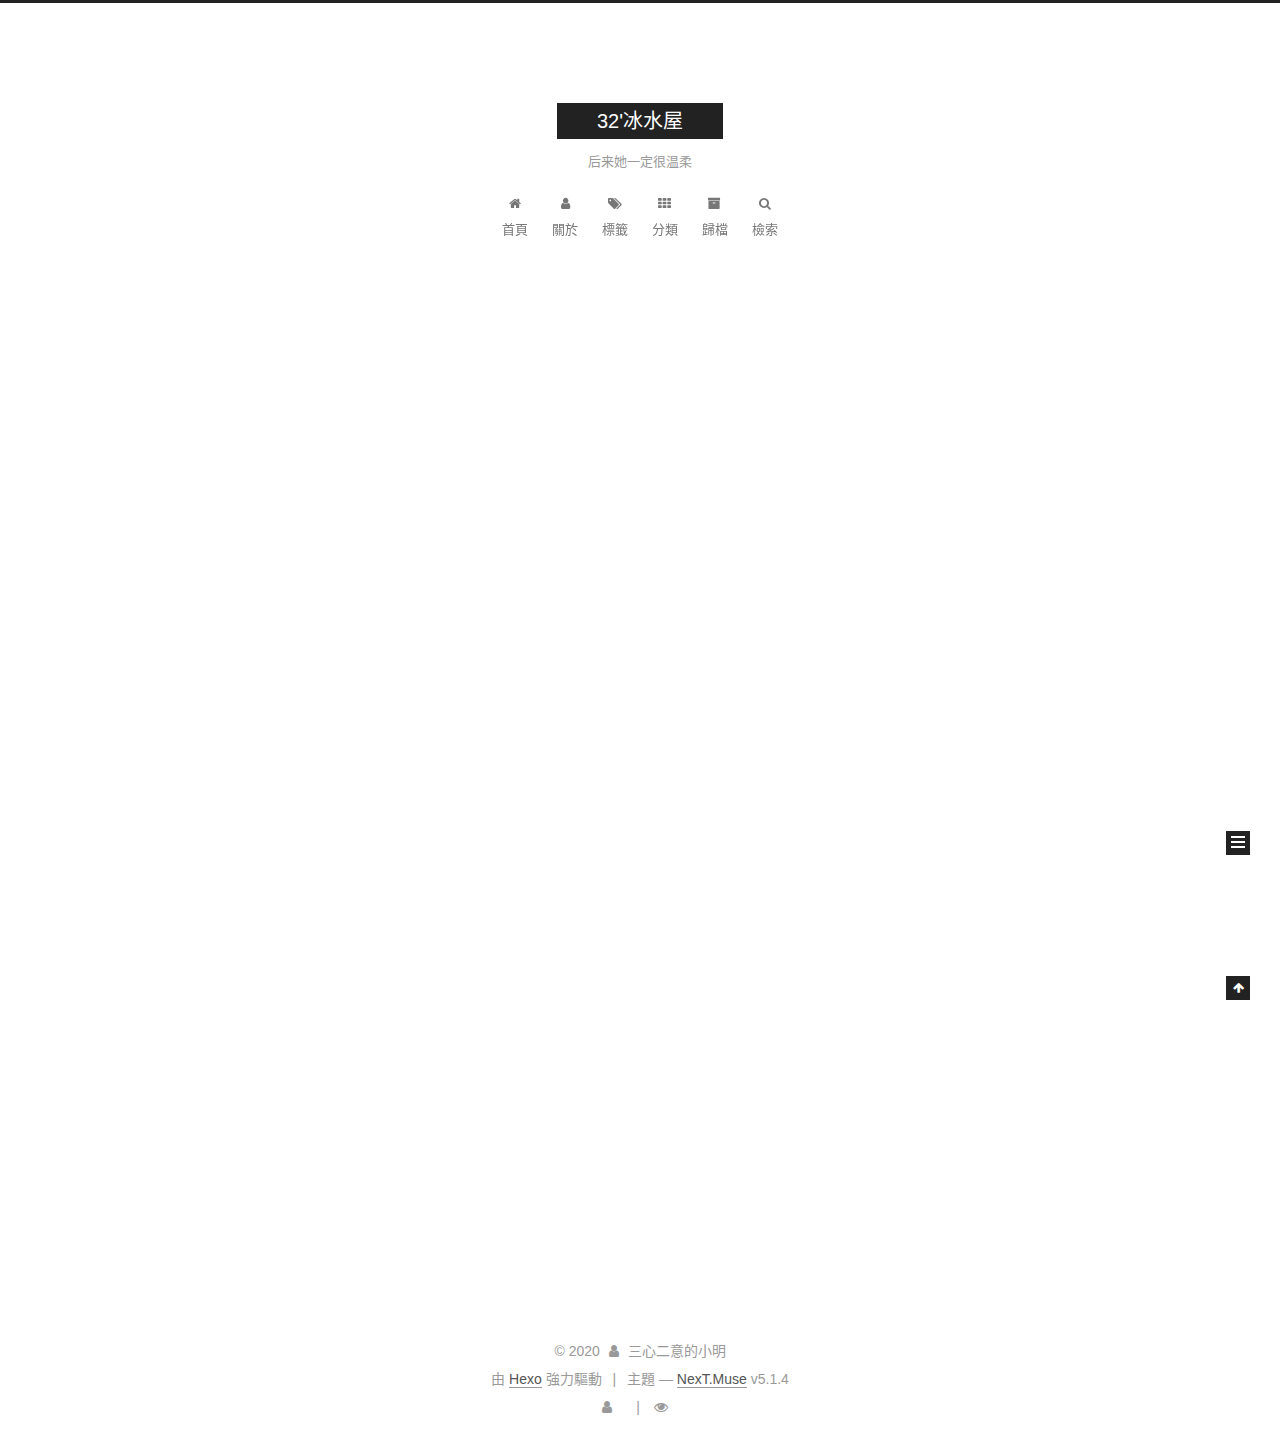
<file: index.html>
<!DOCTYPE html>



  


<html class="theme-next muse use-motion" lang="zh-hk">
<head>
  <meta charset="UTF-8"/>
<meta http-equiv="X-UA-Compatible" content="IE=edge" />
<meta name="viewport" content="width=device-width, initial-scale=1, maximum-scale=1"/>
<meta name="theme-color" content="#222">









<meta http-equiv="Cache-Control" content="no-transform" />
<meta http-equiv="Cache-Control" content="no-siteapp" />
















  
  
  <link href="/lib/fancybox/source/jquery.fancybox.css?v=2.1.5" rel="stylesheet" type="text/css" />







<link href="/lib/font-awesome/css/font-awesome.min.css?v=4.6.2" rel="stylesheet" type="text/css" />

<link href="/css/main.css?v=5.1.4" rel="stylesheet" type="text/css" />


  <link rel="apple-touch-icon" sizes="180x180" href="/images/apple-touch-icon-next.png?v=5.1.4">


  <link rel="icon" type="image/png" sizes="32x32" href="/images/favicon-32x32-next.png?v=5.1.4">


  <link rel="icon" type="image/png" sizes="16x16" href="/images/favicon-16x16-next.png?v=5.1.4">


  <link rel="mask-icon" href="/images/logo.svg?v=5.1.4" color="#222">





  <meta name="keywords" content="Hexo, NexT" />










<meta name="description" content="你好哇！">
<meta property="og:type" content="website">
<meta property="og:title" content="32&#39;冰水屋">
<meta property="og:url" content="http://yoursite.com/index.html">
<meta property="og:site_name" content="32&#39;冰水屋">
<meta property="og:description" content="你好哇！">
<meta property="og:locale" content="zh_HK">
<meta property="article:author" content="三心二意的小明">
<meta name="twitter:card" content="summary">



<script type="text/javascript" id="hexo.configurations">
  var NexT = window.NexT || {};
  var CONFIG = {
    root: '/',
    scheme: 'Muse',
    version: '5.1.4',
    sidebar: {"position":"left","display":"post","offset":12,"b2t":false,"scrollpercent":false,"onmobile":false},
    fancybox: true,
    tabs: true,
    motion: {"enable":true,"async":false,"transition":{"post_block":"fadeIn","post_header":"slideDownIn","post_body":"slideDownIn","coll_header":"slideLeftIn","sidebar":"slideUpIn"}},
    duoshuo: {
      userId: '0',
      author: '博主'
    },
    algolia: {
      applicationID: 'BLKBGXVUTC',
      apiKey: '',
      indexName: 'my-blog',
      hits: {"per_page":10},
      labels: {"input_placeholder":"Search for Posts","hits_empty":"We didn't find any results for the search: ${query}","hits_stats":"${hits} results found in ${time} ms"}
    }
  };
</script>



  <link rel="canonical" href="http://yoursite.com/"/>





  <title>32'冰水屋</title>
  





  <script type="text/javascript">
    var _hmt = _hmt || [];
    (function() {
      var hm = document.createElement("script");
      hm.src = "https://hm.baidu.com/hm.js?72e0c747c52c3e4c7b1875d77a24e220";
      var s = document.getElementsByTagName("script")[0];
      s.parentNode.insertBefore(hm, s);
    })();
  </script>




<meta name="generator" content="Hexo 4.2.0"></head>

<body itemscope itemtype="http://schema.org/WebPage" lang="zh-hk">

  
  
    
  

  <div class="container sidebar-position-left 
  page-home">
    <div class="headband"></div>

    <header id="header" class="header" itemscope itemtype="http://schema.org/WPHeader">
      <div class="header-inner"><div class="site-brand-wrapper">
  <div class="site-meta ">
    

    <div class="custom-logo-site-title">
      <a href="/"  class="brand" rel="start">
        <span class="logo-line-before"><i></i></span>
        <span class="site-title">32'冰水屋</span>
        <span class="logo-line-after"><i></i></span>
      </a>
    </div>
      
        <p class="site-subtitle">后来她一定很温柔</p>
      
  </div>

  <div class="site-nav-toggle">
    <button>
      <span class="btn-bar"></span>
      <span class="btn-bar"></span>
      <span class="btn-bar"></span>
    </button>
  </div>
</div>

<nav class="site-nav">
  

  
    <ul id="menu" class="menu">
      
        
        <li class="menu-item menu-item-home">
          <a href="/" rel="section">
            
              <i class="menu-item-icon fa fa-fw fa-home"></i> <br />
            
            首頁
          </a>
        </li>
      
        
        <li class="menu-item menu-item-about">
          <a href="/about/" rel="section">
            
              <i class="menu-item-icon fa fa-fw fa-user"></i> <br />
            
            關於
          </a>
        </li>
      
        
        <li class="menu-item menu-item-tags">
          <a href="/tags/" rel="section">
            
              <i class="menu-item-icon fa fa-fw fa-tags"></i> <br />
            
            標籤
          </a>
        </li>
      
        
        <li class="menu-item menu-item-categories">
          <a href="/categories/" rel="section">
            
              <i class="menu-item-icon fa fa-fw fa-th"></i> <br />
            
            分類
          </a>
        </li>
      
        
        <li class="menu-item menu-item-archives">
          <a href="/archives/" rel="section">
            
              <i class="menu-item-icon fa fa-fw fa-archive"></i> <br />
            
            歸檔
          </a>
        </li>
      

      
        <li class="menu-item menu-item-search">
          
            <a href="javascript:;" class="popup-trigger">
          
            
              <i class="menu-item-icon fa fa-search fa-fw"></i> <br />
            
            檢索
          </a>
        </li>
      
    </ul>
  

  
    <div class="site-search">
      
  
  <div class="algolia-popup popup search-popup">
    <div class="algolia-search">
      <div class="algolia-search-input-icon">
        <i class="fa fa-search"></i>
      </div>
      <div class="algolia-search-input" id="algolia-search-input"></div>
    </div>

    <div class="algolia-results">
      <div id="algolia-stats"></div>
      <div id="algolia-hits"></div>
      <div id="algolia-pagination" class="algolia-pagination"></div>
    </div>

    <span class="popup-btn-close">
      <i class="fa fa-times-circle"></i>
    </span>
  </div>




    </div>
  
</nav>



 </div>
    </header>

    <main id="main" class="main">
      <div class="main-inner">
        <div class="content-wrap">
          <div id="content" class="content">
            
  <section id="posts" class="posts-expand">
    
      

  

  
  
  

  <article class="post post-type-normal" itemscope itemtype="http://schema.org/Article">
  
  
  
  <div class="post-block">
    <link itemprop="mainEntityOfPage" href="http://yoursite.com/2020/02/17/hello-world/">

    <span hidden itemprop="author" itemscope itemtype="http://schema.org/Person">
      <meta itemprop="name" content="三心二意的小明">
      <meta itemprop="description" content="">
      <meta itemprop="image" content="/images/avatar.gif">
    </span>

    <span hidden itemprop="publisher" itemscope itemtype="http://schema.org/Organization">
      <meta itemprop="name" content="32'冰水屋">
    </span>

    
      <header class="post-header">

        
        
          <h1 class="post-title" itemprop="name headline">
                
                <a class="post-title-link" href="/2020/02/17/hello-world/" itemprop="url">Hello World</a></h1>
        

        <div class="post-meta">
          <span class="post-time">
            
              <span class="post-meta-item-icon">
                <i class="fa fa-calendar-o"></i>
              </span>
              
                <span class="post-meta-item-text">發表於</span>
              
              <time title="創建於" itemprop="dateCreated datePublished" datetime="2020-02-17T15:33:08+08:00">
                2020-02-17
              </time>
            

            

            
          </span>

          

          
            
              <span class="post-comments-count">
                <span class="post-meta-divider">|</span>
                <span class="post-meta-item-icon">
                  <i class="fa fa-comment-o"></i>
                </span>
                <a href="/2020/02/17/hello-world/#comments" itemprop="discussionUrl">
                  <span class="post-comments-count disqus-comment-count"
                        data-disqus-identifier="2020/02/17/hello-world/" itemprop="commentCount"></span>
                </a>
              </span>
            
          

          
          

          

          

          

        </div>
      </header>
    

    
    
    
    <div class="post-body" itemprop="articleBody">

      
      

      
        
          
            <p>Welcome to <a href="https://hexo.io/" target="_blank" rel="noopener">Hexo</a>! This is your very first post. Check <a href="https://hexo.io/docs/" target="_blank" rel="noopener">documentation</a> for more info. If you get any problems when using Hexo, you can find the answer in <a href="https://hexo.io/docs/troubleshooting.html" target="_blank" rel="noopener">troubleshooting</a> or you can ask me on <a href="https://github.com/hexojs/hexo/issues" target="_blank" rel="noopener">GitHub</a>.</p>
<h2 id="Quick-Start"><a href="#Quick-Start" class="headerlink" title="Quick Start"></a>Quick Start</h2><h3 id="Create-a-new-post"><a href="#Create-a-new-post" class="headerlink" title="Create a new post"></a>Create a new post</h3><figure class="highlight bash"><table><tr><td class="gutter"><pre><span class="line">1</span><br></pre></td><td class="code"><pre><span class="line">$ hexo new <span class="string">"My New Post"</span></span><br></pre></td></tr></table></figure>

<p>More info: <a href="https://hexo.io/docs/writing.html" target="_blank" rel="noopener">Writing</a></p>
<h3 id="Run-server"><a href="#Run-server" class="headerlink" title="Run server"></a>Run server</h3><figure class="highlight bash"><table><tr><td class="gutter"><pre><span class="line">1</span><br></pre></td><td class="code"><pre><span class="line">$ hexo server</span><br></pre></td></tr></table></figure>

<p>More info: <a href="https://hexo.io/docs/server.html" target="_blank" rel="noopener">Server</a></p>
<h3 id="Generate-static-files"><a href="#Generate-static-files" class="headerlink" title="Generate static files"></a>Generate static files</h3><figure class="highlight bash"><table><tr><td class="gutter"><pre><span class="line">1</span><br></pre></td><td class="code"><pre><span class="line">$ hexo generate</span><br></pre></td></tr></table></figure>

<p>More info: <a href="https://hexo.io/docs/generating.html" target="_blank" rel="noopener">Generating</a></p>
<h3 id="Deploy-to-remote-sites"><a href="#Deploy-to-remote-sites" class="headerlink" title="Deploy to remote sites"></a>Deploy to remote sites</h3><figure class="highlight bash"><table><tr><td class="gutter"><pre><span class="line">1</span><br></pre></td><td class="code"><pre><span class="line">$ hexo deploy</span><br></pre></td></tr></table></figure>

<p>More info: <a href="https://hexo.io/docs/one-command-deployment.html" target="_blank" rel="noopener">Deployment</a></p>

          
        
      
    </div>
    
    
    

    

    

    

    <footer class="post-footer">
      

      

      

      
      
        <div class="post-eof"></div>
      
    </footer>
  </div>
  
  
  
  </article>


    
  </section>

  


          </div>
          


          

        </div>
        
          
  
  <div class="sidebar-toggle">
    <div class="sidebar-toggle-line-wrap">
      <span class="sidebar-toggle-line sidebar-toggle-line-first"></span>
      <span class="sidebar-toggle-line sidebar-toggle-line-middle"></span>
      <span class="sidebar-toggle-line sidebar-toggle-line-last"></span>
    </div>
  </div>

  <aside id="sidebar" class="sidebar">
    
    <div class="sidebar-inner">

      

      

      <section class="site-overview-wrap sidebar-panel sidebar-panel-active">
        <div class="site-overview">
          <div class="site-author motion-element" itemprop="author" itemscope itemtype="http://schema.org/Person">
            
              <p class="site-author-name" itemprop="name">三心二意的小明</p>
              <p class="site-description motion-element" itemprop="description">你好哇！</p>
          </div>

          <nav class="site-state motion-element">

            
              <div class="site-state-item site-state-posts">
              
                <a href="/archives/%7C%7C%20archive">
              
                  <span class="site-state-item-count">1</span>
                  <span class="site-state-item-name">文章</span>
                </a>
              </div>
            

            

            

          </nav>

          

          

          
          

          
          

          

        </div>
      </section>

      

      

    </div>
  </aside>


        
      </div>
    </main>

    <footer id="footer" class="footer">
      <div class="footer-inner">
        <div class="copyright">&copy; <span itemprop="copyrightYear">2020</span>
  <span class="with-love">
    <i class="fa fa-user"></i>
  </span>
  <span class="author" itemprop="copyrightHolder">三心二意的小明</span>

  
</div>


  <div class="powered-by">由 <a class="theme-link" target="_blank" href="https://hexo.io">Hexo</a> 強力驅動</div>



  <span class="post-meta-divider">|</span>



  <div class="theme-info">主題 &mdash; <a class="theme-link" target="_blank" href="https://github.com/iissnan/hexo-theme-next">NexT.Muse</a> v5.1.4</div>




        
<div class="busuanzi-count">
  <script async src="//busuanzi.ibruce.info/busuanzi/2.3/busuanzi.pure.mini.js"></script>
  
    <span class="site-uv">
      <i class="fa fa-user"></i>
      <span class="busuanzi-value" id="busuanzi_value_site_uv"></span>
      
    </span>
  

  
    <span class="site-pv">
      <i class="fa fa-eye"></i>
      <span class="busuanzi-value" id="busuanzi_value_site_pv"></span>
      
    </span>
  
</div>








        
      </div>
    </footer>

    
      <div class="back-to-top">
        <i class="fa fa-arrow-up"></i>
        
      </div>
    

    

  </div>

  

<script type="text/javascript">
  if (Object.prototype.toString.call(window.Promise) !== '[object Function]') {
    window.Promise = null;
  }
</script>









  












  
  
    <script type="text/javascript" src="/lib/jquery/index.js?v=2.1.3"></script>
  

  
  
    <script type="text/javascript" src="/lib/fastclick/lib/fastclick.min.js?v=1.0.6"></script>
  

  
  
    <script type="text/javascript" src="/lib/jquery_lazyload/jquery.lazyload.js?v=1.9.7"></script>
  

  
  
    <script type="text/javascript" src="/lib/velocity/velocity.min.js?v=1.2.1"></script>
  

  
  
    <script type="text/javascript" src="/lib/velocity/velocity.ui.min.js?v=1.2.1"></script>
  

  
  
    <script type="text/javascript" src="/lib/fancybox/source/jquery.fancybox.pack.js?v=2.1.5"></script>
  


  


  <script type="text/javascript" src="/js/src/utils.js?v=5.1.4"></script>

  <script type="text/javascript" src="/js/src/motion.js?v=5.1.4"></script>



  
  

  

  


  <script type="text/javascript" src="/js/src/bootstrap.js?v=5.1.4"></script>



  


  

    
      <script id="dsq-count-scr" src="https://.disqus.com/count.js" async></script>
    

    

  




	





  





  












  

  <script type="text/javascript">
    // Popup Window;
    var isfetched = false;
    var isXml = true;
    // Search DB path;
    var search_path = "search.xml";
    if (search_path.length === 0) {
      search_path = "search.xml";
    } else if (/json$/i.test(search_path)) {
      isXml = false;
    }
    var path = "/" + search_path;
    // monitor main search box;

    var onPopupClose = function (e) {
      $('.popup').hide();
      $('#local-search-input').val('');
      $('.search-result-list').remove();
      $('#no-result').remove();
      $(".local-search-pop-overlay").remove();
      $('body').css('overflow', '');
    }

    function proceedsearch() {
      $("body")
        .append('<div class="search-popup-overlay local-search-pop-overlay"></div>')
        .css('overflow', 'hidden');
      $('.search-popup-overlay').click(onPopupClose);
      $('.popup').toggle();
      var $localSearchInput = $('#local-search-input');
      $localSearchInput.attr("autocapitalize", "none");
      $localSearchInput.attr("autocorrect", "off");
      $localSearchInput.focus();
    }

    // search function;
    var searchFunc = function(path, search_id, content_id) {
      'use strict';

      // start loading animation
      $("body")
        .append('<div class="search-popup-overlay local-search-pop-overlay">' +
          '<div id="search-loading-icon">' +
          '<i class="fa fa-spinner fa-pulse fa-5x fa-fw"></i>' +
          '</div>' +
          '</div>')
        .css('overflow', 'hidden');
      $("#search-loading-icon").css('margin', '20% auto 0 auto').css('text-align', 'center');

      $.ajax({
        url: path,
        dataType: isXml ? "xml" : "json",
        async: true,
        success: function(res) {
          // get the contents from search data
          isfetched = true;
          $('.popup').detach().appendTo('.header-inner');
          var datas = isXml ? $("entry", res).map(function() {
            return {
              title: $("title", this).text(),
              content: $("content",this).text(),
              url: $("url" , this).text()
            };
          }).get() : res;
          var input = document.getElementById(search_id);
          var resultContent = document.getElementById(content_id);
          var inputEventFunction = function() {
            var searchText = input.value.trim().toLowerCase();
            var keywords = searchText.split(/[\s\-]+/);
            if (keywords.length > 1) {
              keywords.push(searchText);
            }
            var resultItems = [];
            if (searchText.length > 0) {
              // perform local searching
              datas.forEach(function(data) {
                var isMatch = false;
                var hitCount = 0;
                var searchTextCount = 0;
                var title = data.title.trim();
                var titleInLowerCase = title.toLowerCase();
                var content = data.content.trim().replace(/<[^>]+>/g,"");
                var contentInLowerCase = content.toLowerCase();
                var articleUrl = decodeURIComponent(data.url);
                var indexOfTitle = [];
                var indexOfContent = [];
                // only match articles with not empty titles
                if(title != '') {
                  keywords.forEach(function(keyword) {
                    function getIndexByWord(word, text, caseSensitive) {
                      var wordLen = word.length;
                      if (wordLen === 0) {
                        return [];
                      }
                      var startPosition = 0, position = [], index = [];
                      if (!caseSensitive) {
                        text = text.toLowerCase();
                        word = word.toLowerCase();
                      }
                      while ((position = text.indexOf(word, startPosition)) > -1) {
                        index.push({position: position, word: word});
                        startPosition = position + wordLen;
                      }
                      return index;
                    }

                    indexOfTitle = indexOfTitle.concat(getIndexByWord(keyword, titleInLowerCase, false));
                    indexOfContent = indexOfContent.concat(getIndexByWord(keyword, contentInLowerCase, false));
                  });
                  if (indexOfTitle.length > 0 || indexOfContent.length > 0) {
                    isMatch = true;
                    hitCount = indexOfTitle.length + indexOfContent.length;
                  }
                }

                // show search results

                if (isMatch) {
                  // sort index by position of keyword

                  [indexOfTitle, indexOfContent].forEach(function (index) {
                    index.sort(function (itemLeft, itemRight) {
                      if (itemRight.position !== itemLeft.position) {
                        return itemRight.position - itemLeft.position;
                      } else {
                        return itemLeft.word.length - itemRight.word.length;
                      }
                    });
                  });

                  // merge hits into slices

                  function mergeIntoSlice(text, start, end, index) {
                    var item = index[index.length - 1];
                    var position = item.position;
                    var word = item.word;
                    var hits = [];
                    var searchTextCountInSlice = 0;
                    while (position + word.length <= end && index.length != 0) {
                      if (word === searchText) {
                        searchTextCountInSlice++;
                      }
                      hits.push({position: position, length: word.length});
                      var wordEnd = position + word.length;

                      // move to next position of hit

                      index.pop();
                      while (index.length != 0) {
                        item = index[index.length - 1];
                        position = item.position;
                        word = item.word;
                        if (wordEnd > position) {
                          index.pop();
                        } else {
                          break;
                        }
                      }
                    }
                    searchTextCount += searchTextCountInSlice;
                    return {
                      hits: hits,
                      start: start,
                      end: end,
                      searchTextCount: searchTextCountInSlice
                    };
                  }

                  var slicesOfTitle = [];
                  if (indexOfTitle.length != 0) {
                    slicesOfTitle.push(mergeIntoSlice(title, 0, title.length, indexOfTitle));
                  }

                  var slicesOfContent = [];
                  while (indexOfContent.length != 0) {
                    var item = indexOfContent[indexOfContent.length - 1];
                    var position = item.position;
                    var word = item.word;
                    // cut out 100 characters
                    var start = position - 20;
                    var end = position + 80;
                    if(start < 0){
                      start = 0;
                    }
                    if (end < position + word.length) {
                      end = position + word.length;
                    }
                    if(end > content.length){
                      end = content.length;
                    }
                    slicesOfContent.push(mergeIntoSlice(content, start, end, indexOfContent));
                  }

                  // sort slices in content by search text's count and hits' count

                  slicesOfContent.sort(function (sliceLeft, sliceRight) {
                    if (sliceLeft.searchTextCount !== sliceRight.searchTextCount) {
                      return sliceRight.searchTextCount - sliceLeft.searchTextCount;
                    } else if (sliceLeft.hits.length !== sliceRight.hits.length) {
                      return sliceRight.hits.length - sliceLeft.hits.length;
                    } else {
                      return sliceLeft.start - sliceRight.start;
                    }
                  });

                  // select top N slices in content

                  var upperBound = parseInt('1');
                  if (upperBound >= 0) {
                    slicesOfContent = slicesOfContent.slice(0, upperBound);
                  }

                  // highlight title and content

                  function highlightKeyword(text, slice) {
                    var result = '';
                    var prevEnd = slice.start;
                    slice.hits.forEach(function (hit) {
                      result += text.substring(prevEnd, hit.position);
                      var end = hit.position + hit.length;
                      result += '<b class="search-keyword">' + text.substring(hit.position, end) + '</b>';
                      prevEnd = end;
                    });
                    result += text.substring(prevEnd, slice.end);
                    return result;
                  }

                  var resultItem = '';

                  if (slicesOfTitle.length != 0) {
                    resultItem += "<li><a href='" + articleUrl + "' class='search-result-title'>" + highlightKeyword(title, slicesOfTitle[0]) + "</a>";
                  } else {
                    resultItem += "<li><a href='" + articleUrl + "' class='search-result-title'>" + title + "</a>";
                  }

                  slicesOfContent.forEach(function (slice) {
                    resultItem += "<a href='" + articleUrl + "'>" +
                      "<p class=\"search-result\">" + highlightKeyword(content, slice) +
                      "...</p>" + "</a>";
                  });

                  resultItem += "</li>";
                  resultItems.push({
                    item: resultItem,
                    searchTextCount: searchTextCount,
                    hitCount: hitCount,
                    id: resultItems.length
                  });
                }
              })
            };
            if (keywords.length === 1 && keywords[0] === "") {
              resultContent.innerHTML = '<div id="no-result"><i class="fa fa-search fa-5x" /></div>'
            } else if (resultItems.length === 0) {
              resultContent.innerHTML = '<div id="no-result"><i class="fa fa-frown-o fa-5x" /></div>'
            } else {
              resultItems.sort(function (resultLeft, resultRight) {
                if (resultLeft.searchTextCount !== resultRight.searchTextCount) {
                  return resultRight.searchTextCount - resultLeft.searchTextCount;
                } else if (resultLeft.hitCount !== resultRight.hitCount) {
                  return resultRight.hitCount - resultLeft.hitCount;
                } else {
                  return resultRight.id - resultLeft.id;
                }
              });
              var searchResultList = '<ul class=\"search-result-list\">';
              resultItems.forEach(function (result) {
                searchResultList += result.item;
              })
              searchResultList += "</ul>";
              resultContent.innerHTML = searchResultList;
            }
          }

          if ('auto' === 'auto') {
            input.addEventListener('input', inputEventFunction);
          } else {
            $('.search-icon').click(inputEventFunction);
            input.addEventListener('keypress', function (event) {
              if (event.keyCode === 13) {
                inputEventFunction();
              }
            });
          }

          // remove loading animation
          $(".local-search-pop-overlay").remove();
          $('body').css('overflow', '');

          proceedsearch();
        }
      });
    }

    // handle and trigger popup window;
    $('.popup-trigger').click(function(e) {
      e.stopPropagation();
      if (isfetched === false) {
        searchFunc(path, 'local-search-input', 'local-search-result');
      } else {
        proceedsearch();
      };
    });

    $('.popup-btn-close').click(onPopupClose);
    $('.popup').click(function(e){
      e.stopPropagation();
    });
    $(document).on('keyup', function (event) {
      var shouldDismissSearchPopup = event.which === 27 &&
        $('.search-popup').is(':visible');
      if (shouldDismissSearchPopup) {
        onPopupClose();
      }
    });
  </script>




  
  
  
  <link rel="stylesheet" href="/lib/algolia-instant-search/instantsearch.min.css">

  
  
  <script src="/lib/algolia-instant-search/instantsearch.min.js"></script>
  

  <script src="/js/src/algolia-search.js?v=5.1.4"></script>



  

  

  

  
  

  

  

  

</body>
</html>
</file>
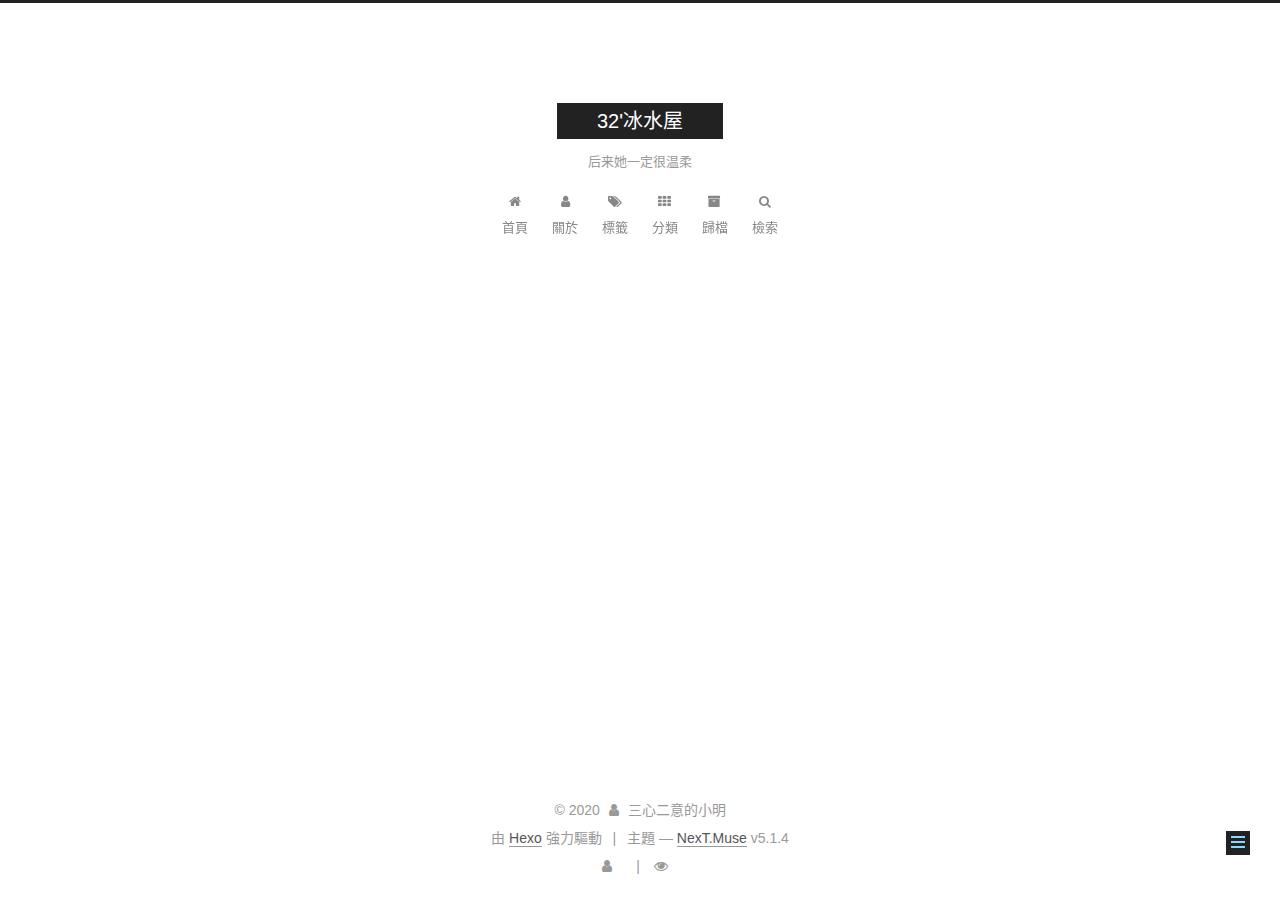
<file: about/index.html>
<!DOCTYPE html>



  


<html class="theme-next muse use-motion" lang="zh-hk">
<head>
  <meta charset="UTF-8"/>
<meta http-equiv="X-UA-Compatible" content="IE=edge" />
<meta name="viewport" content="width=device-width, initial-scale=1, maximum-scale=1"/>
<meta name="theme-color" content="#222">









<meta http-equiv="Cache-Control" content="no-transform" />
<meta http-equiv="Cache-Control" content="no-siteapp" />
















  
  
  <link href="/lib/fancybox/source/jquery.fancybox.css?v=2.1.5" rel="stylesheet" type="text/css" />







<link href="/lib/font-awesome/css/font-awesome.min.css?v=4.6.2" rel="stylesheet" type="text/css" />

<link href="/css/main.css?v=5.1.4" rel="stylesheet" type="text/css" />


  <link rel="apple-touch-icon" sizes="180x180" href="/images/apple-touch-icon-next.png?v=5.1.4">


  <link rel="icon" type="image/png" sizes="32x32" href="/images/favicon-32x32-next.png?v=5.1.4">


  <link rel="icon" type="image/png" sizes="16x16" href="/images/favicon-16x16-next.png?v=5.1.4">


  <link rel="mask-icon" href="/images/logo.svg?v=5.1.4" color="#222">





  <meta name="keywords" content="Hexo, NexT" />










<meta name="description" content="你好哇！">
<meta property="og:type" content="website">
<meta property="og:title" content="about">
<meta property="og:url" content="http://yoursite.com/about/index.html">
<meta property="og:site_name" content="32&#39;冰水屋">
<meta property="og:description" content="你好哇！">
<meta property="og:locale" content="zh_HK">
<meta property="article:published_time" content="2020-02-17T09:34:38.000Z">
<meta property="article:modified_time" content="2020-02-17T09:34:38.046Z">
<meta property="article:author" content="三心二意的小明">
<meta name="twitter:card" content="summary">



<script type="text/javascript" id="hexo.configurations">
  var NexT = window.NexT || {};
  var CONFIG = {
    root: '/',
    scheme: 'Muse',
    version: '5.1.4',
    sidebar: {"position":"left","display":"post","offset":12,"b2t":false,"scrollpercent":false,"onmobile":false},
    fancybox: true,
    tabs: true,
    motion: {"enable":true,"async":false,"transition":{"post_block":"fadeIn","post_header":"slideDownIn","post_body":"slideDownIn","coll_header":"slideLeftIn","sidebar":"slideUpIn"}},
    duoshuo: {
      userId: '0',
      author: '博主'
    },
    algolia: {
      applicationID: 'BLKBGXVUTC',
      apiKey: '',
      indexName: 'my-blog',
      hits: {"per_page":10},
      labels: {"input_placeholder":"Search for Posts","hits_empty":"We didn't find any results for the search: ${query}","hits_stats":"${hits} results found in ${time} ms"}
    }
  };
</script>



  <link rel="canonical" href="http://yoursite.com/about/"/>





  <title>about | 32'冰水屋</title>
  





  <script type="text/javascript">
    var _hmt = _hmt || [];
    (function() {
      var hm = document.createElement("script");
      hm.src = "https://hm.baidu.com/hm.js?72e0c747c52c3e4c7b1875d77a24e220";
      var s = document.getElementsByTagName("script")[0];
      s.parentNode.insertBefore(hm, s);
    })();
  </script>




<meta name="generator" content="Hexo 4.2.0"></head>

<body itemscope itemtype="http://schema.org/WebPage" lang="zh-hk">

  
  
    
  

  <div class="container sidebar-position-left page-post-detail">
    <div class="headband"></div>

    <header id="header" class="header" itemscope itemtype="http://schema.org/WPHeader">
      <div class="header-inner"><div class="site-brand-wrapper">
  <div class="site-meta ">
    

    <div class="custom-logo-site-title">
      <a href="/"  class="brand" rel="start">
        <span class="logo-line-before"><i></i></span>
        <span class="site-title">32'冰水屋</span>
        <span class="logo-line-after"><i></i></span>
      </a>
    </div>
      
        <p class="site-subtitle">后来她一定很温柔</p>
      
  </div>

  <div class="site-nav-toggle">
    <button>
      <span class="btn-bar"></span>
      <span class="btn-bar"></span>
      <span class="btn-bar"></span>
    </button>
  </div>
</div>

<nav class="site-nav">
  

  
    <ul id="menu" class="menu">
      
        
        <li class="menu-item menu-item-home">
          <a href="/" rel="section">
            
              <i class="menu-item-icon fa fa-fw fa-home"></i> <br />
            
            首頁
          </a>
        </li>
      
        
        <li class="menu-item menu-item-about">
          <a href="/about/" rel="section">
            
              <i class="menu-item-icon fa fa-fw fa-user"></i> <br />
            
            關於
          </a>
        </li>
      
        
        <li class="menu-item menu-item-tags">
          <a href="/tags/" rel="section">
            
              <i class="menu-item-icon fa fa-fw fa-tags"></i> <br />
            
            標籤
          </a>
        </li>
      
        
        <li class="menu-item menu-item-categories">
          <a href="/categories/" rel="section">
            
              <i class="menu-item-icon fa fa-fw fa-th"></i> <br />
            
            分類
          </a>
        </li>
      
        
        <li class="menu-item menu-item-archives">
          <a href="/archives/" rel="section">
            
              <i class="menu-item-icon fa fa-fw fa-archive"></i> <br />
            
            歸檔
          </a>
        </li>
      

      
        <li class="menu-item menu-item-search">
          
            <a href="javascript:;" class="popup-trigger">
          
            
              <i class="menu-item-icon fa fa-search fa-fw"></i> <br />
            
            檢索
          </a>
        </li>
      
    </ul>
  

  
    <div class="site-search">
      
  
  <div class="algolia-popup popup search-popup">
    <div class="algolia-search">
      <div class="algolia-search-input-icon">
        <i class="fa fa-search"></i>
      </div>
      <div class="algolia-search-input" id="algolia-search-input"></div>
    </div>

    <div class="algolia-results">
      <div id="algolia-stats"></div>
      <div id="algolia-hits"></div>
      <div id="algolia-pagination" class="algolia-pagination"></div>
    </div>

    <span class="popup-btn-close">
      <i class="fa fa-times-circle"></i>
    </span>
  </div>




    </div>
  
</nav>



 </div>
    </header>

    <main id="main" class="main">
      <div class="main-inner">
        <div class="content-wrap">
          <div id="content" class="content">
            

  <div id="posts" class="posts-expand">
    
    
    
    <div class="post-block page">
      <header class="post-header">

	<h1 class="post-title" itemprop="name headline">about</h1>



</header>

      
      
      
      <div class="post-body">
        
        
          
        
      </div>
      
      
      
    </div>
    
    
    
  </div>


          </div>
          


          

  
    <div class="comments" id="comments">
      <div id="disqus_thread">
        <noscript>
          Please enable JavaScript to view the
          <a href="https://disqus.com/?ref_noscript" target="_blank" rel="noopener">comments powered by Disqus.</a>
        </noscript>
      </div>
    </div>

  



        </div>
        
          
  
  <div class="sidebar-toggle">
    <div class="sidebar-toggle-line-wrap">
      <span class="sidebar-toggle-line sidebar-toggle-line-first"></span>
      <span class="sidebar-toggle-line sidebar-toggle-line-middle"></span>
      <span class="sidebar-toggle-line sidebar-toggle-line-last"></span>
    </div>
  </div>

  <aside id="sidebar" class="sidebar">
    
    <div class="sidebar-inner">

      

      

      <section class="site-overview-wrap sidebar-panel sidebar-panel-active">
        <div class="site-overview">
          <div class="site-author motion-element" itemprop="author" itemscope itemtype="http://schema.org/Person">
            
              <p class="site-author-name" itemprop="name">三心二意的小明</p>
              <p class="site-description motion-element" itemprop="description">你好哇！</p>
          </div>

          <nav class="site-state motion-element">

            
              <div class="site-state-item site-state-posts">
              
                <a href="/archives/%7C%7C%20archive">
              
                  <span class="site-state-item-count">1</span>
                  <span class="site-state-item-name">文章</span>
                </a>
              </div>
            

            

            

          </nav>

          

          

          
          

          
          

          

        </div>
      </section>

      

      

    </div>
  </aside>


        
      </div>
    </main>

    <footer id="footer" class="footer">
      <div class="footer-inner">
        <div class="copyright">&copy; <span itemprop="copyrightYear">2020</span>
  <span class="with-love">
    <i class="fa fa-user"></i>
  </span>
  <span class="author" itemprop="copyrightHolder">三心二意的小明</span>

  
</div>


  <div class="powered-by">由 <a class="theme-link" target="_blank" href="https://hexo.io">Hexo</a> 強力驅動</div>



  <span class="post-meta-divider">|</span>



  <div class="theme-info">主題 &mdash; <a class="theme-link" target="_blank" href="https://github.com/iissnan/hexo-theme-next">NexT.Muse</a> v5.1.4</div>




        
<div class="busuanzi-count">
  <script async src="//busuanzi.ibruce.info/busuanzi/2.3/busuanzi.pure.mini.js"></script>
  
    <span class="site-uv">
      <i class="fa fa-user"></i>
      <span class="busuanzi-value" id="busuanzi_value_site_uv"></span>
      
    </span>
  

  
    <span class="site-pv">
      <i class="fa fa-eye"></i>
      <span class="busuanzi-value" id="busuanzi_value_site_pv"></span>
      
    </span>
  
</div>








        
      </div>
    </footer>

    
      <div class="back-to-top">
        <i class="fa fa-arrow-up"></i>
        
      </div>
    

    

  </div>

  

<script type="text/javascript">
  if (Object.prototype.toString.call(window.Promise) !== '[object Function]') {
    window.Promise = null;
  }
</script>









  












  
  
    <script type="text/javascript" src="/lib/jquery/index.js?v=2.1.3"></script>
  

  
  
    <script type="text/javascript" src="/lib/fastclick/lib/fastclick.min.js?v=1.0.6"></script>
  

  
  
    <script type="text/javascript" src="/lib/jquery_lazyload/jquery.lazyload.js?v=1.9.7"></script>
  

  
  
    <script type="text/javascript" src="/lib/velocity/velocity.min.js?v=1.2.1"></script>
  

  
  
    <script type="text/javascript" src="/lib/velocity/velocity.ui.min.js?v=1.2.1"></script>
  

  
  
    <script type="text/javascript" src="/lib/fancybox/source/jquery.fancybox.pack.js?v=2.1.5"></script>
  


  


  <script type="text/javascript" src="/js/src/utils.js?v=5.1.4"></script>

  <script type="text/javascript" src="/js/src/motion.js?v=5.1.4"></script>



  
  

  
  <script type="text/javascript" src="/js/src/scrollspy.js?v=5.1.4"></script>
<script type="text/javascript" src="/js/src/post-details.js?v=5.1.4"></script>



  


  <script type="text/javascript" src="/js/src/bootstrap.js?v=5.1.4"></script>



  


  

    
      <script id="dsq-count-scr" src="https://.disqus.com/count.js" async></script>
    

    
      <script type="text/javascript">
        var disqus_config = function () {
          this.page.url = 'http://yoursite.com/about/index.html';
          this.page.identifier = 'about/index.html';
          this.page.title = 'about';
        };
        var d = document, s = d.createElement('script');
        s.src = 'https://.disqus.com/embed.js';
        s.setAttribute('data-timestamp', '' + +new Date());
        (d.head || d.body).appendChild(s);
      </script>
    

  




	





  





  












  

  <script type="text/javascript">
    // Popup Window;
    var isfetched = false;
    var isXml = true;
    // Search DB path;
    var search_path = "search.xml";
    if (search_path.length === 0) {
      search_path = "search.xml";
    } else if (/json$/i.test(search_path)) {
      isXml = false;
    }
    var path = "/" + search_path;
    // monitor main search box;

    var onPopupClose = function (e) {
      $('.popup').hide();
      $('#local-search-input').val('');
      $('.search-result-list').remove();
      $('#no-result').remove();
      $(".local-search-pop-overlay").remove();
      $('body').css('overflow', '');
    }

    function proceedsearch() {
      $("body")
        .append('<div class="search-popup-overlay local-search-pop-overlay"></div>')
        .css('overflow', 'hidden');
      $('.search-popup-overlay').click(onPopupClose);
      $('.popup').toggle();
      var $localSearchInput = $('#local-search-input');
      $localSearchInput.attr("autocapitalize", "none");
      $localSearchInput.attr("autocorrect", "off");
      $localSearchInput.focus();
    }

    // search function;
    var searchFunc = function(path, search_id, content_id) {
      'use strict';

      // start loading animation
      $("body")
        .append('<div class="search-popup-overlay local-search-pop-overlay">' +
          '<div id="search-loading-icon">' +
          '<i class="fa fa-spinner fa-pulse fa-5x fa-fw"></i>' +
          '</div>' +
          '</div>')
        .css('overflow', 'hidden');
      $("#search-loading-icon").css('margin', '20% auto 0 auto').css('text-align', 'center');

      $.ajax({
        url: path,
        dataType: isXml ? "xml" : "json",
        async: true,
        success: function(res) {
          // get the contents from search data
          isfetched = true;
          $('.popup').detach().appendTo('.header-inner');
          var datas = isXml ? $("entry", res).map(function() {
            return {
              title: $("title", this).text(),
              content: $("content",this).text(),
              url: $("url" , this).text()
            };
          }).get() : res;
          var input = document.getElementById(search_id);
          var resultContent = document.getElementById(content_id);
          var inputEventFunction = function() {
            var searchText = input.value.trim().toLowerCase();
            var keywords = searchText.split(/[\s\-]+/);
            if (keywords.length > 1) {
              keywords.push(searchText);
            }
            var resultItems = [];
            if (searchText.length > 0) {
              // perform local searching
              datas.forEach(function(data) {
                var isMatch = false;
                var hitCount = 0;
                var searchTextCount = 0;
                var title = data.title.trim();
                var titleInLowerCase = title.toLowerCase();
                var content = data.content.trim().replace(/<[^>]+>/g,"");
                var contentInLowerCase = content.toLowerCase();
                var articleUrl = decodeURIComponent(data.url);
                var indexOfTitle = [];
                var indexOfContent = [];
                // only match articles with not empty titles
                if(title != '') {
                  keywords.forEach(function(keyword) {
                    function getIndexByWord(word, text, caseSensitive) {
                      var wordLen = word.length;
                      if (wordLen === 0) {
                        return [];
                      }
                      var startPosition = 0, position = [], index = [];
                      if (!caseSensitive) {
                        text = text.toLowerCase();
                        word = word.toLowerCase();
                      }
                      while ((position = text.indexOf(word, startPosition)) > -1) {
                        index.push({position: position, word: word});
                        startPosition = position + wordLen;
                      }
                      return index;
                    }

                    indexOfTitle = indexOfTitle.concat(getIndexByWord(keyword, titleInLowerCase, false));
                    indexOfContent = indexOfContent.concat(getIndexByWord(keyword, contentInLowerCase, false));
                  });
                  if (indexOfTitle.length > 0 || indexOfContent.length > 0) {
                    isMatch = true;
                    hitCount = indexOfTitle.length + indexOfContent.length;
                  }
                }

                // show search results

                if (isMatch) {
                  // sort index by position of keyword

                  [indexOfTitle, indexOfContent].forEach(function (index) {
                    index.sort(function (itemLeft, itemRight) {
                      if (itemRight.position !== itemLeft.position) {
                        return itemRight.position - itemLeft.position;
                      } else {
                        return itemLeft.word.length - itemRight.word.length;
                      }
                    });
                  });

                  // merge hits into slices

                  function mergeIntoSlice(text, start, end, index) {
                    var item = index[index.length - 1];
                    var position = item.position;
                    var word = item.word;
                    var hits = [];
                    var searchTextCountInSlice = 0;
                    while (position + word.length <= end && index.length != 0) {
                      if (word === searchText) {
                        searchTextCountInSlice++;
                      }
                      hits.push({position: position, length: word.length});
                      var wordEnd = position + word.length;

                      // move to next position of hit

                      index.pop();
                      while (index.length != 0) {
                        item = index[index.length - 1];
                        position = item.position;
                        word = item.word;
                        if (wordEnd > position) {
                          index.pop();
                        } else {
                          break;
                        }
                      }
                    }
                    searchTextCount += searchTextCountInSlice;
                    return {
                      hits: hits,
                      start: start,
                      end: end,
                      searchTextCount: searchTextCountInSlice
                    };
                  }

                  var slicesOfTitle = [];
                  if (indexOfTitle.length != 0) {
                    slicesOfTitle.push(mergeIntoSlice(title, 0, title.length, indexOfTitle));
                  }

                  var slicesOfContent = [];
                  while (indexOfContent.length != 0) {
                    var item = indexOfContent[indexOfContent.length - 1];
                    var position = item.position;
                    var word = item.word;
                    // cut out 100 characters
                    var start = position - 20;
                    var end = position + 80;
                    if(start < 0){
                      start = 0;
                    }
                    if (end < position + word.length) {
                      end = position + word.length;
                    }
                    if(end > content.length){
                      end = content.length;
                    }
                    slicesOfContent.push(mergeIntoSlice(content, start, end, indexOfContent));
                  }

                  // sort slices in content by search text's count and hits' count

                  slicesOfContent.sort(function (sliceLeft, sliceRight) {
                    if (sliceLeft.searchTextCount !== sliceRight.searchTextCount) {
                      return sliceRight.searchTextCount - sliceLeft.searchTextCount;
                    } else if (sliceLeft.hits.length !== sliceRight.hits.length) {
                      return sliceRight.hits.length - sliceLeft.hits.length;
                    } else {
                      return sliceLeft.start - sliceRight.start;
                    }
                  });

                  // select top N slices in content

                  var upperBound = parseInt('1');
                  if (upperBound >= 0) {
                    slicesOfContent = slicesOfContent.slice(0, upperBound);
                  }

                  // highlight title and content

                  function highlightKeyword(text, slice) {
                    var result = '';
                    var prevEnd = slice.start;
                    slice.hits.forEach(function (hit) {
                      result += text.substring(prevEnd, hit.position);
                      var end = hit.position + hit.length;
                      result += '<b class="search-keyword">' + text.substring(hit.position, end) + '</b>';
                      prevEnd = end;
                    });
                    result += text.substring(prevEnd, slice.end);
                    return result;
                  }

                  var resultItem = '';

                  if (slicesOfTitle.length != 0) {
                    resultItem += "<li><a href='" + articleUrl + "' class='search-result-title'>" + highlightKeyword(title, slicesOfTitle[0]) + "</a>";
                  } else {
                    resultItem += "<li><a href='" + articleUrl + "' class='search-result-title'>" + title + "</a>";
                  }

                  slicesOfContent.forEach(function (slice) {
                    resultItem += "<a href='" + articleUrl + "'>" +
                      "<p class=\"search-result\">" + highlightKeyword(content, slice) +
                      "...</p>" + "</a>";
                  });

                  resultItem += "</li>";
                  resultItems.push({
                    item: resultItem,
                    searchTextCount: searchTextCount,
                    hitCount: hitCount,
                    id: resultItems.length
                  });
                }
              })
            };
            if (keywords.length === 1 && keywords[0] === "") {
              resultContent.innerHTML = '<div id="no-result"><i class="fa fa-search fa-5x" /></div>'
            } else if (resultItems.length === 0) {
              resultContent.innerHTML = '<div id="no-result"><i class="fa fa-frown-o fa-5x" /></div>'
            } else {
              resultItems.sort(function (resultLeft, resultRight) {
                if (resultLeft.searchTextCount !== resultRight.searchTextCount) {
                  return resultRight.searchTextCount - resultLeft.searchTextCount;
                } else if (resultLeft.hitCount !== resultRight.hitCount) {
                  return resultRight.hitCount - resultLeft.hitCount;
                } else {
                  return resultRight.id - resultLeft.id;
                }
              });
              var searchResultList = '<ul class=\"search-result-list\">';
              resultItems.forEach(function (result) {
                searchResultList += result.item;
              })
              searchResultList += "</ul>";
              resultContent.innerHTML = searchResultList;
            }
          }

          if ('auto' === 'auto') {
            input.addEventListener('input', inputEventFunction);
          } else {
            $('.search-icon').click(inputEventFunction);
            input.addEventListener('keypress', function (event) {
              if (event.keyCode === 13) {
                inputEventFunction();
              }
            });
          }

          // remove loading animation
          $(".local-search-pop-overlay").remove();
          $('body').css('overflow', '');

          proceedsearch();
        }
      });
    }

    // handle and trigger popup window;
    $('.popup-trigger').click(function(e) {
      e.stopPropagation();
      if (isfetched === false) {
        searchFunc(path, 'local-search-input', 'local-search-result');
      } else {
        proceedsearch();
      };
    });

    $('.popup-btn-close').click(onPopupClose);
    $('.popup').click(function(e){
      e.stopPropagation();
    });
    $(document).on('keyup', function (event) {
      var shouldDismissSearchPopup = event.which === 27 &&
        $('.search-popup').is(':visible');
      if (shouldDismissSearchPopup) {
        onPopupClose();
      }
    });
  </script>




  
  
  
  <link rel="stylesheet" href="/lib/algolia-instant-search/instantsearch.min.css">

  
  
  <script src="/lib/algolia-instant-search/instantsearch.min.js"></script>
  

  <script src="/js/src/algolia-search.js?v=5.1.4"></script>



  

  

  

  
  

  

  

  

</body>
</html>
</file>
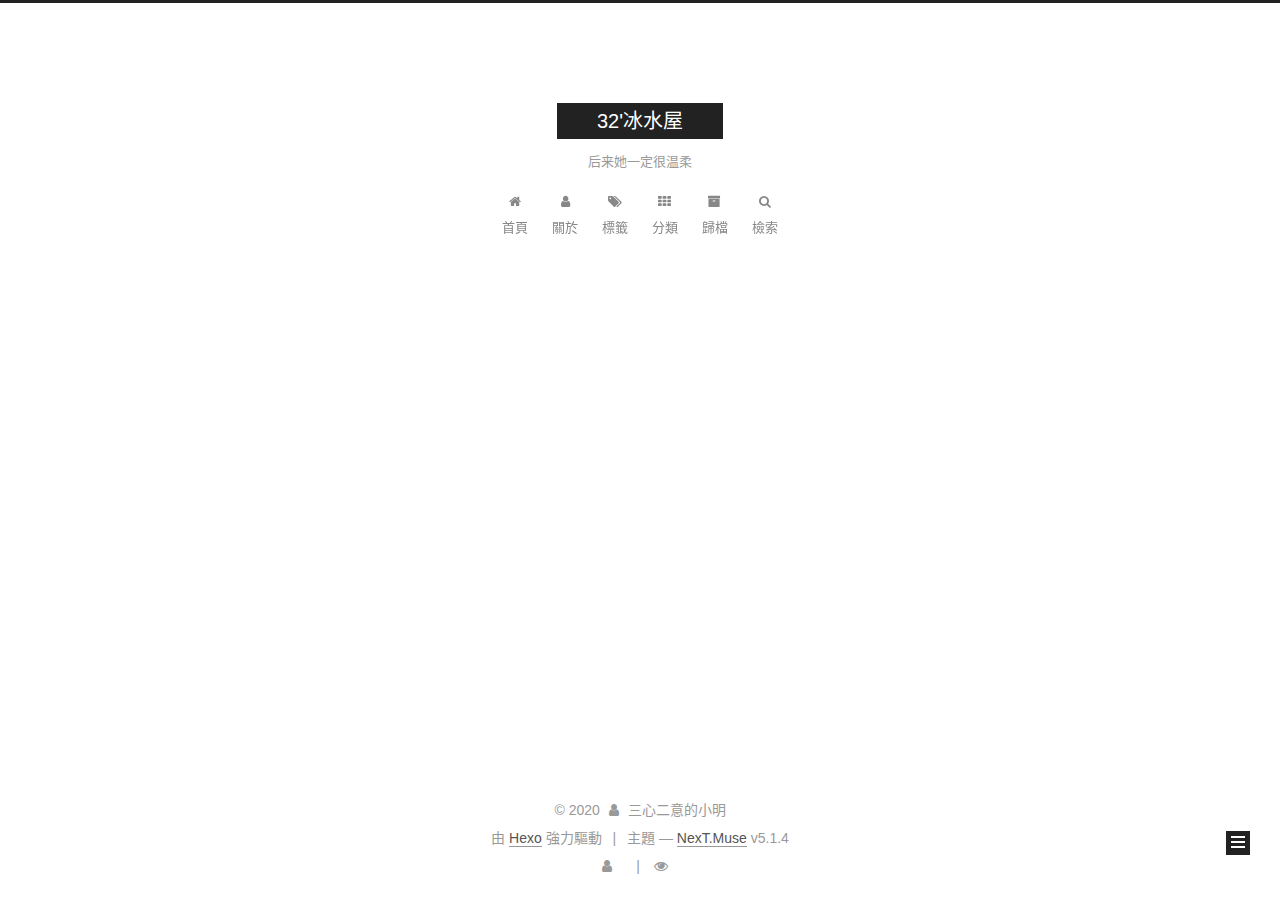
<file: archives/index.html>
<!DOCTYPE html>



  


<html class="theme-next muse use-motion" lang="zh-hk">
<head>
  <meta charset="UTF-8"/>
<meta http-equiv="X-UA-Compatible" content="IE=edge" />
<meta name="viewport" content="width=device-width, initial-scale=1, maximum-scale=1"/>
<meta name="theme-color" content="#222">









<meta http-equiv="Cache-Control" content="no-transform" />
<meta http-equiv="Cache-Control" content="no-siteapp" />
















  
  
  <link href="/lib/fancybox/source/jquery.fancybox.css?v=2.1.5" rel="stylesheet" type="text/css" />







<link href="/lib/font-awesome/css/font-awesome.min.css?v=4.6.2" rel="stylesheet" type="text/css" />

<link href="/css/main.css?v=5.1.4" rel="stylesheet" type="text/css" />


  <link rel="apple-touch-icon" sizes="180x180" href="/images/apple-touch-icon-next.png?v=5.1.4">


  <link rel="icon" type="image/png" sizes="32x32" href="/images/favicon-32x32-next.png?v=5.1.4">


  <link rel="icon" type="image/png" sizes="16x16" href="/images/favicon-16x16-next.png?v=5.1.4">


  <link rel="mask-icon" href="/images/logo.svg?v=5.1.4" color="#222">





  <meta name="keywords" content="Hexo, NexT" />










<meta name="description" content="你好哇！">
<meta property="og:type" content="website">
<meta property="og:title" content="32&#39;冰水屋">
<meta property="og:url" content="http://yoursite.com/archives/index.html">
<meta property="og:site_name" content="32&#39;冰水屋">
<meta property="og:description" content="你好哇！">
<meta property="og:locale" content="zh_HK">
<meta property="article:author" content="三心二意的小明">
<meta name="twitter:card" content="summary">



<script type="text/javascript" id="hexo.configurations">
  var NexT = window.NexT || {};
  var CONFIG = {
    root: '/',
    scheme: 'Muse',
    version: '5.1.4',
    sidebar: {"position":"left","display":"post","offset":12,"b2t":false,"scrollpercent":false,"onmobile":false},
    fancybox: true,
    tabs: true,
    motion: {"enable":true,"async":false,"transition":{"post_block":"fadeIn","post_header":"slideDownIn","post_body":"slideDownIn","coll_header":"slideLeftIn","sidebar":"slideUpIn"}},
    duoshuo: {
      userId: '0',
      author: '博主'
    },
    algolia: {
      applicationID: 'BLKBGXVUTC',
      apiKey: '',
      indexName: 'my-blog',
      hits: {"per_page":10},
      labels: {"input_placeholder":"Search for Posts","hits_empty":"We didn't find any results for the search: ${query}","hits_stats":"${hits} results found in ${time} ms"}
    }
  };
</script>



  <link rel="canonical" href="http://yoursite.com/archives/"/>





  <title>歸檔 | 32'冰水屋</title>
  





  <script type="text/javascript">
    var _hmt = _hmt || [];
    (function() {
      var hm = document.createElement("script");
      hm.src = "https://hm.baidu.com/hm.js?72e0c747c52c3e4c7b1875d77a24e220";
      var s = document.getElementsByTagName("script")[0];
      s.parentNode.insertBefore(hm, s);
    })();
  </script>




<meta name="generator" content="Hexo 4.2.0"></head>

<body itemscope itemtype="http://schema.org/WebPage" lang="zh-hk">

  
  
    
  

  <div class="container sidebar-position-left page-archive">
    <div class="headband"></div>

    <header id="header" class="header" itemscope itemtype="http://schema.org/WPHeader">
      <div class="header-inner"><div class="site-brand-wrapper">
  <div class="site-meta ">
    

    <div class="custom-logo-site-title">
      <a href="/"  class="brand" rel="start">
        <span class="logo-line-before"><i></i></span>
        <span class="site-title">32'冰水屋</span>
        <span class="logo-line-after"><i></i></span>
      </a>
    </div>
      
        <p class="site-subtitle">后来她一定很温柔</p>
      
  </div>

  <div class="site-nav-toggle">
    <button>
      <span class="btn-bar"></span>
      <span class="btn-bar"></span>
      <span class="btn-bar"></span>
    </button>
  </div>
</div>

<nav class="site-nav">
  

  
    <ul id="menu" class="menu">
      
        
        <li class="menu-item menu-item-home">
          <a href="/" rel="section">
            
              <i class="menu-item-icon fa fa-fw fa-home"></i> <br />
            
            首頁
          </a>
        </li>
      
        
        <li class="menu-item menu-item-about">
          <a href="/about/" rel="section">
            
              <i class="menu-item-icon fa fa-fw fa-user"></i> <br />
            
            關於
          </a>
        </li>
      
        
        <li class="menu-item menu-item-tags">
          <a href="/tags/" rel="section">
            
              <i class="menu-item-icon fa fa-fw fa-tags"></i> <br />
            
            標籤
          </a>
        </li>
      
        
        <li class="menu-item menu-item-categories">
          <a href="/categories/" rel="section">
            
              <i class="menu-item-icon fa fa-fw fa-th"></i> <br />
            
            分類
          </a>
        </li>
      
        
        <li class="menu-item menu-item-archives">
          <a href="/archives/" rel="section">
            
              <i class="menu-item-icon fa fa-fw fa-archive"></i> <br />
            
            歸檔
          </a>
        </li>
      

      
        <li class="menu-item menu-item-search">
          
            <a href="javascript:;" class="popup-trigger">
          
            
              <i class="menu-item-icon fa fa-search fa-fw"></i> <br />
            
            檢索
          </a>
        </li>
      
    </ul>
  

  
    <div class="site-search">
      
  
  <div class="algolia-popup popup search-popup">
    <div class="algolia-search">
      <div class="algolia-search-input-icon">
        <i class="fa fa-search"></i>
      </div>
      <div class="algolia-search-input" id="algolia-search-input"></div>
    </div>

    <div class="algolia-results">
      <div id="algolia-stats"></div>
      <div id="algolia-hits"></div>
      <div id="algolia-pagination" class="algolia-pagination"></div>
    </div>

    <span class="popup-btn-close">
      <i class="fa fa-times-circle"></i>
    </span>
  </div>




    </div>
  
</nav>



 </div>
    </header>

    <main id="main" class="main">
      <div class="main-inner">
        <div class="content-wrap">
          <div id="content" class="content">
            

  
  
  
  <div class="post-block archive">
    <div id="posts" class="posts-collapse">
      <span class="archive-move-on"></span>

      <span class="archive-page-counter">
        
        
        
          
        
        嗯..! 目前共有 1 篇文章。 繼續努力。
      </span>

      

        
        
        

        
          
          <div class="collection-title">
            <h1 class="archive-year" id="archive-year-2020">2020</h1>
          </div>
        
        

        

  <article class="post post-type-normal" itemscope itemtype="http://schema.org/Article">
    <header class="post-header">

      <h2 class="post-title">
        
            <a class="post-title-link" href="/2020/02/17/hello-world/" itemprop="url">
              
                <span itemprop="name">Hello World</span>
              
            </a>
        
      </h2>

      <div class="post-meta">
        <time class="post-time" itemprop="dateCreated"
              datetime="2020-02-17T15:33:08+08:00"
              content="2020-02-17" >
          02-17
        </time>
      </div>

    </header>
  </article>



      

    </div>
  </div>
  
  
  

  



          </div>
          


          

        </div>
        
          
  
  <div class="sidebar-toggle">
    <div class="sidebar-toggle-line-wrap">
      <span class="sidebar-toggle-line sidebar-toggle-line-first"></span>
      <span class="sidebar-toggle-line sidebar-toggle-line-middle"></span>
      <span class="sidebar-toggle-line sidebar-toggle-line-last"></span>
    </div>
  </div>

  <aside id="sidebar" class="sidebar">
    
    <div class="sidebar-inner">

      

      

      <section class="site-overview-wrap sidebar-panel sidebar-panel-active">
        <div class="site-overview">
          <div class="site-author motion-element" itemprop="author" itemscope itemtype="http://schema.org/Person">
            
              <p class="site-author-name" itemprop="name">三心二意的小明</p>
              <p class="site-description motion-element" itemprop="description">你好哇！</p>
          </div>

          <nav class="site-state motion-element">

            
              <div class="site-state-item site-state-posts">
              
                <a href="/archives/%7C%7C%20archive">
              
                  <span class="site-state-item-count">1</span>
                  <span class="site-state-item-name">文章</span>
                </a>
              </div>
            

            

            

          </nav>

          

          

          
          

          
          

          

        </div>
      </section>

      

      

    </div>
  </aside>


        
      </div>
    </main>

    <footer id="footer" class="footer">
      <div class="footer-inner">
        <div class="copyright">&copy; <span itemprop="copyrightYear">2020</span>
  <span class="with-love">
    <i class="fa fa-user"></i>
  </span>
  <span class="author" itemprop="copyrightHolder">三心二意的小明</span>

  
</div>


  <div class="powered-by">由 <a class="theme-link" target="_blank" href="https://hexo.io">Hexo</a> 強力驅動</div>



  <span class="post-meta-divider">|</span>



  <div class="theme-info">主題 &mdash; <a class="theme-link" target="_blank" href="https://github.com/iissnan/hexo-theme-next">NexT.Muse</a> v5.1.4</div>




        
<div class="busuanzi-count">
  <script async src="//busuanzi.ibruce.info/busuanzi/2.3/busuanzi.pure.mini.js"></script>
  
    <span class="site-uv">
      <i class="fa fa-user"></i>
      <span class="busuanzi-value" id="busuanzi_value_site_uv"></span>
      
    </span>
  

  
    <span class="site-pv">
      <i class="fa fa-eye"></i>
      <span class="busuanzi-value" id="busuanzi_value_site_pv"></span>
      
    </span>
  
</div>








        
      </div>
    </footer>

    
      <div class="back-to-top">
        <i class="fa fa-arrow-up"></i>
        
      </div>
    

    

  </div>

  

<script type="text/javascript">
  if (Object.prototype.toString.call(window.Promise) !== '[object Function]') {
    window.Promise = null;
  }
</script>









  












  
  
    <script type="text/javascript" src="/lib/jquery/index.js?v=2.1.3"></script>
  

  
  
    <script type="text/javascript" src="/lib/fastclick/lib/fastclick.min.js?v=1.0.6"></script>
  

  
  
    <script type="text/javascript" src="/lib/jquery_lazyload/jquery.lazyload.js?v=1.9.7"></script>
  

  
  
    <script type="text/javascript" src="/lib/velocity/velocity.min.js?v=1.2.1"></script>
  

  
  
    <script type="text/javascript" src="/lib/velocity/velocity.ui.min.js?v=1.2.1"></script>
  

  
  
    <script type="text/javascript" src="/lib/fancybox/source/jquery.fancybox.pack.js?v=2.1.5"></script>
  


  


  <script type="text/javascript" src="/js/src/utils.js?v=5.1.4"></script>

  <script type="text/javascript" src="/js/src/motion.js?v=5.1.4"></script>



  
  

  

  


  <script type="text/javascript" src="/js/src/bootstrap.js?v=5.1.4"></script>



  


  

    
      <script id="dsq-count-scr" src="https://.disqus.com/count.js" async></script>
    

    

  




	





  





  












  

  <script type="text/javascript">
    // Popup Window;
    var isfetched = false;
    var isXml = true;
    // Search DB path;
    var search_path = "search.xml";
    if (search_path.length === 0) {
      search_path = "search.xml";
    } else if (/json$/i.test(search_path)) {
      isXml = false;
    }
    var path = "/" + search_path;
    // monitor main search box;

    var onPopupClose = function (e) {
      $('.popup').hide();
      $('#local-search-input').val('');
      $('.search-result-list').remove();
      $('#no-result').remove();
      $(".local-search-pop-overlay").remove();
      $('body').css('overflow', '');
    }

    function proceedsearch() {
      $("body")
        .append('<div class="search-popup-overlay local-search-pop-overlay"></div>')
        .css('overflow', 'hidden');
      $('.search-popup-overlay').click(onPopupClose);
      $('.popup').toggle();
      var $localSearchInput = $('#local-search-input');
      $localSearchInput.attr("autocapitalize", "none");
      $localSearchInput.attr("autocorrect", "off");
      $localSearchInput.focus();
    }

    // search function;
    var searchFunc = function(path, search_id, content_id) {
      'use strict';

      // start loading animation
      $("body")
        .append('<div class="search-popup-overlay local-search-pop-overlay">' +
          '<div id="search-loading-icon">' +
          '<i class="fa fa-spinner fa-pulse fa-5x fa-fw"></i>' +
          '</div>' +
          '</div>')
        .css('overflow', 'hidden');
      $("#search-loading-icon").css('margin', '20% auto 0 auto').css('text-align', 'center');

      $.ajax({
        url: path,
        dataType: isXml ? "xml" : "json",
        async: true,
        success: function(res) {
          // get the contents from search data
          isfetched = true;
          $('.popup').detach().appendTo('.header-inner');
          var datas = isXml ? $("entry", res).map(function() {
            return {
              title: $("title", this).text(),
              content: $("content",this).text(),
              url: $("url" , this).text()
            };
          }).get() : res;
          var input = document.getElementById(search_id);
          var resultContent = document.getElementById(content_id);
          var inputEventFunction = function() {
            var searchText = input.value.trim().toLowerCase();
            var keywords = searchText.split(/[\s\-]+/);
            if (keywords.length > 1) {
              keywords.push(searchText);
            }
            var resultItems = [];
            if (searchText.length > 0) {
              // perform local searching
              datas.forEach(function(data) {
                var isMatch = false;
                var hitCount = 0;
                var searchTextCount = 0;
                var title = data.title.trim();
                var titleInLowerCase = title.toLowerCase();
                var content = data.content.trim().replace(/<[^>]+>/g,"");
                var contentInLowerCase = content.toLowerCase();
                var articleUrl = decodeURIComponent(data.url);
                var indexOfTitle = [];
                var indexOfContent = [];
                // only match articles with not empty titles
                if(title != '') {
                  keywords.forEach(function(keyword) {
                    function getIndexByWord(word, text, caseSensitive) {
                      var wordLen = word.length;
                      if (wordLen === 0) {
                        return [];
                      }
                      var startPosition = 0, position = [], index = [];
                      if (!caseSensitive) {
                        text = text.toLowerCase();
                        word = word.toLowerCase();
                      }
                      while ((position = text.indexOf(word, startPosition)) > -1) {
                        index.push({position: position, word: word});
                        startPosition = position + wordLen;
                      }
                      return index;
                    }

                    indexOfTitle = indexOfTitle.concat(getIndexByWord(keyword, titleInLowerCase, false));
                    indexOfContent = indexOfContent.concat(getIndexByWord(keyword, contentInLowerCase, false));
                  });
                  if (indexOfTitle.length > 0 || indexOfContent.length > 0) {
                    isMatch = true;
                    hitCount = indexOfTitle.length + indexOfContent.length;
                  }
                }

                // show search results

                if (isMatch) {
                  // sort index by position of keyword

                  [indexOfTitle, indexOfContent].forEach(function (index) {
                    index.sort(function (itemLeft, itemRight) {
                      if (itemRight.position !== itemLeft.position) {
                        return itemRight.position - itemLeft.position;
                      } else {
                        return itemLeft.word.length - itemRight.word.length;
                      }
                    });
                  });

                  // merge hits into slices

                  function mergeIntoSlice(text, start, end, index) {
                    var item = index[index.length - 1];
                    var position = item.position;
                    var word = item.word;
                    var hits = [];
                    var searchTextCountInSlice = 0;
                    while (position + word.length <= end && index.length != 0) {
                      if (word === searchText) {
                        searchTextCountInSlice++;
                      }
                      hits.push({position: position, length: word.length});
                      var wordEnd = position + word.length;

                      // move to next position of hit

                      index.pop();
                      while (index.length != 0) {
                        item = index[index.length - 1];
                        position = item.position;
                        word = item.word;
                        if (wordEnd > position) {
                          index.pop();
                        } else {
                          break;
                        }
                      }
                    }
                    searchTextCount += searchTextCountInSlice;
                    return {
                      hits: hits,
                      start: start,
                      end: end,
                      searchTextCount: searchTextCountInSlice
                    };
                  }

                  var slicesOfTitle = [];
                  if (indexOfTitle.length != 0) {
                    slicesOfTitle.push(mergeIntoSlice(title, 0, title.length, indexOfTitle));
                  }

                  var slicesOfContent = [];
                  while (indexOfContent.length != 0) {
                    var item = indexOfContent[indexOfContent.length - 1];
                    var position = item.position;
                    var word = item.word;
                    // cut out 100 characters
                    var start = position - 20;
                    var end = position + 80;
                    if(start < 0){
                      start = 0;
                    }
                    if (end < position + word.length) {
                      end = position + word.length;
                    }
                    if(end > content.length){
                      end = content.length;
                    }
                    slicesOfContent.push(mergeIntoSlice(content, start, end, indexOfContent));
                  }

                  // sort slices in content by search text's count and hits' count

                  slicesOfContent.sort(function (sliceLeft, sliceRight) {
                    if (sliceLeft.searchTextCount !== sliceRight.searchTextCount) {
                      return sliceRight.searchTextCount - sliceLeft.searchTextCount;
                    } else if (sliceLeft.hits.length !== sliceRight.hits.length) {
                      return sliceRight.hits.length - sliceLeft.hits.length;
                    } else {
                      return sliceLeft.start - sliceRight.start;
                    }
                  });

                  // select top N slices in content

                  var upperBound = parseInt('1');
                  if (upperBound >= 0) {
                    slicesOfContent = slicesOfContent.slice(0, upperBound);
                  }

                  // highlight title and content

                  function highlightKeyword(text, slice) {
                    var result = '';
                    var prevEnd = slice.start;
                    slice.hits.forEach(function (hit) {
                      result += text.substring(prevEnd, hit.position);
                      var end = hit.position + hit.length;
                      result += '<b class="search-keyword">' + text.substring(hit.position, end) + '</b>';
                      prevEnd = end;
                    });
                    result += text.substring(prevEnd, slice.end);
                    return result;
                  }

                  var resultItem = '';

                  if (slicesOfTitle.length != 0) {
                    resultItem += "<li><a href='" + articleUrl + "' class='search-result-title'>" + highlightKeyword(title, slicesOfTitle[0]) + "</a>";
                  } else {
                    resultItem += "<li><a href='" + articleUrl + "' class='search-result-title'>" + title + "</a>";
                  }

                  slicesOfContent.forEach(function (slice) {
                    resultItem += "<a href='" + articleUrl + "'>" +
                      "<p class=\"search-result\">" + highlightKeyword(content, slice) +
                      "...</p>" + "</a>";
                  });

                  resultItem += "</li>";
                  resultItems.push({
                    item: resultItem,
                    searchTextCount: searchTextCount,
                    hitCount: hitCount,
                    id: resultItems.length
                  });
                }
              })
            };
            if (keywords.length === 1 && keywords[0] === "") {
              resultContent.innerHTML = '<div id="no-result"><i class="fa fa-search fa-5x" /></div>'
            } else if (resultItems.length === 0) {
              resultContent.innerHTML = '<div id="no-result"><i class="fa fa-frown-o fa-5x" /></div>'
            } else {
              resultItems.sort(function (resultLeft, resultRight) {
                if (resultLeft.searchTextCount !== resultRight.searchTextCount) {
                  return resultRight.searchTextCount - resultLeft.searchTextCount;
                } else if (resultLeft.hitCount !== resultRight.hitCount) {
                  return resultRight.hitCount - resultLeft.hitCount;
                } else {
                  return resultRight.id - resultLeft.id;
                }
              });
              var searchResultList = '<ul class=\"search-result-list\">';
              resultItems.forEach(function (result) {
                searchResultList += result.item;
              })
              searchResultList += "</ul>";
              resultContent.innerHTML = searchResultList;
            }
          }

          if ('auto' === 'auto') {
            input.addEventListener('input', inputEventFunction);
          } else {
            $('.search-icon').click(inputEventFunction);
            input.addEventListener('keypress', function (event) {
              if (event.keyCode === 13) {
                inputEventFunction();
              }
            });
          }

          // remove loading animation
          $(".local-search-pop-overlay").remove();
          $('body').css('overflow', '');

          proceedsearch();
        }
      });
    }

    // handle and trigger popup window;
    $('.popup-trigger').click(function(e) {
      e.stopPropagation();
      if (isfetched === false) {
        searchFunc(path, 'local-search-input', 'local-search-result');
      } else {
        proceedsearch();
      };
    });

    $('.popup-btn-close').click(onPopupClose);
    $('.popup').click(function(e){
      e.stopPropagation();
    });
    $(document).on('keyup', function (event) {
      var shouldDismissSearchPopup = event.which === 27 &&
        $('.search-popup').is(':visible');
      if (shouldDismissSearchPopup) {
        onPopupClose();
      }
    });
  </script>




  
  
  
  <link rel="stylesheet" href="/lib/algolia-instant-search/instantsearch.min.css">

  
  
  <script src="/lib/algolia-instant-search/instantsearch.min.js"></script>
  

  <script src="/js/src/algolia-search.js?v=5.1.4"></script>



  

  

  

  
  

  

  

  

</body>
</html>
</file>
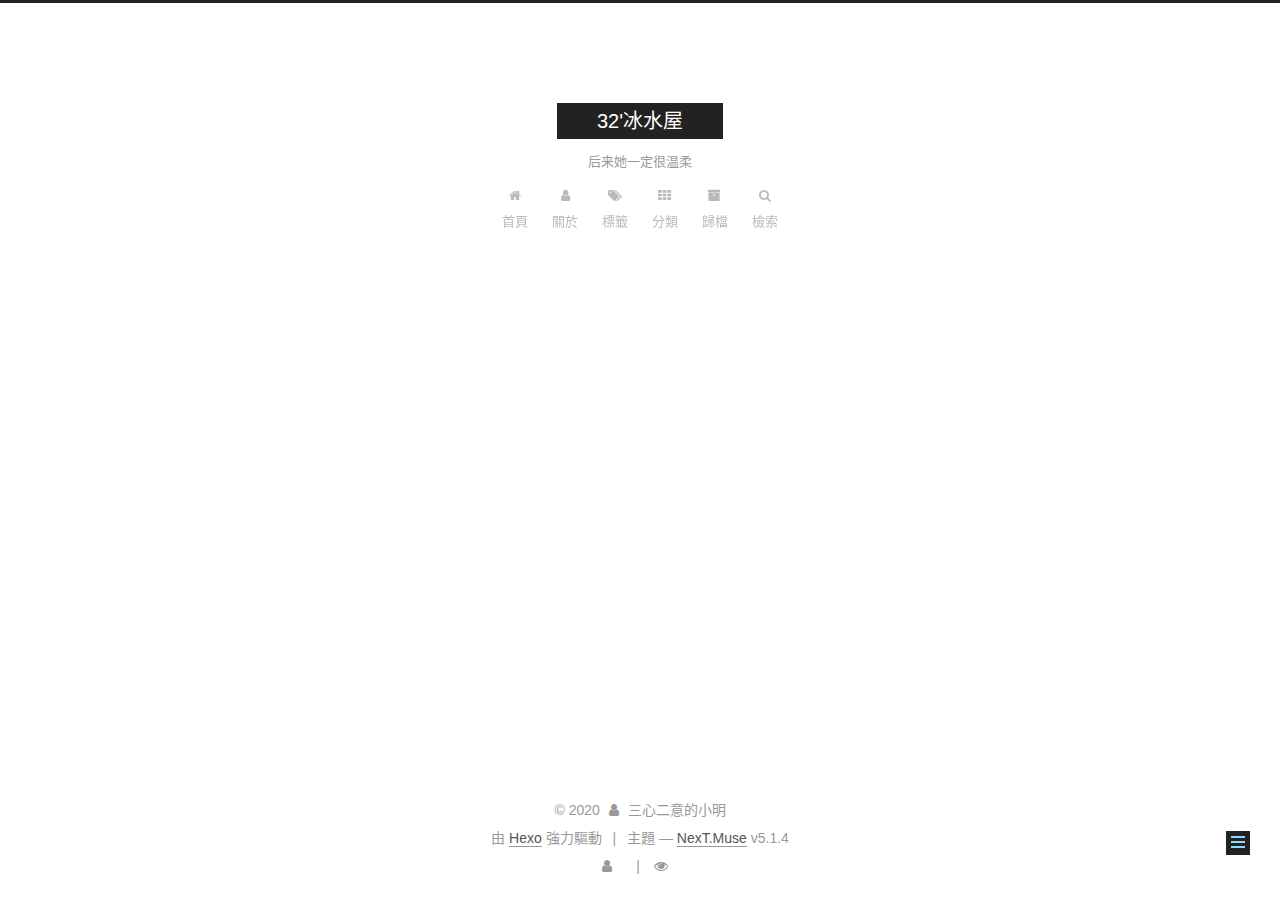
<file: categories/index.html>
<!DOCTYPE html>



  


<html class="theme-next muse use-motion" lang="zh-hk">
<head>
  <meta charset="UTF-8"/>
<meta http-equiv="X-UA-Compatible" content="IE=edge" />
<meta name="viewport" content="width=device-width, initial-scale=1, maximum-scale=1"/>
<meta name="theme-color" content="#222">









<meta http-equiv="Cache-Control" content="no-transform" />
<meta http-equiv="Cache-Control" content="no-siteapp" />
















  
  
  <link href="/lib/fancybox/source/jquery.fancybox.css?v=2.1.5" rel="stylesheet" type="text/css" />







<link href="/lib/font-awesome/css/font-awesome.min.css?v=4.6.2" rel="stylesheet" type="text/css" />

<link href="/css/main.css?v=5.1.4" rel="stylesheet" type="text/css" />


  <link rel="apple-touch-icon" sizes="180x180" href="/images/apple-touch-icon-next.png?v=5.1.4">


  <link rel="icon" type="image/png" sizes="32x32" href="/images/favicon-32x32-next.png?v=5.1.4">


  <link rel="icon" type="image/png" sizes="16x16" href="/images/favicon-16x16-next.png?v=5.1.4">


  <link rel="mask-icon" href="/images/logo.svg?v=5.1.4" color="#222">





  <meta name="keywords" content="Hexo, NexT" />










<meta name="description" content="你好哇！">
<meta property="og:type" content="website">
<meta property="og:title" content="categories">
<meta property="og:url" content="http://yoursite.com/categories/index.html">
<meta property="og:site_name" content="32&#39;冰水屋">
<meta property="og:description" content="你好哇！">
<meta property="og:locale" content="zh_HK">
<meta property="article:published_time" content="2020-02-17T09:30:48.000Z">
<meta property="article:modified_time" content="2020-02-17T09:31:28.910Z">
<meta property="article:author" content="三心二意的小明">
<meta name="twitter:card" content="summary">



<script type="text/javascript" id="hexo.configurations">
  var NexT = window.NexT || {};
  var CONFIG = {
    root: '/',
    scheme: 'Muse',
    version: '5.1.4',
    sidebar: {"position":"left","display":"post","offset":12,"b2t":false,"scrollpercent":false,"onmobile":false},
    fancybox: true,
    tabs: true,
    motion: {"enable":true,"async":false,"transition":{"post_block":"fadeIn","post_header":"slideDownIn","post_body":"slideDownIn","coll_header":"slideLeftIn","sidebar":"slideUpIn"}},
    duoshuo: {
      userId: '0',
      author: '博主'
    },
    algolia: {
      applicationID: 'BLKBGXVUTC',
      apiKey: '',
      indexName: 'my-blog',
      hits: {"per_page":10},
      labels: {"input_placeholder":"Search for Posts","hits_empty":"We didn't find any results for the search: ${query}","hits_stats":"${hits} results found in ${time} ms"}
    }
  };
</script>



  <link rel="canonical" href="http://yoursite.com/categories/"/>





  <title>categories | 32'冰水屋</title>
  





  <script type="text/javascript">
    var _hmt = _hmt || [];
    (function() {
      var hm = document.createElement("script");
      hm.src = "https://hm.baidu.com/hm.js?72e0c747c52c3e4c7b1875d77a24e220";
      var s = document.getElementsByTagName("script")[0];
      s.parentNode.insertBefore(hm, s);
    })();
  </script>




<meta name="generator" content="Hexo 4.2.0"></head>

<body itemscope itemtype="http://schema.org/WebPage" lang="zh-hk">

  
  
    
  

  <div class="container sidebar-position-left page-post-detail">
    <div class="headband"></div>

    <header id="header" class="header" itemscope itemtype="http://schema.org/WPHeader">
      <div class="header-inner"><div class="site-brand-wrapper">
  <div class="site-meta ">
    

    <div class="custom-logo-site-title">
      <a href="/"  class="brand" rel="start">
        <span class="logo-line-before"><i></i></span>
        <span class="site-title">32'冰水屋</span>
        <span class="logo-line-after"><i></i></span>
      </a>
    </div>
      
        <p class="site-subtitle">后来她一定很温柔</p>
      
  </div>

  <div class="site-nav-toggle">
    <button>
      <span class="btn-bar"></span>
      <span class="btn-bar"></span>
      <span class="btn-bar"></span>
    </button>
  </div>
</div>

<nav class="site-nav">
  

  
    <ul id="menu" class="menu">
      
        
        <li class="menu-item menu-item-home">
          <a href="/" rel="section">
            
              <i class="menu-item-icon fa fa-fw fa-home"></i> <br />
            
            首頁
          </a>
        </li>
      
        
        <li class="menu-item menu-item-about">
          <a href="/about/" rel="section">
            
              <i class="menu-item-icon fa fa-fw fa-user"></i> <br />
            
            關於
          </a>
        </li>
      
        
        <li class="menu-item menu-item-tags">
          <a href="/tags/" rel="section">
            
              <i class="menu-item-icon fa fa-fw fa-tags"></i> <br />
            
            標籤
          </a>
        </li>
      
        
        <li class="menu-item menu-item-categories">
          <a href="/categories/" rel="section">
            
              <i class="menu-item-icon fa fa-fw fa-th"></i> <br />
            
            分類
          </a>
        </li>
      
        
        <li class="menu-item menu-item-archives">
          <a href="/archives/" rel="section">
            
              <i class="menu-item-icon fa fa-fw fa-archive"></i> <br />
            
            歸檔
          </a>
        </li>
      

      
        <li class="menu-item menu-item-search">
          
            <a href="javascript:;" class="popup-trigger">
          
            
              <i class="menu-item-icon fa fa-search fa-fw"></i> <br />
            
            檢索
          </a>
        </li>
      
    </ul>
  

  
    <div class="site-search">
      
  
  <div class="algolia-popup popup search-popup">
    <div class="algolia-search">
      <div class="algolia-search-input-icon">
        <i class="fa fa-search"></i>
      </div>
      <div class="algolia-search-input" id="algolia-search-input"></div>
    </div>

    <div class="algolia-results">
      <div id="algolia-stats"></div>
      <div id="algolia-hits"></div>
      <div id="algolia-pagination" class="algolia-pagination"></div>
    </div>

    <span class="popup-btn-close">
      <i class="fa fa-times-circle"></i>
    </span>
  </div>




    </div>
  
</nav>



 </div>
    </header>

    <main id="main" class="main">
      <div class="main-inner">
        <div class="content-wrap">
          <div id="content" class="content">
            

  <div id="posts" class="posts-expand">
    
    
    
    <div class="post-block page">
      <header class="post-header">

	<h1 class="post-title" itemprop="name headline">categories</h1>



</header>

      
      
      
      <div class="post-body">
        
        
          
        
      </div>
      
      
      
    </div>
    
    
    
  </div>


          </div>
          


          

        </div>
        
          
  
  <div class="sidebar-toggle">
    <div class="sidebar-toggle-line-wrap">
      <span class="sidebar-toggle-line sidebar-toggle-line-first"></span>
      <span class="sidebar-toggle-line sidebar-toggle-line-middle"></span>
      <span class="sidebar-toggle-line sidebar-toggle-line-last"></span>
    </div>
  </div>

  <aside id="sidebar" class="sidebar">
    
    <div class="sidebar-inner">

      

      

      <section class="site-overview-wrap sidebar-panel sidebar-panel-active">
        <div class="site-overview">
          <div class="site-author motion-element" itemprop="author" itemscope itemtype="http://schema.org/Person">
            
              <p class="site-author-name" itemprop="name">三心二意的小明</p>
              <p class="site-description motion-element" itemprop="description">你好哇！</p>
          </div>

          <nav class="site-state motion-element">

            
              <div class="site-state-item site-state-posts">
              
                <a href="/archives/%7C%7C%20archive">
              
                  <span class="site-state-item-count">1</span>
                  <span class="site-state-item-name">文章</span>
                </a>
              </div>
            

            

            

          </nav>

          

          

          
          

          
          

          

        </div>
      </section>

      

      

    </div>
  </aside>


        
      </div>
    </main>

    <footer id="footer" class="footer">
      <div class="footer-inner">
        <div class="copyright">&copy; <span itemprop="copyrightYear">2020</span>
  <span class="with-love">
    <i class="fa fa-user"></i>
  </span>
  <span class="author" itemprop="copyrightHolder">三心二意的小明</span>

  
</div>


  <div class="powered-by">由 <a class="theme-link" target="_blank" href="https://hexo.io">Hexo</a> 強力驅動</div>



  <span class="post-meta-divider">|</span>



  <div class="theme-info">主題 &mdash; <a class="theme-link" target="_blank" href="https://github.com/iissnan/hexo-theme-next">NexT.Muse</a> v5.1.4</div>




        
<div class="busuanzi-count">
  <script async src="//busuanzi.ibruce.info/busuanzi/2.3/busuanzi.pure.mini.js"></script>
  
    <span class="site-uv">
      <i class="fa fa-user"></i>
      <span class="busuanzi-value" id="busuanzi_value_site_uv"></span>
      
    </span>
  

  
    <span class="site-pv">
      <i class="fa fa-eye"></i>
      <span class="busuanzi-value" id="busuanzi_value_site_pv"></span>
      
    </span>
  
</div>








        
      </div>
    </footer>

    
      <div class="back-to-top">
        <i class="fa fa-arrow-up"></i>
        
      </div>
    

    

  </div>

  

<script type="text/javascript">
  if (Object.prototype.toString.call(window.Promise) !== '[object Function]') {
    window.Promise = null;
  }
</script>









  












  
  
    <script type="text/javascript" src="/lib/jquery/index.js?v=2.1.3"></script>
  

  
  
    <script type="text/javascript" src="/lib/fastclick/lib/fastclick.min.js?v=1.0.6"></script>
  

  
  
    <script type="text/javascript" src="/lib/jquery_lazyload/jquery.lazyload.js?v=1.9.7"></script>
  

  
  
    <script type="text/javascript" src="/lib/velocity/velocity.min.js?v=1.2.1"></script>
  

  
  
    <script type="text/javascript" src="/lib/velocity/velocity.ui.min.js?v=1.2.1"></script>
  

  
  
    <script type="text/javascript" src="/lib/fancybox/source/jquery.fancybox.pack.js?v=2.1.5"></script>
  


  


  <script type="text/javascript" src="/js/src/utils.js?v=5.1.4"></script>

  <script type="text/javascript" src="/js/src/motion.js?v=5.1.4"></script>



  
  

  
  <script type="text/javascript" src="/js/src/scrollspy.js?v=5.1.4"></script>
<script type="text/javascript" src="/js/src/post-details.js?v=5.1.4"></script>



  


  <script type="text/javascript" src="/js/src/bootstrap.js?v=5.1.4"></script>



  


  

    
      <script id="dsq-count-scr" src="https://.disqus.com/count.js" async></script>
    

    

  




	





  





  












  

  <script type="text/javascript">
    // Popup Window;
    var isfetched = false;
    var isXml = true;
    // Search DB path;
    var search_path = "search.xml";
    if (search_path.length === 0) {
      search_path = "search.xml";
    } else if (/json$/i.test(search_path)) {
      isXml = false;
    }
    var path = "/" + search_path;
    // monitor main search box;

    var onPopupClose = function (e) {
      $('.popup').hide();
      $('#local-search-input').val('');
      $('.search-result-list').remove();
      $('#no-result').remove();
      $(".local-search-pop-overlay").remove();
      $('body').css('overflow', '');
    }

    function proceedsearch() {
      $("body")
        .append('<div class="search-popup-overlay local-search-pop-overlay"></div>')
        .css('overflow', 'hidden');
      $('.search-popup-overlay').click(onPopupClose);
      $('.popup').toggle();
      var $localSearchInput = $('#local-search-input');
      $localSearchInput.attr("autocapitalize", "none");
      $localSearchInput.attr("autocorrect", "off");
      $localSearchInput.focus();
    }

    // search function;
    var searchFunc = function(path, search_id, content_id) {
      'use strict';

      // start loading animation
      $("body")
        .append('<div class="search-popup-overlay local-search-pop-overlay">' +
          '<div id="search-loading-icon">' +
          '<i class="fa fa-spinner fa-pulse fa-5x fa-fw"></i>' +
          '</div>' +
          '</div>')
        .css('overflow', 'hidden');
      $("#search-loading-icon").css('margin', '20% auto 0 auto').css('text-align', 'center');

      $.ajax({
        url: path,
        dataType: isXml ? "xml" : "json",
        async: true,
        success: function(res) {
          // get the contents from search data
          isfetched = true;
          $('.popup').detach().appendTo('.header-inner');
          var datas = isXml ? $("entry", res).map(function() {
            return {
              title: $("title", this).text(),
              content: $("content",this).text(),
              url: $("url" , this).text()
            };
          }).get() : res;
          var input = document.getElementById(search_id);
          var resultContent = document.getElementById(content_id);
          var inputEventFunction = function() {
            var searchText = input.value.trim().toLowerCase();
            var keywords = searchText.split(/[\s\-]+/);
            if (keywords.length > 1) {
              keywords.push(searchText);
            }
            var resultItems = [];
            if (searchText.length > 0) {
              // perform local searching
              datas.forEach(function(data) {
                var isMatch = false;
                var hitCount = 0;
                var searchTextCount = 0;
                var title = data.title.trim();
                var titleInLowerCase = title.toLowerCase();
                var content = data.content.trim().replace(/<[^>]+>/g,"");
                var contentInLowerCase = content.toLowerCase();
                var articleUrl = decodeURIComponent(data.url);
                var indexOfTitle = [];
                var indexOfContent = [];
                // only match articles with not empty titles
                if(title != '') {
                  keywords.forEach(function(keyword) {
                    function getIndexByWord(word, text, caseSensitive) {
                      var wordLen = word.length;
                      if (wordLen === 0) {
                        return [];
                      }
                      var startPosition = 0, position = [], index = [];
                      if (!caseSensitive) {
                        text = text.toLowerCase();
                        word = word.toLowerCase();
                      }
                      while ((position = text.indexOf(word, startPosition)) > -1) {
                        index.push({position: position, word: word});
                        startPosition = position + wordLen;
                      }
                      return index;
                    }

                    indexOfTitle = indexOfTitle.concat(getIndexByWord(keyword, titleInLowerCase, false));
                    indexOfContent = indexOfContent.concat(getIndexByWord(keyword, contentInLowerCase, false));
                  });
                  if (indexOfTitle.length > 0 || indexOfContent.length > 0) {
                    isMatch = true;
                    hitCount = indexOfTitle.length + indexOfContent.length;
                  }
                }

                // show search results

                if (isMatch) {
                  // sort index by position of keyword

                  [indexOfTitle, indexOfContent].forEach(function (index) {
                    index.sort(function (itemLeft, itemRight) {
                      if (itemRight.position !== itemLeft.position) {
                        return itemRight.position - itemLeft.position;
                      } else {
                        return itemLeft.word.length - itemRight.word.length;
                      }
                    });
                  });

                  // merge hits into slices

                  function mergeIntoSlice(text, start, end, index) {
                    var item = index[index.length - 1];
                    var position = item.position;
                    var word = item.word;
                    var hits = [];
                    var searchTextCountInSlice = 0;
                    while (position + word.length <= end && index.length != 0) {
                      if (word === searchText) {
                        searchTextCountInSlice++;
                      }
                      hits.push({position: position, length: word.length});
                      var wordEnd = position + word.length;

                      // move to next position of hit

                      index.pop();
                      while (index.length != 0) {
                        item = index[index.length - 1];
                        position = item.position;
                        word = item.word;
                        if (wordEnd > position) {
                          index.pop();
                        } else {
                          break;
                        }
                      }
                    }
                    searchTextCount += searchTextCountInSlice;
                    return {
                      hits: hits,
                      start: start,
                      end: end,
                      searchTextCount: searchTextCountInSlice
                    };
                  }

                  var slicesOfTitle = [];
                  if (indexOfTitle.length != 0) {
                    slicesOfTitle.push(mergeIntoSlice(title, 0, title.length, indexOfTitle));
                  }

                  var slicesOfContent = [];
                  while (indexOfContent.length != 0) {
                    var item = indexOfContent[indexOfContent.length - 1];
                    var position = item.position;
                    var word = item.word;
                    // cut out 100 characters
                    var start = position - 20;
                    var end = position + 80;
                    if(start < 0){
                      start = 0;
                    }
                    if (end < position + word.length) {
                      end = position + word.length;
                    }
                    if(end > content.length){
                      end = content.length;
                    }
                    slicesOfContent.push(mergeIntoSlice(content, start, end, indexOfContent));
                  }

                  // sort slices in content by search text's count and hits' count

                  slicesOfContent.sort(function (sliceLeft, sliceRight) {
                    if (sliceLeft.searchTextCount !== sliceRight.searchTextCount) {
                      return sliceRight.searchTextCount - sliceLeft.searchTextCount;
                    } else if (sliceLeft.hits.length !== sliceRight.hits.length) {
                      return sliceRight.hits.length - sliceLeft.hits.length;
                    } else {
                      return sliceLeft.start - sliceRight.start;
                    }
                  });

                  // select top N slices in content

                  var upperBound = parseInt('1');
                  if (upperBound >= 0) {
                    slicesOfContent = slicesOfContent.slice(0, upperBound);
                  }

                  // highlight title and content

                  function highlightKeyword(text, slice) {
                    var result = '';
                    var prevEnd = slice.start;
                    slice.hits.forEach(function (hit) {
                      result += text.substring(prevEnd, hit.position);
                      var end = hit.position + hit.length;
                      result += '<b class="search-keyword">' + text.substring(hit.position, end) + '</b>';
                      prevEnd = end;
                    });
                    result += text.substring(prevEnd, slice.end);
                    return result;
                  }

                  var resultItem = '';

                  if (slicesOfTitle.length != 0) {
                    resultItem += "<li><a href='" + articleUrl + "' class='search-result-title'>" + highlightKeyword(title, slicesOfTitle[0]) + "</a>";
                  } else {
                    resultItem += "<li><a href='" + articleUrl + "' class='search-result-title'>" + title + "</a>";
                  }

                  slicesOfContent.forEach(function (slice) {
                    resultItem += "<a href='" + articleUrl + "'>" +
                      "<p class=\"search-result\">" + highlightKeyword(content, slice) +
                      "...</p>" + "</a>";
                  });

                  resultItem += "</li>";
                  resultItems.push({
                    item: resultItem,
                    searchTextCount: searchTextCount,
                    hitCount: hitCount,
                    id: resultItems.length
                  });
                }
              })
            };
            if (keywords.length === 1 && keywords[0] === "") {
              resultContent.innerHTML = '<div id="no-result"><i class="fa fa-search fa-5x" /></div>'
            } else if (resultItems.length === 0) {
              resultContent.innerHTML = '<div id="no-result"><i class="fa fa-frown-o fa-5x" /></div>'
            } else {
              resultItems.sort(function (resultLeft, resultRight) {
                if (resultLeft.searchTextCount !== resultRight.searchTextCount) {
                  return resultRight.searchTextCount - resultLeft.searchTextCount;
                } else if (resultLeft.hitCount !== resultRight.hitCount) {
                  return resultRight.hitCount - resultLeft.hitCount;
                } else {
                  return resultRight.id - resultLeft.id;
                }
              });
              var searchResultList = '<ul class=\"search-result-list\">';
              resultItems.forEach(function (result) {
                searchResultList += result.item;
              })
              searchResultList += "</ul>";
              resultContent.innerHTML = searchResultList;
            }
          }

          if ('auto' === 'auto') {
            input.addEventListener('input', inputEventFunction);
          } else {
            $('.search-icon').click(inputEventFunction);
            input.addEventListener('keypress', function (event) {
              if (event.keyCode === 13) {
                inputEventFunction();
              }
            });
          }

          // remove loading animation
          $(".local-search-pop-overlay").remove();
          $('body').css('overflow', '');

          proceedsearch();
        }
      });
    }

    // handle and trigger popup window;
    $('.popup-trigger').click(function(e) {
      e.stopPropagation();
      if (isfetched === false) {
        searchFunc(path, 'local-search-input', 'local-search-result');
      } else {
        proceedsearch();
      };
    });

    $('.popup-btn-close').click(onPopupClose);
    $('.popup').click(function(e){
      e.stopPropagation();
    });
    $(document).on('keyup', function (event) {
      var shouldDismissSearchPopup = event.which === 27 &&
        $('.search-popup').is(':visible');
      if (shouldDismissSearchPopup) {
        onPopupClose();
      }
    });
  </script>




  
  
  
  <link rel="stylesheet" href="/lib/algolia-instant-search/instantsearch.min.css">

  
  
  <script src="/lib/algolia-instant-search/instantsearch.min.js"></script>
  

  <script src="/js/src/algolia-search.js?v=5.1.4"></script>



  

  

  

  
  

  

  

  

</body>
</html>
</file>
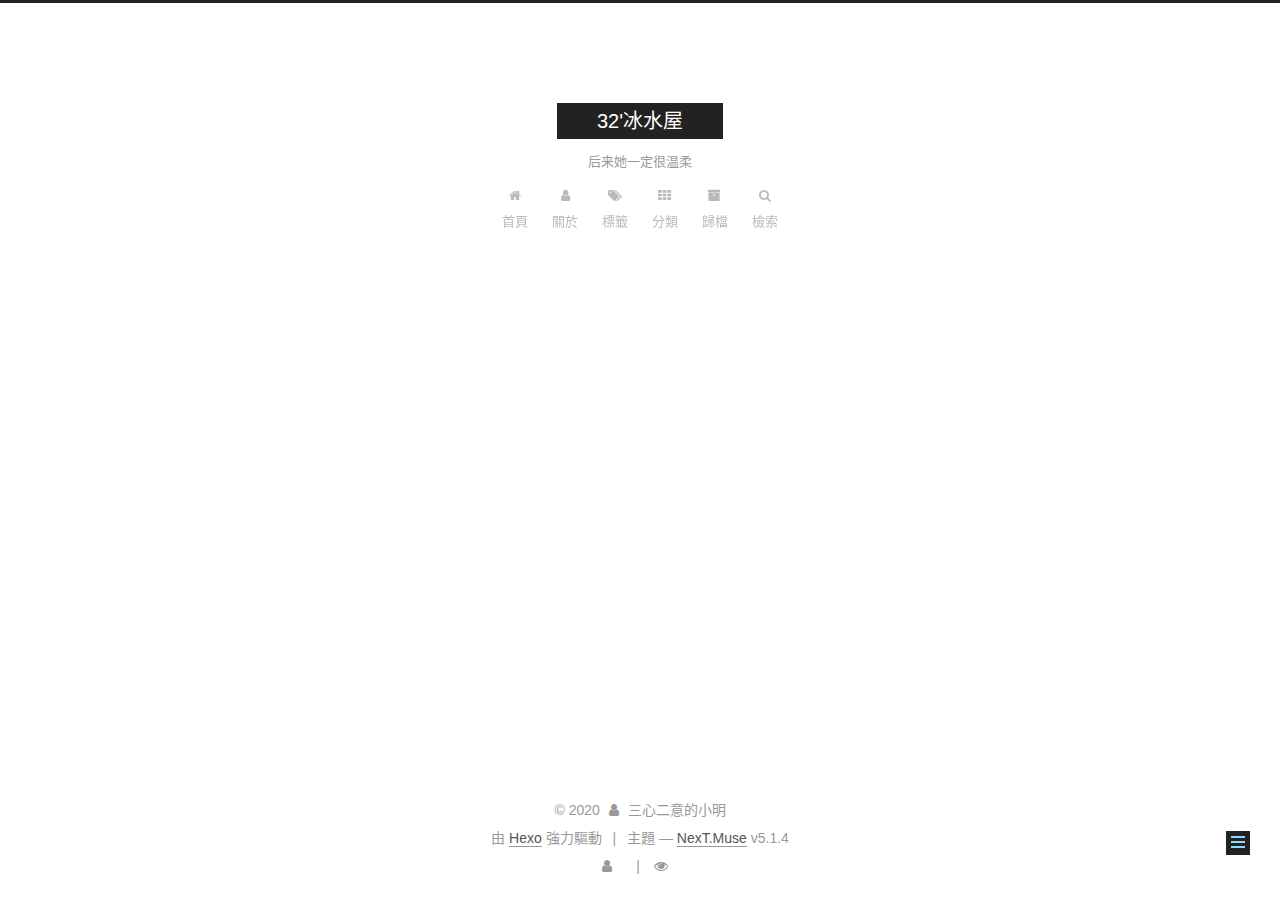
<file: tags/index.html>
<!DOCTYPE html>



  


<html class="theme-next muse use-motion" lang="zh-hk">
<head>
  <meta charset="UTF-8"/>
<meta http-equiv="X-UA-Compatible" content="IE=edge" />
<meta name="viewport" content="width=device-width, initial-scale=1, maximum-scale=1"/>
<meta name="theme-color" content="#222">









<meta http-equiv="Cache-Control" content="no-transform" />
<meta http-equiv="Cache-Control" content="no-siteapp" />
















  
  
  <link href="/lib/fancybox/source/jquery.fancybox.css?v=2.1.5" rel="stylesheet" type="text/css" />







<link href="/lib/font-awesome/css/font-awesome.min.css?v=4.6.2" rel="stylesheet" type="text/css" />

<link href="/css/main.css?v=5.1.4" rel="stylesheet" type="text/css" />


  <link rel="apple-touch-icon" sizes="180x180" href="/images/apple-touch-icon-next.png?v=5.1.4">


  <link rel="icon" type="image/png" sizes="32x32" href="/images/favicon-32x32-next.png?v=5.1.4">


  <link rel="icon" type="image/png" sizes="16x16" href="/images/favicon-16x16-next.png?v=5.1.4">


  <link rel="mask-icon" href="/images/logo.svg?v=5.1.4" color="#222">





  <meta name="keywords" content="Hexo, NexT" />










<meta name="description" content="你好哇！">
<meta property="og:type" content="website">
<meta property="og:title" content="tags">
<meta property="og:url" content="http://yoursite.com/tags/index.html">
<meta property="og:site_name" content="32&#39;冰水屋">
<meta property="og:description" content="你好哇！">
<meta property="og:locale" content="zh_HK">
<meta property="article:published_time" content="2020-02-17T09:30:15.000Z">
<meta property="article:modified_time" content="2020-02-17T09:31:32.325Z">
<meta property="article:author" content="三心二意的小明">
<meta name="twitter:card" content="summary">



<script type="text/javascript" id="hexo.configurations">
  var NexT = window.NexT || {};
  var CONFIG = {
    root: '/',
    scheme: 'Muse',
    version: '5.1.4',
    sidebar: {"position":"left","display":"post","offset":12,"b2t":false,"scrollpercent":false,"onmobile":false},
    fancybox: true,
    tabs: true,
    motion: {"enable":true,"async":false,"transition":{"post_block":"fadeIn","post_header":"slideDownIn","post_body":"slideDownIn","coll_header":"slideLeftIn","sidebar":"slideUpIn"}},
    duoshuo: {
      userId: '0',
      author: '博主'
    },
    algolia: {
      applicationID: 'BLKBGXVUTC',
      apiKey: '',
      indexName: 'my-blog',
      hits: {"per_page":10},
      labels: {"input_placeholder":"Search for Posts","hits_empty":"We didn't find any results for the search: ${query}","hits_stats":"${hits} results found in ${time} ms"}
    }
  };
</script>



  <link rel="canonical" href="http://yoursite.com/tags/"/>





  <title>tags | 32'冰水屋</title>
  





  <script type="text/javascript">
    var _hmt = _hmt || [];
    (function() {
      var hm = document.createElement("script");
      hm.src = "https://hm.baidu.com/hm.js?72e0c747c52c3e4c7b1875d77a24e220";
      var s = document.getElementsByTagName("script")[0];
      s.parentNode.insertBefore(hm, s);
    })();
  </script>




<meta name="generator" content="Hexo 4.2.0"></head>

<body itemscope itemtype="http://schema.org/WebPage" lang="zh-hk">

  
  
    
  

  <div class="container sidebar-position-left page-post-detail">
    <div class="headband"></div>

    <header id="header" class="header" itemscope itemtype="http://schema.org/WPHeader">
      <div class="header-inner"><div class="site-brand-wrapper">
  <div class="site-meta ">
    

    <div class="custom-logo-site-title">
      <a href="/"  class="brand" rel="start">
        <span class="logo-line-before"><i></i></span>
        <span class="site-title">32'冰水屋</span>
        <span class="logo-line-after"><i></i></span>
      </a>
    </div>
      
        <p class="site-subtitle">后来她一定很温柔</p>
      
  </div>

  <div class="site-nav-toggle">
    <button>
      <span class="btn-bar"></span>
      <span class="btn-bar"></span>
      <span class="btn-bar"></span>
    </button>
  </div>
</div>

<nav class="site-nav">
  

  
    <ul id="menu" class="menu">
      
        
        <li class="menu-item menu-item-home">
          <a href="/" rel="section">
            
              <i class="menu-item-icon fa fa-fw fa-home"></i> <br />
            
            首頁
          </a>
        </li>
      
        
        <li class="menu-item menu-item-about">
          <a href="/about/" rel="section">
            
              <i class="menu-item-icon fa fa-fw fa-user"></i> <br />
            
            關於
          </a>
        </li>
      
        
        <li class="menu-item menu-item-tags">
          <a href="/tags/" rel="section">
            
              <i class="menu-item-icon fa fa-fw fa-tags"></i> <br />
            
            標籤
          </a>
        </li>
      
        
        <li class="menu-item menu-item-categories">
          <a href="/categories/" rel="section">
            
              <i class="menu-item-icon fa fa-fw fa-th"></i> <br />
            
            分類
          </a>
        </li>
      
        
        <li class="menu-item menu-item-archives">
          <a href="/archives/" rel="section">
            
              <i class="menu-item-icon fa fa-fw fa-archive"></i> <br />
            
            歸檔
          </a>
        </li>
      

      
        <li class="menu-item menu-item-search">
          
            <a href="javascript:;" class="popup-trigger">
          
            
              <i class="menu-item-icon fa fa-search fa-fw"></i> <br />
            
            檢索
          </a>
        </li>
      
    </ul>
  

  
    <div class="site-search">
      
  
  <div class="algolia-popup popup search-popup">
    <div class="algolia-search">
      <div class="algolia-search-input-icon">
        <i class="fa fa-search"></i>
      </div>
      <div class="algolia-search-input" id="algolia-search-input"></div>
    </div>

    <div class="algolia-results">
      <div id="algolia-stats"></div>
      <div id="algolia-hits"></div>
      <div id="algolia-pagination" class="algolia-pagination"></div>
    </div>

    <span class="popup-btn-close">
      <i class="fa fa-times-circle"></i>
    </span>
  </div>




    </div>
  
</nav>



 </div>
    </header>

    <main id="main" class="main">
      <div class="main-inner">
        <div class="content-wrap">
          <div id="content" class="content">
            

  <div id="posts" class="posts-expand">
    
    
    
    <div class="post-block page">
      <header class="post-header">

	<h1 class="post-title" itemprop="name headline">tags</h1>



</header>

      
      
      
      <div class="post-body">
        
        
          
        
      </div>
      
      
      
    </div>
    
    
    
  </div>


          </div>
          


          

        </div>
        
          
  
  <div class="sidebar-toggle">
    <div class="sidebar-toggle-line-wrap">
      <span class="sidebar-toggle-line sidebar-toggle-line-first"></span>
      <span class="sidebar-toggle-line sidebar-toggle-line-middle"></span>
      <span class="sidebar-toggle-line sidebar-toggle-line-last"></span>
    </div>
  </div>

  <aside id="sidebar" class="sidebar">
    
    <div class="sidebar-inner">

      

      

      <section class="site-overview-wrap sidebar-panel sidebar-panel-active">
        <div class="site-overview">
          <div class="site-author motion-element" itemprop="author" itemscope itemtype="http://schema.org/Person">
            
              <p class="site-author-name" itemprop="name">三心二意的小明</p>
              <p class="site-description motion-element" itemprop="description">你好哇！</p>
          </div>

          <nav class="site-state motion-element">

            
              <div class="site-state-item site-state-posts">
              
                <a href="/archives/%7C%7C%20archive">
              
                  <span class="site-state-item-count">1</span>
                  <span class="site-state-item-name">文章</span>
                </a>
              </div>
            

            

            

          </nav>

          

          

          
          

          
          

          

        </div>
      </section>

      

      

    </div>
  </aside>


        
      </div>
    </main>

    <footer id="footer" class="footer">
      <div class="footer-inner">
        <div class="copyright">&copy; <span itemprop="copyrightYear">2020</span>
  <span class="with-love">
    <i class="fa fa-user"></i>
  </span>
  <span class="author" itemprop="copyrightHolder">三心二意的小明</span>

  
</div>


  <div class="powered-by">由 <a class="theme-link" target="_blank" href="https://hexo.io">Hexo</a> 強力驅動</div>



  <span class="post-meta-divider">|</span>



  <div class="theme-info">主題 &mdash; <a class="theme-link" target="_blank" href="https://github.com/iissnan/hexo-theme-next">NexT.Muse</a> v5.1.4</div>




        
<div class="busuanzi-count">
  <script async src="//busuanzi.ibruce.info/busuanzi/2.3/busuanzi.pure.mini.js"></script>
  
    <span class="site-uv">
      <i class="fa fa-user"></i>
      <span class="busuanzi-value" id="busuanzi_value_site_uv"></span>
      
    </span>
  

  
    <span class="site-pv">
      <i class="fa fa-eye"></i>
      <span class="busuanzi-value" id="busuanzi_value_site_pv"></span>
      
    </span>
  
</div>








        
      </div>
    </footer>

    
      <div class="back-to-top">
        <i class="fa fa-arrow-up"></i>
        
      </div>
    

    

  </div>

  

<script type="text/javascript">
  if (Object.prototype.toString.call(window.Promise) !== '[object Function]') {
    window.Promise = null;
  }
</script>









  












  
  
    <script type="text/javascript" src="/lib/jquery/index.js?v=2.1.3"></script>
  

  
  
    <script type="text/javascript" src="/lib/fastclick/lib/fastclick.min.js?v=1.0.6"></script>
  

  
  
    <script type="text/javascript" src="/lib/jquery_lazyload/jquery.lazyload.js?v=1.9.7"></script>
  

  
  
    <script type="text/javascript" src="/lib/velocity/velocity.min.js?v=1.2.1"></script>
  

  
  
    <script type="text/javascript" src="/lib/velocity/velocity.ui.min.js?v=1.2.1"></script>
  

  
  
    <script type="text/javascript" src="/lib/fancybox/source/jquery.fancybox.pack.js?v=2.1.5"></script>
  


  


  <script type="text/javascript" src="/js/src/utils.js?v=5.1.4"></script>

  <script type="text/javascript" src="/js/src/motion.js?v=5.1.4"></script>



  
  

  
  <script type="text/javascript" src="/js/src/scrollspy.js?v=5.1.4"></script>
<script type="text/javascript" src="/js/src/post-details.js?v=5.1.4"></script>



  


  <script type="text/javascript" src="/js/src/bootstrap.js?v=5.1.4"></script>



  


  

    
      <script id="dsq-count-scr" src="https://.disqus.com/count.js" async></script>
    

    

  




	





  





  












  

  <script type="text/javascript">
    // Popup Window;
    var isfetched = false;
    var isXml = true;
    // Search DB path;
    var search_path = "search.xml";
    if (search_path.length === 0) {
      search_path = "search.xml";
    } else if (/json$/i.test(search_path)) {
      isXml = false;
    }
    var path = "/" + search_path;
    // monitor main search box;

    var onPopupClose = function (e) {
      $('.popup').hide();
      $('#local-search-input').val('');
      $('.search-result-list').remove();
      $('#no-result').remove();
      $(".local-search-pop-overlay").remove();
      $('body').css('overflow', '');
    }

    function proceedsearch() {
      $("body")
        .append('<div class="search-popup-overlay local-search-pop-overlay"></div>')
        .css('overflow', 'hidden');
      $('.search-popup-overlay').click(onPopupClose);
      $('.popup').toggle();
      var $localSearchInput = $('#local-search-input');
      $localSearchInput.attr("autocapitalize", "none");
      $localSearchInput.attr("autocorrect", "off");
      $localSearchInput.focus();
    }

    // search function;
    var searchFunc = function(path, search_id, content_id) {
      'use strict';

      // start loading animation
      $("body")
        .append('<div class="search-popup-overlay local-search-pop-overlay">' +
          '<div id="search-loading-icon">' +
          '<i class="fa fa-spinner fa-pulse fa-5x fa-fw"></i>' +
          '</div>' +
          '</div>')
        .css('overflow', 'hidden');
      $("#search-loading-icon").css('margin', '20% auto 0 auto').css('text-align', 'center');

      $.ajax({
        url: path,
        dataType: isXml ? "xml" : "json",
        async: true,
        success: function(res) {
          // get the contents from search data
          isfetched = true;
          $('.popup').detach().appendTo('.header-inner');
          var datas = isXml ? $("entry", res).map(function() {
            return {
              title: $("title", this).text(),
              content: $("content",this).text(),
              url: $("url" , this).text()
            };
          }).get() : res;
          var input = document.getElementById(search_id);
          var resultContent = document.getElementById(content_id);
          var inputEventFunction = function() {
            var searchText = input.value.trim().toLowerCase();
            var keywords = searchText.split(/[\s\-]+/);
            if (keywords.length > 1) {
              keywords.push(searchText);
            }
            var resultItems = [];
            if (searchText.length > 0) {
              // perform local searching
              datas.forEach(function(data) {
                var isMatch = false;
                var hitCount = 0;
                var searchTextCount = 0;
                var title = data.title.trim();
                var titleInLowerCase = title.toLowerCase();
                var content = data.content.trim().replace(/<[^>]+>/g,"");
                var contentInLowerCase = content.toLowerCase();
                var articleUrl = decodeURIComponent(data.url);
                var indexOfTitle = [];
                var indexOfContent = [];
                // only match articles with not empty titles
                if(title != '') {
                  keywords.forEach(function(keyword) {
                    function getIndexByWord(word, text, caseSensitive) {
                      var wordLen = word.length;
                      if (wordLen === 0) {
                        return [];
                      }
                      var startPosition = 0, position = [], index = [];
                      if (!caseSensitive) {
                        text = text.toLowerCase();
                        word = word.toLowerCase();
                      }
                      while ((position = text.indexOf(word, startPosition)) > -1) {
                        index.push({position: position, word: word});
                        startPosition = position + wordLen;
                      }
                      return index;
                    }

                    indexOfTitle = indexOfTitle.concat(getIndexByWord(keyword, titleInLowerCase, false));
                    indexOfContent = indexOfContent.concat(getIndexByWord(keyword, contentInLowerCase, false));
                  });
                  if (indexOfTitle.length > 0 || indexOfContent.length > 0) {
                    isMatch = true;
                    hitCount = indexOfTitle.length + indexOfContent.length;
                  }
                }

                // show search results

                if (isMatch) {
                  // sort index by position of keyword

                  [indexOfTitle, indexOfContent].forEach(function (index) {
                    index.sort(function (itemLeft, itemRight) {
                      if (itemRight.position !== itemLeft.position) {
                        return itemRight.position - itemLeft.position;
                      } else {
                        return itemLeft.word.length - itemRight.word.length;
                      }
                    });
                  });

                  // merge hits into slices

                  function mergeIntoSlice(text, start, end, index) {
                    var item = index[index.length - 1];
                    var position = item.position;
                    var word = item.word;
                    var hits = [];
                    var searchTextCountInSlice = 0;
                    while (position + word.length <= end && index.length != 0) {
                      if (word === searchText) {
                        searchTextCountInSlice++;
                      }
                      hits.push({position: position, length: word.length});
                      var wordEnd = position + word.length;

                      // move to next position of hit

                      index.pop();
                      while (index.length != 0) {
                        item = index[index.length - 1];
                        position = item.position;
                        word = item.word;
                        if (wordEnd > position) {
                          index.pop();
                        } else {
                          break;
                        }
                      }
                    }
                    searchTextCount += searchTextCountInSlice;
                    return {
                      hits: hits,
                      start: start,
                      end: end,
                      searchTextCount: searchTextCountInSlice
                    };
                  }

                  var slicesOfTitle = [];
                  if (indexOfTitle.length != 0) {
                    slicesOfTitle.push(mergeIntoSlice(title, 0, title.length, indexOfTitle));
                  }

                  var slicesOfContent = [];
                  while (indexOfContent.length != 0) {
                    var item = indexOfContent[indexOfContent.length - 1];
                    var position = item.position;
                    var word = item.word;
                    // cut out 100 characters
                    var start = position - 20;
                    var end = position + 80;
                    if(start < 0){
                      start = 0;
                    }
                    if (end < position + word.length) {
                      end = position + word.length;
                    }
                    if(end > content.length){
                      end = content.length;
                    }
                    slicesOfContent.push(mergeIntoSlice(content, start, end, indexOfContent));
                  }

                  // sort slices in content by search text's count and hits' count

                  slicesOfContent.sort(function (sliceLeft, sliceRight) {
                    if (sliceLeft.searchTextCount !== sliceRight.searchTextCount) {
                      return sliceRight.searchTextCount - sliceLeft.searchTextCount;
                    } else if (sliceLeft.hits.length !== sliceRight.hits.length) {
                      return sliceRight.hits.length - sliceLeft.hits.length;
                    } else {
                      return sliceLeft.start - sliceRight.start;
                    }
                  });

                  // select top N slices in content

                  var upperBound = parseInt('1');
                  if (upperBound >= 0) {
                    slicesOfContent = slicesOfContent.slice(0, upperBound);
                  }

                  // highlight title and content

                  function highlightKeyword(text, slice) {
                    var result = '';
                    var prevEnd = slice.start;
                    slice.hits.forEach(function (hit) {
                      result += text.substring(prevEnd, hit.position);
                      var end = hit.position + hit.length;
                      result += '<b class="search-keyword">' + text.substring(hit.position, end) + '</b>';
                      prevEnd = end;
                    });
                    result += text.substring(prevEnd, slice.end);
                    return result;
                  }

                  var resultItem = '';

                  if (slicesOfTitle.length != 0) {
                    resultItem += "<li><a href='" + articleUrl + "' class='search-result-title'>" + highlightKeyword(title, slicesOfTitle[0]) + "</a>";
                  } else {
                    resultItem += "<li><a href='" + articleUrl + "' class='search-result-title'>" + title + "</a>";
                  }

                  slicesOfContent.forEach(function (slice) {
                    resultItem += "<a href='" + articleUrl + "'>" +
                      "<p class=\"search-result\">" + highlightKeyword(content, slice) +
                      "...</p>" + "</a>";
                  });

                  resultItem += "</li>";
                  resultItems.push({
                    item: resultItem,
                    searchTextCount: searchTextCount,
                    hitCount: hitCount,
                    id: resultItems.length
                  });
                }
              })
            };
            if (keywords.length === 1 && keywords[0] === "") {
              resultContent.innerHTML = '<div id="no-result"><i class="fa fa-search fa-5x" /></div>'
            } else if (resultItems.length === 0) {
              resultContent.innerHTML = '<div id="no-result"><i class="fa fa-frown-o fa-5x" /></div>'
            } else {
              resultItems.sort(function (resultLeft, resultRight) {
                if (resultLeft.searchTextCount !== resultRight.searchTextCount) {
                  return resultRight.searchTextCount - resultLeft.searchTextCount;
                } else if (resultLeft.hitCount !== resultRight.hitCount) {
                  return resultRight.hitCount - resultLeft.hitCount;
                } else {
                  return resultRight.id - resultLeft.id;
                }
              });
              var searchResultList = '<ul class=\"search-result-list\">';
              resultItems.forEach(function (result) {
                searchResultList += result.item;
              })
              searchResultList += "</ul>";
              resultContent.innerHTML = searchResultList;
            }
          }

          if ('auto' === 'auto') {
            input.addEventListener('input', inputEventFunction);
          } else {
            $('.search-icon').click(inputEventFunction);
            input.addEventListener('keypress', function (event) {
              if (event.keyCode === 13) {
                inputEventFunction();
              }
            });
          }

          // remove loading animation
          $(".local-search-pop-overlay").remove();
          $('body').css('overflow', '');

          proceedsearch();
        }
      });
    }

    // handle and trigger popup window;
    $('.popup-trigger').click(function(e) {
      e.stopPropagation();
      if (isfetched === false) {
        searchFunc(path, 'local-search-input', 'local-search-result');
      } else {
        proceedsearch();
      };
    });

    $('.popup-btn-close').click(onPopupClose);
    $('.popup').click(function(e){
      e.stopPropagation();
    });
    $(document).on('keyup', function (event) {
      var shouldDismissSearchPopup = event.which === 27 &&
        $('.search-popup').is(':visible');
      if (shouldDismissSearchPopup) {
        onPopupClose();
      }
    });
  </script>




  
  
  
  <link rel="stylesheet" href="/lib/algolia-instant-search/instantsearch.min.css">

  
  
  <script src="/lib/algolia-instant-search/instantsearch.min.js"></script>
  

  <script src="/js/src/algolia-search.js?v=5.1.4"></script>



  

  

  

  
  

  

  

  

</body>
</html>
</file>
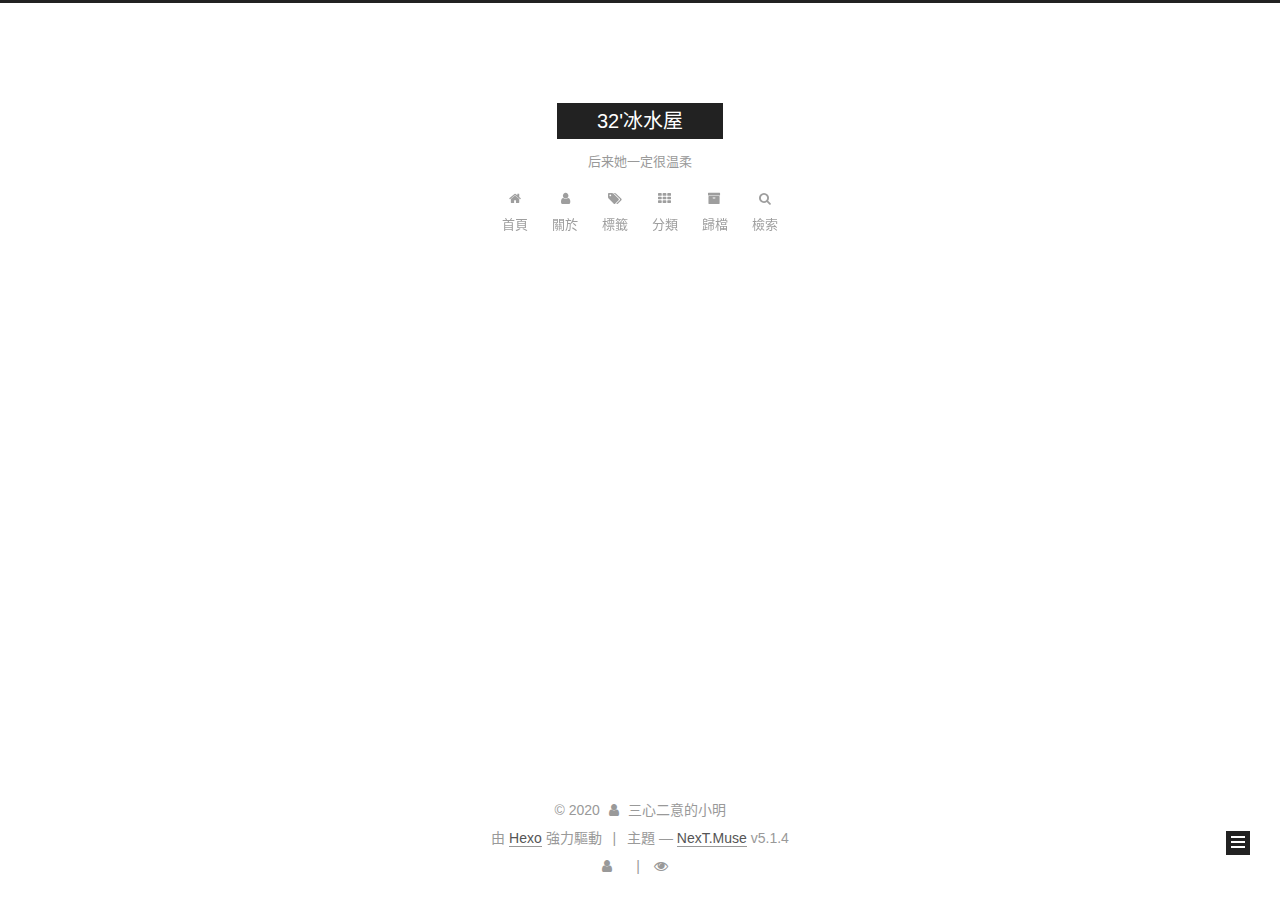
<file: archives/2020/index.html>
<!DOCTYPE html>



  


<html class="theme-next muse use-motion" lang="zh-hk">
<head>
  <meta charset="UTF-8"/>
<meta http-equiv="X-UA-Compatible" content="IE=edge" />
<meta name="viewport" content="width=device-width, initial-scale=1, maximum-scale=1"/>
<meta name="theme-color" content="#222">









<meta http-equiv="Cache-Control" content="no-transform" />
<meta http-equiv="Cache-Control" content="no-siteapp" />
















  
  
  <link href="/lib/fancybox/source/jquery.fancybox.css?v=2.1.5" rel="stylesheet" type="text/css" />







<link href="/lib/font-awesome/css/font-awesome.min.css?v=4.6.2" rel="stylesheet" type="text/css" />

<link href="/css/main.css?v=5.1.4" rel="stylesheet" type="text/css" />


  <link rel="apple-touch-icon" sizes="180x180" href="/images/apple-touch-icon-next.png?v=5.1.4">


  <link rel="icon" type="image/png" sizes="32x32" href="/images/favicon-32x32-next.png?v=5.1.4">


  <link rel="icon" type="image/png" sizes="16x16" href="/images/favicon-16x16-next.png?v=5.1.4">


  <link rel="mask-icon" href="/images/logo.svg?v=5.1.4" color="#222">





  <meta name="keywords" content="Hexo, NexT" />










<meta name="description" content="你好哇！">
<meta property="og:type" content="website">
<meta property="og:title" content="32&#39;冰水屋">
<meta property="og:url" content="http://yoursite.com/archives/2020/index.html">
<meta property="og:site_name" content="32&#39;冰水屋">
<meta property="og:description" content="你好哇！">
<meta property="og:locale" content="zh_HK">
<meta property="article:author" content="三心二意的小明">
<meta name="twitter:card" content="summary">



<script type="text/javascript" id="hexo.configurations">
  var NexT = window.NexT || {};
  var CONFIG = {
    root: '/',
    scheme: 'Muse',
    version: '5.1.4',
    sidebar: {"position":"left","display":"post","offset":12,"b2t":false,"scrollpercent":false,"onmobile":false},
    fancybox: true,
    tabs: true,
    motion: {"enable":true,"async":false,"transition":{"post_block":"fadeIn","post_header":"slideDownIn","post_body":"slideDownIn","coll_header":"slideLeftIn","sidebar":"slideUpIn"}},
    duoshuo: {
      userId: '0',
      author: '博主'
    },
    algolia: {
      applicationID: 'BLKBGXVUTC',
      apiKey: '',
      indexName: 'my-blog',
      hits: {"per_page":10},
      labels: {"input_placeholder":"Search for Posts","hits_empty":"We didn't find any results for the search: ${query}","hits_stats":"${hits} results found in ${time} ms"}
    }
  };
</script>



  <link rel="canonical" href="http://yoursite.com/archives/2020/"/>





  <title>歸檔 | 32'冰水屋</title>
  





  <script type="text/javascript">
    var _hmt = _hmt || [];
    (function() {
      var hm = document.createElement("script");
      hm.src = "https://hm.baidu.com/hm.js?72e0c747c52c3e4c7b1875d77a24e220";
      var s = document.getElementsByTagName("script")[0];
      s.parentNode.insertBefore(hm, s);
    })();
  </script>




<meta name="generator" content="Hexo 4.2.0"></head>

<body itemscope itemtype="http://schema.org/WebPage" lang="zh-hk">

  
  
    
  

  <div class="container sidebar-position-left page-archive">
    <div class="headband"></div>

    <header id="header" class="header" itemscope itemtype="http://schema.org/WPHeader">
      <div class="header-inner"><div class="site-brand-wrapper">
  <div class="site-meta ">
    

    <div class="custom-logo-site-title">
      <a href="/"  class="brand" rel="start">
        <span class="logo-line-before"><i></i></span>
        <span class="site-title">32'冰水屋</span>
        <span class="logo-line-after"><i></i></span>
      </a>
    </div>
      
        <p class="site-subtitle">后来她一定很温柔</p>
      
  </div>

  <div class="site-nav-toggle">
    <button>
      <span class="btn-bar"></span>
      <span class="btn-bar"></span>
      <span class="btn-bar"></span>
    </button>
  </div>
</div>

<nav class="site-nav">
  

  
    <ul id="menu" class="menu">
      
        
        <li class="menu-item menu-item-home">
          <a href="/" rel="section">
            
              <i class="menu-item-icon fa fa-fw fa-home"></i> <br />
            
            首頁
          </a>
        </li>
      
        
        <li class="menu-item menu-item-about">
          <a href="/about/" rel="section">
            
              <i class="menu-item-icon fa fa-fw fa-user"></i> <br />
            
            關於
          </a>
        </li>
      
        
        <li class="menu-item menu-item-tags">
          <a href="/tags/" rel="section">
            
              <i class="menu-item-icon fa fa-fw fa-tags"></i> <br />
            
            標籤
          </a>
        </li>
      
        
        <li class="menu-item menu-item-categories">
          <a href="/categories/" rel="section">
            
              <i class="menu-item-icon fa fa-fw fa-th"></i> <br />
            
            分類
          </a>
        </li>
      
        
        <li class="menu-item menu-item-archives">
          <a href="/archives/" rel="section">
            
              <i class="menu-item-icon fa fa-fw fa-archive"></i> <br />
            
            歸檔
          </a>
        </li>
      

      
        <li class="menu-item menu-item-search">
          
            <a href="javascript:;" class="popup-trigger">
          
            
              <i class="menu-item-icon fa fa-search fa-fw"></i> <br />
            
            檢索
          </a>
        </li>
      
    </ul>
  

  
    <div class="site-search">
      
  
  <div class="algolia-popup popup search-popup">
    <div class="algolia-search">
      <div class="algolia-search-input-icon">
        <i class="fa fa-search"></i>
      </div>
      <div class="algolia-search-input" id="algolia-search-input"></div>
    </div>

    <div class="algolia-results">
      <div id="algolia-stats"></div>
      <div id="algolia-hits"></div>
      <div id="algolia-pagination" class="algolia-pagination"></div>
    </div>

    <span class="popup-btn-close">
      <i class="fa fa-times-circle"></i>
    </span>
  </div>




    </div>
  
</nav>



 </div>
    </header>

    <main id="main" class="main">
      <div class="main-inner">
        <div class="content-wrap">
          <div id="content" class="content">
            

  
  
  
  <div class="post-block archive">
    <div id="posts" class="posts-collapse">
      <span class="archive-move-on"></span>

      <span class="archive-page-counter">
        
        
        
          
        
        嗯..! 目前共有 1 篇文章。 繼續努力。
      </span>

      

        
        
        

        
          
          <div class="collection-title">
            <h1 class="archive-year" id="archive-year-2020">2020</h1>
          </div>
        
        

        

  <article class="post post-type-normal" itemscope itemtype="http://schema.org/Article">
    <header class="post-header">

      <h2 class="post-title">
        
            <a class="post-title-link" href="/2020/02/17/hello-world/" itemprop="url">
              
                <span itemprop="name">Hello World</span>
              
            </a>
        
      </h2>

      <div class="post-meta">
        <time class="post-time" itemprop="dateCreated"
              datetime="2020-02-17T15:33:08+08:00"
              content="2020-02-17" >
          02-17
        </time>
      </div>

    </header>
  </article>



      

    </div>
  </div>
  
  
  

  



          </div>
          


          

        </div>
        
          
  
  <div class="sidebar-toggle">
    <div class="sidebar-toggle-line-wrap">
      <span class="sidebar-toggle-line sidebar-toggle-line-first"></span>
      <span class="sidebar-toggle-line sidebar-toggle-line-middle"></span>
      <span class="sidebar-toggle-line sidebar-toggle-line-last"></span>
    </div>
  </div>

  <aside id="sidebar" class="sidebar">
    
    <div class="sidebar-inner">

      

      

      <section class="site-overview-wrap sidebar-panel sidebar-panel-active">
        <div class="site-overview">
          <div class="site-author motion-element" itemprop="author" itemscope itemtype="http://schema.org/Person">
            
              <p class="site-author-name" itemprop="name">三心二意的小明</p>
              <p class="site-description motion-element" itemprop="description">你好哇！</p>
          </div>

          <nav class="site-state motion-element">

            
              <div class="site-state-item site-state-posts">
              
                <a href="/archives/%7C%7C%20archive">
              
                  <span class="site-state-item-count">1</span>
                  <span class="site-state-item-name">文章</span>
                </a>
              </div>
            

            

            

          </nav>

          

          

          
          

          
          

          

        </div>
      </section>

      

      

    </div>
  </aside>


        
      </div>
    </main>

    <footer id="footer" class="footer">
      <div class="footer-inner">
        <div class="copyright">&copy; <span itemprop="copyrightYear">2020</span>
  <span class="with-love">
    <i class="fa fa-user"></i>
  </span>
  <span class="author" itemprop="copyrightHolder">三心二意的小明</span>

  
</div>


  <div class="powered-by">由 <a class="theme-link" target="_blank" href="https://hexo.io">Hexo</a> 強力驅動</div>



  <span class="post-meta-divider">|</span>



  <div class="theme-info">主題 &mdash; <a class="theme-link" target="_blank" href="https://github.com/iissnan/hexo-theme-next">NexT.Muse</a> v5.1.4</div>




        
<div class="busuanzi-count">
  <script async src="//busuanzi.ibruce.info/busuanzi/2.3/busuanzi.pure.mini.js"></script>
  
    <span class="site-uv">
      <i class="fa fa-user"></i>
      <span class="busuanzi-value" id="busuanzi_value_site_uv"></span>
      
    </span>
  

  
    <span class="site-pv">
      <i class="fa fa-eye"></i>
      <span class="busuanzi-value" id="busuanzi_value_site_pv"></span>
      
    </span>
  
</div>








        
      </div>
    </footer>

    
      <div class="back-to-top">
        <i class="fa fa-arrow-up"></i>
        
      </div>
    

    

  </div>

  

<script type="text/javascript">
  if (Object.prototype.toString.call(window.Promise) !== '[object Function]') {
    window.Promise = null;
  }
</script>









  












  
  
    <script type="text/javascript" src="/lib/jquery/index.js?v=2.1.3"></script>
  

  
  
    <script type="text/javascript" src="/lib/fastclick/lib/fastclick.min.js?v=1.0.6"></script>
  

  
  
    <script type="text/javascript" src="/lib/jquery_lazyload/jquery.lazyload.js?v=1.9.7"></script>
  

  
  
    <script type="text/javascript" src="/lib/velocity/velocity.min.js?v=1.2.1"></script>
  

  
  
    <script type="text/javascript" src="/lib/velocity/velocity.ui.min.js?v=1.2.1"></script>
  

  
  
    <script type="text/javascript" src="/lib/fancybox/source/jquery.fancybox.pack.js?v=2.1.5"></script>
  


  


  <script type="text/javascript" src="/js/src/utils.js?v=5.1.4"></script>

  <script type="text/javascript" src="/js/src/motion.js?v=5.1.4"></script>



  
  

  

  


  <script type="text/javascript" src="/js/src/bootstrap.js?v=5.1.4"></script>



  


  

    
      <script id="dsq-count-scr" src="https://.disqus.com/count.js" async></script>
    

    

  




	





  





  












  

  <script type="text/javascript">
    // Popup Window;
    var isfetched = false;
    var isXml = true;
    // Search DB path;
    var search_path = "search.xml";
    if (search_path.length === 0) {
      search_path = "search.xml";
    } else if (/json$/i.test(search_path)) {
      isXml = false;
    }
    var path = "/" + search_path;
    // monitor main search box;

    var onPopupClose = function (e) {
      $('.popup').hide();
      $('#local-search-input').val('');
      $('.search-result-list').remove();
      $('#no-result').remove();
      $(".local-search-pop-overlay").remove();
      $('body').css('overflow', '');
    }

    function proceedsearch() {
      $("body")
        .append('<div class="search-popup-overlay local-search-pop-overlay"></div>')
        .css('overflow', 'hidden');
      $('.search-popup-overlay').click(onPopupClose);
      $('.popup').toggle();
      var $localSearchInput = $('#local-search-input');
      $localSearchInput.attr("autocapitalize", "none");
      $localSearchInput.attr("autocorrect", "off");
      $localSearchInput.focus();
    }

    // search function;
    var searchFunc = function(path, search_id, content_id) {
      'use strict';

      // start loading animation
      $("body")
        .append('<div class="search-popup-overlay local-search-pop-overlay">' +
          '<div id="search-loading-icon">' +
          '<i class="fa fa-spinner fa-pulse fa-5x fa-fw"></i>' +
          '</div>' +
          '</div>')
        .css('overflow', 'hidden');
      $("#search-loading-icon").css('margin', '20% auto 0 auto').css('text-align', 'center');

      $.ajax({
        url: path,
        dataType: isXml ? "xml" : "json",
        async: true,
        success: function(res) {
          // get the contents from search data
          isfetched = true;
          $('.popup').detach().appendTo('.header-inner');
          var datas = isXml ? $("entry", res).map(function() {
            return {
              title: $("title", this).text(),
              content: $("content",this).text(),
              url: $("url" , this).text()
            };
          }).get() : res;
          var input = document.getElementById(search_id);
          var resultContent = document.getElementById(content_id);
          var inputEventFunction = function() {
            var searchText = input.value.trim().toLowerCase();
            var keywords = searchText.split(/[\s\-]+/);
            if (keywords.length > 1) {
              keywords.push(searchText);
            }
            var resultItems = [];
            if (searchText.length > 0) {
              // perform local searching
              datas.forEach(function(data) {
                var isMatch = false;
                var hitCount = 0;
                var searchTextCount = 0;
                var title = data.title.trim();
                var titleInLowerCase = title.toLowerCase();
                var content = data.content.trim().replace(/<[^>]+>/g,"");
                var contentInLowerCase = content.toLowerCase();
                var articleUrl = decodeURIComponent(data.url);
                var indexOfTitle = [];
                var indexOfContent = [];
                // only match articles with not empty titles
                if(title != '') {
                  keywords.forEach(function(keyword) {
                    function getIndexByWord(word, text, caseSensitive) {
                      var wordLen = word.length;
                      if (wordLen === 0) {
                        return [];
                      }
                      var startPosition = 0, position = [], index = [];
                      if (!caseSensitive) {
                        text = text.toLowerCase();
                        word = word.toLowerCase();
                      }
                      while ((position = text.indexOf(word, startPosition)) > -1) {
                        index.push({position: position, word: word});
                        startPosition = position + wordLen;
                      }
                      return index;
                    }

                    indexOfTitle = indexOfTitle.concat(getIndexByWord(keyword, titleInLowerCase, false));
                    indexOfContent = indexOfContent.concat(getIndexByWord(keyword, contentInLowerCase, false));
                  });
                  if (indexOfTitle.length > 0 || indexOfContent.length > 0) {
                    isMatch = true;
                    hitCount = indexOfTitle.length + indexOfContent.length;
                  }
                }

                // show search results

                if (isMatch) {
                  // sort index by position of keyword

                  [indexOfTitle, indexOfContent].forEach(function (index) {
                    index.sort(function (itemLeft, itemRight) {
                      if (itemRight.position !== itemLeft.position) {
                        return itemRight.position - itemLeft.position;
                      } else {
                        return itemLeft.word.length - itemRight.word.length;
                      }
                    });
                  });

                  // merge hits into slices

                  function mergeIntoSlice(text, start, end, index) {
                    var item = index[index.length - 1];
                    var position = item.position;
                    var word = item.word;
                    var hits = [];
                    var searchTextCountInSlice = 0;
                    while (position + word.length <= end && index.length != 0) {
                      if (word === searchText) {
                        searchTextCountInSlice++;
                      }
                      hits.push({position: position, length: word.length});
                      var wordEnd = position + word.length;

                      // move to next position of hit

                      index.pop();
                      while (index.length != 0) {
                        item = index[index.length - 1];
                        position = item.position;
                        word = item.word;
                        if (wordEnd > position) {
                          index.pop();
                        } else {
                          break;
                        }
                      }
                    }
                    searchTextCount += searchTextCountInSlice;
                    return {
                      hits: hits,
                      start: start,
                      end: end,
                      searchTextCount: searchTextCountInSlice
                    };
                  }

                  var slicesOfTitle = [];
                  if (indexOfTitle.length != 0) {
                    slicesOfTitle.push(mergeIntoSlice(title, 0, title.length, indexOfTitle));
                  }

                  var slicesOfContent = [];
                  while (indexOfContent.length != 0) {
                    var item = indexOfContent[indexOfContent.length - 1];
                    var position = item.position;
                    var word = item.word;
                    // cut out 100 characters
                    var start = position - 20;
                    var end = position + 80;
                    if(start < 0){
                      start = 0;
                    }
                    if (end < position + word.length) {
                      end = position + word.length;
                    }
                    if(end > content.length){
                      end = content.length;
                    }
                    slicesOfContent.push(mergeIntoSlice(content, start, end, indexOfContent));
                  }

                  // sort slices in content by search text's count and hits' count

                  slicesOfContent.sort(function (sliceLeft, sliceRight) {
                    if (sliceLeft.searchTextCount !== sliceRight.searchTextCount) {
                      return sliceRight.searchTextCount - sliceLeft.searchTextCount;
                    } else if (sliceLeft.hits.length !== sliceRight.hits.length) {
                      return sliceRight.hits.length - sliceLeft.hits.length;
                    } else {
                      return sliceLeft.start - sliceRight.start;
                    }
                  });

                  // select top N slices in content

                  var upperBound = parseInt('1');
                  if (upperBound >= 0) {
                    slicesOfContent = slicesOfContent.slice(0, upperBound);
                  }

                  // highlight title and content

                  function highlightKeyword(text, slice) {
                    var result = '';
                    var prevEnd = slice.start;
                    slice.hits.forEach(function (hit) {
                      result += text.substring(prevEnd, hit.position);
                      var end = hit.position + hit.length;
                      result += '<b class="search-keyword">' + text.substring(hit.position, end) + '</b>';
                      prevEnd = end;
                    });
                    result += text.substring(prevEnd, slice.end);
                    return result;
                  }

                  var resultItem = '';

                  if (slicesOfTitle.length != 0) {
                    resultItem += "<li><a href='" + articleUrl + "' class='search-result-title'>" + highlightKeyword(title, slicesOfTitle[0]) + "</a>";
                  } else {
                    resultItem += "<li><a href='" + articleUrl + "' class='search-result-title'>" + title + "</a>";
                  }

                  slicesOfContent.forEach(function (slice) {
                    resultItem += "<a href='" + articleUrl + "'>" +
                      "<p class=\"search-result\">" + highlightKeyword(content, slice) +
                      "...</p>" + "</a>";
                  });

                  resultItem += "</li>";
                  resultItems.push({
                    item: resultItem,
                    searchTextCount: searchTextCount,
                    hitCount: hitCount,
                    id: resultItems.length
                  });
                }
              })
            };
            if (keywords.length === 1 && keywords[0] === "") {
              resultContent.innerHTML = '<div id="no-result"><i class="fa fa-search fa-5x" /></div>'
            } else if (resultItems.length === 0) {
              resultContent.innerHTML = '<div id="no-result"><i class="fa fa-frown-o fa-5x" /></div>'
            } else {
              resultItems.sort(function (resultLeft, resultRight) {
                if (resultLeft.searchTextCount !== resultRight.searchTextCount) {
                  return resultRight.searchTextCount - resultLeft.searchTextCount;
                } else if (resultLeft.hitCount !== resultRight.hitCount) {
                  return resultRight.hitCount - resultLeft.hitCount;
                } else {
                  return resultRight.id - resultLeft.id;
                }
              });
              var searchResultList = '<ul class=\"search-result-list\">';
              resultItems.forEach(function (result) {
                searchResultList += result.item;
              })
              searchResultList += "</ul>";
              resultContent.innerHTML = searchResultList;
            }
          }

          if ('auto' === 'auto') {
            input.addEventListener('input', inputEventFunction);
          } else {
            $('.search-icon').click(inputEventFunction);
            input.addEventListener('keypress', function (event) {
              if (event.keyCode === 13) {
                inputEventFunction();
              }
            });
          }

          // remove loading animation
          $(".local-search-pop-overlay").remove();
          $('body').css('overflow', '');

          proceedsearch();
        }
      });
    }

    // handle and trigger popup window;
    $('.popup-trigger').click(function(e) {
      e.stopPropagation();
      if (isfetched === false) {
        searchFunc(path, 'local-search-input', 'local-search-result');
      } else {
        proceedsearch();
      };
    });

    $('.popup-btn-close').click(onPopupClose);
    $('.popup').click(function(e){
      e.stopPropagation();
    });
    $(document).on('keyup', function (event) {
      var shouldDismissSearchPopup = event.which === 27 &&
        $('.search-popup').is(':visible');
      if (shouldDismissSearchPopup) {
        onPopupClose();
      }
    });
  </script>




  
  
  
  <link rel="stylesheet" href="/lib/algolia-instant-search/instantsearch.min.css">

  
  
  <script src="/lib/algolia-instant-search/instantsearch.min.js"></script>
  

  <script src="/js/src/algolia-search.js?v=5.1.4"></script>



  

  

  

  
  

  

  

  

</body>
</html>
</file>
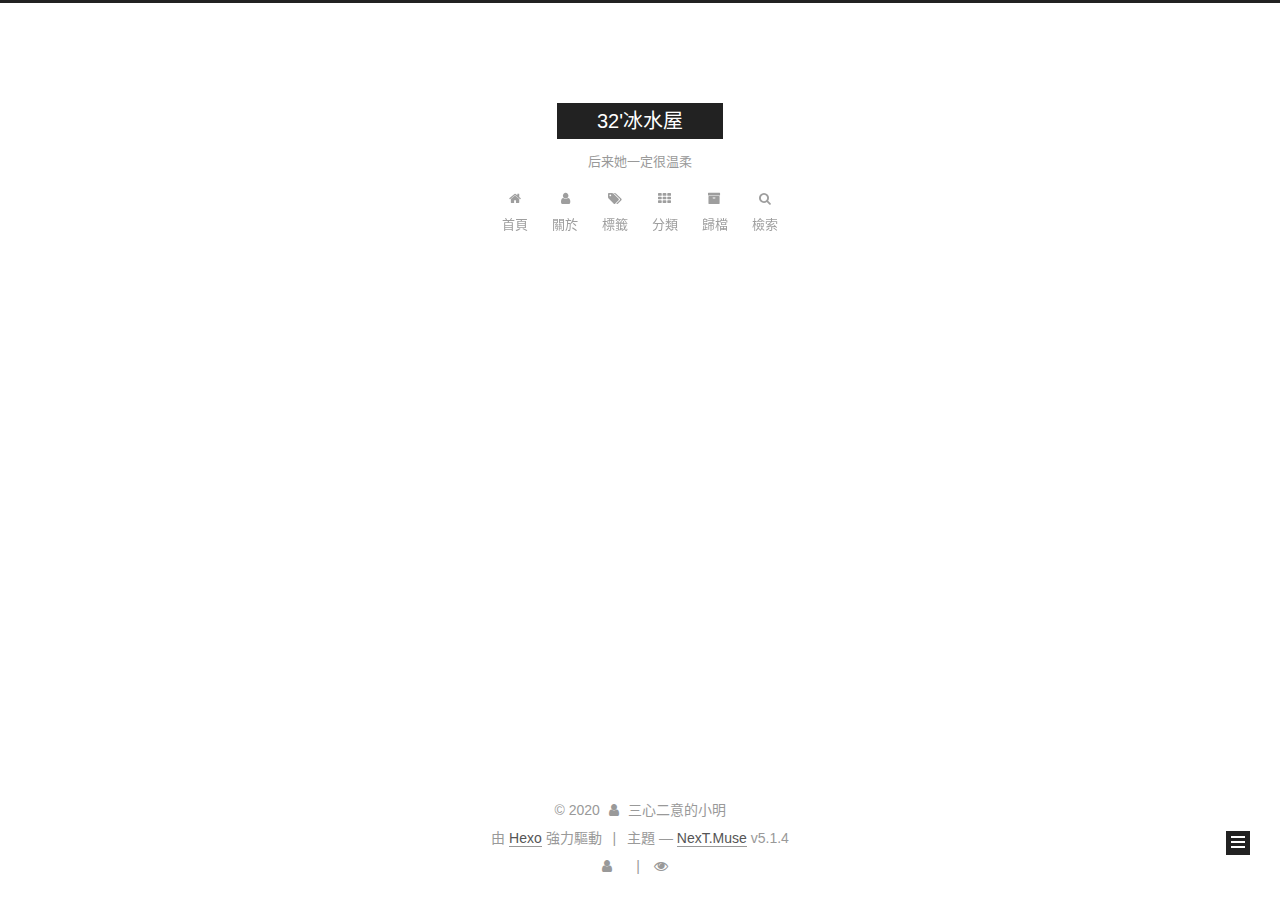
<file: archives/2020/02/index.html>
<!DOCTYPE html>



  


<html class="theme-next muse use-motion" lang="zh-hk">
<head>
  <meta charset="UTF-8"/>
<meta http-equiv="X-UA-Compatible" content="IE=edge" />
<meta name="viewport" content="width=device-width, initial-scale=1, maximum-scale=1"/>
<meta name="theme-color" content="#222">









<meta http-equiv="Cache-Control" content="no-transform" />
<meta http-equiv="Cache-Control" content="no-siteapp" />
















  
  
  <link href="/lib/fancybox/source/jquery.fancybox.css?v=2.1.5" rel="stylesheet" type="text/css" />







<link href="/lib/font-awesome/css/font-awesome.min.css?v=4.6.2" rel="stylesheet" type="text/css" />

<link href="/css/main.css?v=5.1.4" rel="stylesheet" type="text/css" />


  <link rel="apple-touch-icon" sizes="180x180" href="/images/apple-touch-icon-next.png?v=5.1.4">


  <link rel="icon" type="image/png" sizes="32x32" href="/images/favicon-32x32-next.png?v=5.1.4">


  <link rel="icon" type="image/png" sizes="16x16" href="/images/favicon-16x16-next.png?v=5.1.4">


  <link rel="mask-icon" href="/images/logo.svg?v=5.1.4" color="#222">





  <meta name="keywords" content="Hexo, NexT" />










<meta name="description" content="你好哇！">
<meta property="og:type" content="website">
<meta property="og:title" content="32&#39;冰水屋">
<meta property="og:url" content="http://yoursite.com/archives/2020/02/index.html">
<meta property="og:site_name" content="32&#39;冰水屋">
<meta property="og:description" content="你好哇！">
<meta property="og:locale" content="zh_HK">
<meta property="article:author" content="三心二意的小明">
<meta name="twitter:card" content="summary">



<script type="text/javascript" id="hexo.configurations">
  var NexT = window.NexT || {};
  var CONFIG = {
    root: '/',
    scheme: 'Muse',
    version: '5.1.4',
    sidebar: {"position":"left","display":"post","offset":12,"b2t":false,"scrollpercent":false,"onmobile":false},
    fancybox: true,
    tabs: true,
    motion: {"enable":true,"async":false,"transition":{"post_block":"fadeIn","post_header":"slideDownIn","post_body":"slideDownIn","coll_header":"slideLeftIn","sidebar":"slideUpIn"}},
    duoshuo: {
      userId: '0',
      author: '博主'
    },
    algolia: {
      applicationID: 'BLKBGXVUTC',
      apiKey: '',
      indexName: 'my-blog',
      hits: {"per_page":10},
      labels: {"input_placeholder":"Search for Posts","hits_empty":"We didn't find any results for the search: ${query}","hits_stats":"${hits} results found in ${time} ms"}
    }
  };
</script>



  <link rel="canonical" href="http://yoursite.com/archives/2020/02/"/>





  <title>歸檔 | 32'冰水屋</title>
  





  <script type="text/javascript">
    var _hmt = _hmt || [];
    (function() {
      var hm = document.createElement("script");
      hm.src = "https://hm.baidu.com/hm.js?72e0c747c52c3e4c7b1875d77a24e220";
      var s = document.getElementsByTagName("script")[0];
      s.parentNode.insertBefore(hm, s);
    })();
  </script>




<meta name="generator" content="Hexo 4.2.0"></head>

<body itemscope itemtype="http://schema.org/WebPage" lang="zh-hk">

  
  
    
  

  <div class="container sidebar-position-left page-archive">
    <div class="headband"></div>

    <header id="header" class="header" itemscope itemtype="http://schema.org/WPHeader">
      <div class="header-inner"><div class="site-brand-wrapper">
  <div class="site-meta ">
    

    <div class="custom-logo-site-title">
      <a href="/"  class="brand" rel="start">
        <span class="logo-line-before"><i></i></span>
        <span class="site-title">32'冰水屋</span>
        <span class="logo-line-after"><i></i></span>
      </a>
    </div>
      
        <p class="site-subtitle">后来她一定很温柔</p>
      
  </div>

  <div class="site-nav-toggle">
    <button>
      <span class="btn-bar"></span>
      <span class="btn-bar"></span>
      <span class="btn-bar"></span>
    </button>
  </div>
</div>

<nav class="site-nav">
  

  
    <ul id="menu" class="menu">
      
        
        <li class="menu-item menu-item-home">
          <a href="/" rel="section">
            
              <i class="menu-item-icon fa fa-fw fa-home"></i> <br />
            
            首頁
          </a>
        </li>
      
        
        <li class="menu-item menu-item-about">
          <a href="/about/" rel="section">
            
              <i class="menu-item-icon fa fa-fw fa-user"></i> <br />
            
            關於
          </a>
        </li>
      
        
        <li class="menu-item menu-item-tags">
          <a href="/tags/" rel="section">
            
              <i class="menu-item-icon fa fa-fw fa-tags"></i> <br />
            
            標籤
          </a>
        </li>
      
        
        <li class="menu-item menu-item-categories">
          <a href="/categories/" rel="section">
            
              <i class="menu-item-icon fa fa-fw fa-th"></i> <br />
            
            分類
          </a>
        </li>
      
        
        <li class="menu-item menu-item-archives">
          <a href="/archives/" rel="section">
            
              <i class="menu-item-icon fa fa-fw fa-archive"></i> <br />
            
            歸檔
          </a>
        </li>
      

      
        <li class="menu-item menu-item-search">
          
            <a href="javascript:;" class="popup-trigger">
          
            
              <i class="menu-item-icon fa fa-search fa-fw"></i> <br />
            
            檢索
          </a>
        </li>
      
    </ul>
  

  
    <div class="site-search">
      
  
  <div class="algolia-popup popup search-popup">
    <div class="algolia-search">
      <div class="algolia-search-input-icon">
        <i class="fa fa-search"></i>
      </div>
      <div class="algolia-search-input" id="algolia-search-input"></div>
    </div>

    <div class="algolia-results">
      <div id="algolia-stats"></div>
      <div id="algolia-hits"></div>
      <div id="algolia-pagination" class="algolia-pagination"></div>
    </div>

    <span class="popup-btn-close">
      <i class="fa fa-times-circle"></i>
    </span>
  </div>




    </div>
  
</nav>



 </div>
    </header>

    <main id="main" class="main">
      <div class="main-inner">
        <div class="content-wrap">
          <div id="content" class="content">
            

  
  
  
  <div class="post-block archive">
    <div id="posts" class="posts-collapse">
      <span class="archive-move-on"></span>

      <span class="archive-page-counter">
        
        
        
          
        
        嗯..! 目前共有 1 篇文章。 繼續努力。
      </span>

      

        
        
        

        
          
          <div class="collection-title">
            <h1 class="archive-year" id="archive-year-2020">2020</h1>
          </div>
        
        

        

  <article class="post post-type-normal" itemscope itemtype="http://schema.org/Article">
    <header class="post-header">

      <h2 class="post-title">
        
            <a class="post-title-link" href="/2020/02/17/hello-world/" itemprop="url">
              
                <span itemprop="name">Hello World</span>
              
            </a>
        
      </h2>

      <div class="post-meta">
        <time class="post-time" itemprop="dateCreated"
              datetime="2020-02-17T15:33:08+08:00"
              content="2020-02-17" >
          02-17
        </time>
      </div>

    </header>
  </article>



      

    </div>
  </div>
  
  
  

  



          </div>
          


          

        </div>
        
          
  
  <div class="sidebar-toggle">
    <div class="sidebar-toggle-line-wrap">
      <span class="sidebar-toggle-line sidebar-toggle-line-first"></span>
      <span class="sidebar-toggle-line sidebar-toggle-line-middle"></span>
      <span class="sidebar-toggle-line sidebar-toggle-line-last"></span>
    </div>
  </div>

  <aside id="sidebar" class="sidebar">
    
    <div class="sidebar-inner">

      

      

      <section class="site-overview-wrap sidebar-panel sidebar-panel-active">
        <div class="site-overview">
          <div class="site-author motion-element" itemprop="author" itemscope itemtype="http://schema.org/Person">
            
              <p class="site-author-name" itemprop="name">三心二意的小明</p>
              <p class="site-description motion-element" itemprop="description">你好哇！</p>
          </div>

          <nav class="site-state motion-element">

            
              <div class="site-state-item site-state-posts">
              
                <a href="/archives/%7C%7C%20archive">
              
                  <span class="site-state-item-count">1</span>
                  <span class="site-state-item-name">文章</span>
                </a>
              </div>
            

            

            

          </nav>

          

          

          
          

          
          

          

        </div>
      </section>

      

      

    </div>
  </aside>


        
      </div>
    </main>

    <footer id="footer" class="footer">
      <div class="footer-inner">
        <div class="copyright">&copy; <span itemprop="copyrightYear">2020</span>
  <span class="with-love">
    <i class="fa fa-user"></i>
  </span>
  <span class="author" itemprop="copyrightHolder">三心二意的小明</span>

  
</div>


  <div class="powered-by">由 <a class="theme-link" target="_blank" href="https://hexo.io">Hexo</a> 強力驅動</div>



  <span class="post-meta-divider">|</span>



  <div class="theme-info">主題 &mdash; <a class="theme-link" target="_blank" href="https://github.com/iissnan/hexo-theme-next">NexT.Muse</a> v5.1.4</div>




        
<div class="busuanzi-count">
  <script async src="//busuanzi.ibruce.info/busuanzi/2.3/busuanzi.pure.mini.js"></script>
  
    <span class="site-uv">
      <i class="fa fa-user"></i>
      <span class="busuanzi-value" id="busuanzi_value_site_uv"></span>
      
    </span>
  

  
    <span class="site-pv">
      <i class="fa fa-eye"></i>
      <span class="busuanzi-value" id="busuanzi_value_site_pv"></span>
      
    </span>
  
</div>








        
      </div>
    </footer>

    
      <div class="back-to-top">
        <i class="fa fa-arrow-up"></i>
        
      </div>
    

    

  </div>

  

<script type="text/javascript">
  if (Object.prototype.toString.call(window.Promise) !== '[object Function]') {
    window.Promise = null;
  }
</script>









  












  
  
    <script type="text/javascript" src="/lib/jquery/index.js?v=2.1.3"></script>
  

  
  
    <script type="text/javascript" src="/lib/fastclick/lib/fastclick.min.js?v=1.0.6"></script>
  

  
  
    <script type="text/javascript" src="/lib/jquery_lazyload/jquery.lazyload.js?v=1.9.7"></script>
  

  
  
    <script type="text/javascript" src="/lib/velocity/velocity.min.js?v=1.2.1"></script>
  

  
  
    <script type="text/javascript" src="/lib/velocity/velocity.ui.min.js?v=1.2.1"></script>
  

  
  
    <script type="text/javascript" src="/lib/fancybox/source/jquery.fancybox.pack.js?v=2.1.5"></script>
  


  


  <script type="text/javascript" src="/js/src/utils.js?v=5.1.4"></script>

  <script type="text/javascript" src="/js/src/motion.js?v=5.1.4"></script>



  
  

  

  


  <script type="text/javascript" src="/js/src/bootstrap.js?v=5.1.4"></script>



  


  

    
      <script id="dsq-count-scr" src="https://.disqus.com/count.js" async></script>
    

    

  




	





  





  












  

  <script type="text/javascript">
    // Popup Window;
    var isfetched = false;
    var isXml = true;
    // Search DB path;
    var search_path = "search.xml";
    if (search_path.length === 0) {
      search_path = "search.xml";
    } else if (/json$/i.test(search_path)) {
      isXml = false;
    }
    var path = "/" + search_path;
    // monitor main search box;

    var onPopupClose = function (e) {
      $('.popup').hide();
      $('#local-search-input').val('');
      $('.search-result-list').remove();
      $('#no-result').remove();
      $(".local-search-pop-overlay").remove();
      $('body').css('overflow', '');
    }

    function proceedsearch() {
      $("body")
        .append('<div class="search-popup-overlay local-search-pop-overlay"></div>')
        .css('overflow', 'hidden');
      $('.search-popup-overlay').click(onPopupClose);
      $('.popup').toggle();
      var $localSearchInput = $('#local-search-input');
      $localSearchInput.attr("autocapitalize", "none");
      $localSearchInput.attr("autocorrect", "off");
      $localSearchInput.focus();
    }

    // search function;
    var searchFunc = function(path, search_id, content_id) {
      'use strict';

      // start loading animation
      $("body")
        .append('<div class="search-popup-overlay local-search-pop-overlay">' +
          '<div id="search-loading-icon">' +
          '<i class="fa fa-spinner fa-pulse fa-5x fa-fw"></i>' +
          '</div>' +
          '</div>')
        .css('overflow', 'hidden');
      $("#search-loading-icon").css('margin', '20% auto 0 auto').css('text-align', 'center');

      $.ajax({
        url: path,
        dataType: isXml ? "xml" : "json",
        async: true,
        success: function(res) {
          // get the contents from search data
          isfetched = true;
          $('.popup').detach().appendTo('.header-inner');
          var datas = isXml ? $("entry", res).map(function() {
            return {
              title: $("title", this).text(),
              content: $("content",this).text(),
              url: $("url" , this).text()
            };
          }).get() : res;
          var input = document.getElementById(search_id);
          var resultContent = document.getElementById(content_id);
          var inputEventFunction = function() {
            var searchText = input.value.trim().toLowerCase();
            var keywords = searchText.split(/[\s\-]+/);
            if (keywords.length > 1) {
              keywords.push(searchText);
            }
            var resultItems = [];
            if (searchText.length > 0) {
              // perform local searching
              datas.forEach(function(data) {
                var isMatch = false;
                var hitCount = 0;
                var searchTextCount = 0;
                var title = data.title.trim();
                var titleInLowerCase = title.toLowerCase();
                var content = data.content.trim().replace(/<[^>]+>/g,"");
                var contentInLowerCase = content.toLowerCase();
                var articleUrl = decodeURIComponent(data.url);
                var indexOfTitle = [];
                var indexOfContent = [];
                // only match articles with not empty titles
                if(title != '') {
                  keywords.forEach(function(keyword) {
                    function getIndexByWord(word, text, caseSensitive) {
                      var wordLen = word.length;
                      if (wordLen === 0) {
                        return [];
                      }
                      var startPosition = 0, position = [], index = [];
                      if (!caseSensitive) {
                        text = text.toLowerCase();
                        word = word.toLowerCase();
                      }
                      while ((position = text.indexOf(word, startPosition)) > -1) {
                        index.push({position: position, word: word});
                        startPosition = position + wordLen;
                      }
                      return index;
                    }

                    indexOfTitle = indexOfTitle.concat(getIndexByWord(keyword, titleInLowerCase, false));
                    indexOfContent = indexOfContent.concat(getIndexByWord(keyword, contentInLowerCase, false));
                  });
                  if (indexOfTitle.length > 0 || indexOfContent.length > 0) {
                    isMatch = true;
                    hitCount = indexOfTitle.length + indexOfContent.length;
                  }
                }

                // show search results

                if (isMatch) {
                  // sort index by position of keyword

                  [indexOfTitle, indexOfContent].forEach(function (index) {
                    index.sort(function (itemLeft, itemRight) {
                      if (itemRight.position !== itemLeft.position) {
                        return itemRight.position - itemLeft.position;
                      } else {
                        return itemLeft.word.length - itemRight.word.length;
                      }
                    });
                  });

                  // merge hits into slices

                  function mergeIntoSlice(text, start, end, index) {
                    var item = index[index.length - 1];
                    var position = item.position;
                    var word = item.word;
                    var hits = [];
                    var searchTextCountInSlice = 0;
                    while (position + word.length <= end && index.length != 0) {
                      if (word === searchText) {
                        searchTextCountInSlice++;
                      }
                      hits.push({position: position, length: word.length});
                      var wordEnd = position + word.length;

                      // move to next position of hit

                      index.pop();
                      while (index.length != 0) {
                        item = index[index.length - 1];
                        position = item.position;
                        word = item.word;
                        if (wordEnd > position) {
                          index.pop();
                        } else {
                          break;
                        }
                      }
                    }
                    searchTextCount += searchTextCountInSlice;
                    return {
                      hits: hits,
                      start: start,
                      end: end,
                      searchTextCount: searchTextCountInSlice
                    };
                  }

                  var slicesOfTitle = [];
                  if (indexOfTitle.length != 0) {
                    slicesOfTitle.push(mergeIntoSlice(title, 0, title.length, indexOfTitle));
                  }

                  var slicesOfContent = [];
                  while (indexOfContent.length != 0) {
                    var item = indexOfContent[indexOfContent.length - 1];
                    var position = item.position;
                    var word = item.word;
                    // cut out 100 characters
                    var start = position - 20;
                    var end = position + 80;
                    if(start < 0){
                      start = 0;
                    }
                    if (end < position + word.length) {
                      end = position + word.length;
                    }
                    if(end > content.length){
                      end = content.length;
                    }
                    slicesOfContent.push(mergeIntoSlice(content, start, end, indexOfContent));
                  }

                  // sort slices in content by search text's count and hits' count

                  slicesOfContent.sort(function (sliceLeft, sliceRight) {
                    if (sliceLeft.searchTextCount !== sliceRight.searchTextCount) {
                      return sliceRight.searchTextCount - sliceLeft.searchTextCount;
                    } else if (sliceLeft.hits.length !== sliceRight.hits.length) {
                      return sliceRight.hits.length - sliceLeft.hits.length;
                    } else {
                      return sliceLeft.start - sliceRight.start;
                    }
                  });

                  // select top N slices in content

                  var upperBound = parseInt('1');
                  if (upperBound >= 0) {
                    slicesOfContent = slicesOfContent.slice(0, upperBound);
                  }

                  // highlight title and content

                  function highlightKeyword(text, slice) {
                    var result = '';
                    var prevEnd = slice.start;
                    slice.hits.forEach(function (hit) {
                      result += text.substring(prevEnd, hit.position);
                      var end = hit.position + hit.length;
                      result += '<b class="search-keyword">' + text.substring(hit.position, end) + '</b>';
                      prevEnd = end;
                    });
                    result += text.substring(prevEnd, slice.end);
                    return result;
                  }

                  var resultItem = '';

                  if (slicesOfTitle.length != 0) {
                    resultItem += "<li><a href='" + articleUrl + "' class='search-result-title'>" + highlightKeyword(title, slicesOfTitle[0]) + "</a>";
                  } else {
                    resultItem += "<li><a href='" + articleUrl + "' class='search-result-title'>" + title + "</a>";
                  }

                  slicesOfContent.forEach(function (slice) {
                    resultItem += "<a href='" + articleUrl + "'>" +
                      "<p class=\"search-result\">" + highlightKeyword(content, slice) +
                      "...</p>" + "</a>";
                  });

                  resultItem += "</li>";
                  resultItems.push({
                    item: resultItem,
                    searchTextCount: searchTextCount,
                    hitCount: hitCount,
                    id: resultItems.length
                  });
                }
              })
            };
            if (keywords.length === 1 && keywords[0] === "") {
              resultContent.innerHTML = '<div id="no-result"><i class="fa fa-search fa-5x" /></div>'
            } else if (resultItems.length === 0) {
              resultContent.innerHTML = '<div id="no-result"><i class="fa fa-frown-o fa-5x" /></div>'
            } else {
              resultItems.sort(function (resultLeft, resultRight) {
                if (resultLeft.searchTextCount !== resultRight.searchTextCount) {
                  return resultRight.searchTextCount - resultLeft.searchTextCount;
                } else if (resultLeft.hitCount !== resultRight.hitCount) {
                  return resultRight.hitCount - resultLeft.hitCount;
                } else {
                  return resultRight.id - resultLeft.id;
                }
              });
              var searchResultList = '<ul class=\"search-result-list\">';
              resultItems.forEach(function (result) {
                searchResultList += result.item;
              })
              searchResultList += "</ul>";
              resultContent.innerHTML = searchResultList;
            }
          }

          if ('auto' === 'auto') {
            input.addEventListener('input', inputEventFunction);
          } else {
            $('.search-icon').click(inputEventFunction);
            input.addEventListener('keypress', function (event) {
              if (event.keyCode === 13) {
                inputEventFunction();
              }
            });
          }

          // remove loading animation
          $(".local-search-pop-overlay").remove();
          $('body').css('overflow', '');

          proceedsearch();
        }
      });
    }

    // handle and trigger popup window;
    $('.popup-trigger').click(function(e) {
      e.stopPropagation();
      if (isfetched === false) {
        searchFunc(path, 'local-search-input', 'local-search-result');
      } else {
        proceedsearch();
      };
    });

    $('.popup-btn-close').click(onPopupClose);
    $('.popup').click(function(e){
      e.stopPropagation();
    });
    $(document).on('keyup', function (event) {
      var shouldDismissSearchPopup = event.which === 27 &&
        $('.search-popup').is(':visible');
      if (shouldDismissSearchPopup) {
        onPopupClose();
      }
    });
  </script>




  
  
  
  <link rel="stylesheet" href="/lib/algolia-instant-search/instantsearch.min.css">

  
  
  <script src="/lib/algolia-instant-search/instantsearch.min.js"></script>
  

  <script src="/js/src/algolia-search.js?v=5.1.4"></script>



  

  

  

  
  

  

  

  

</body>
</html>
</file>
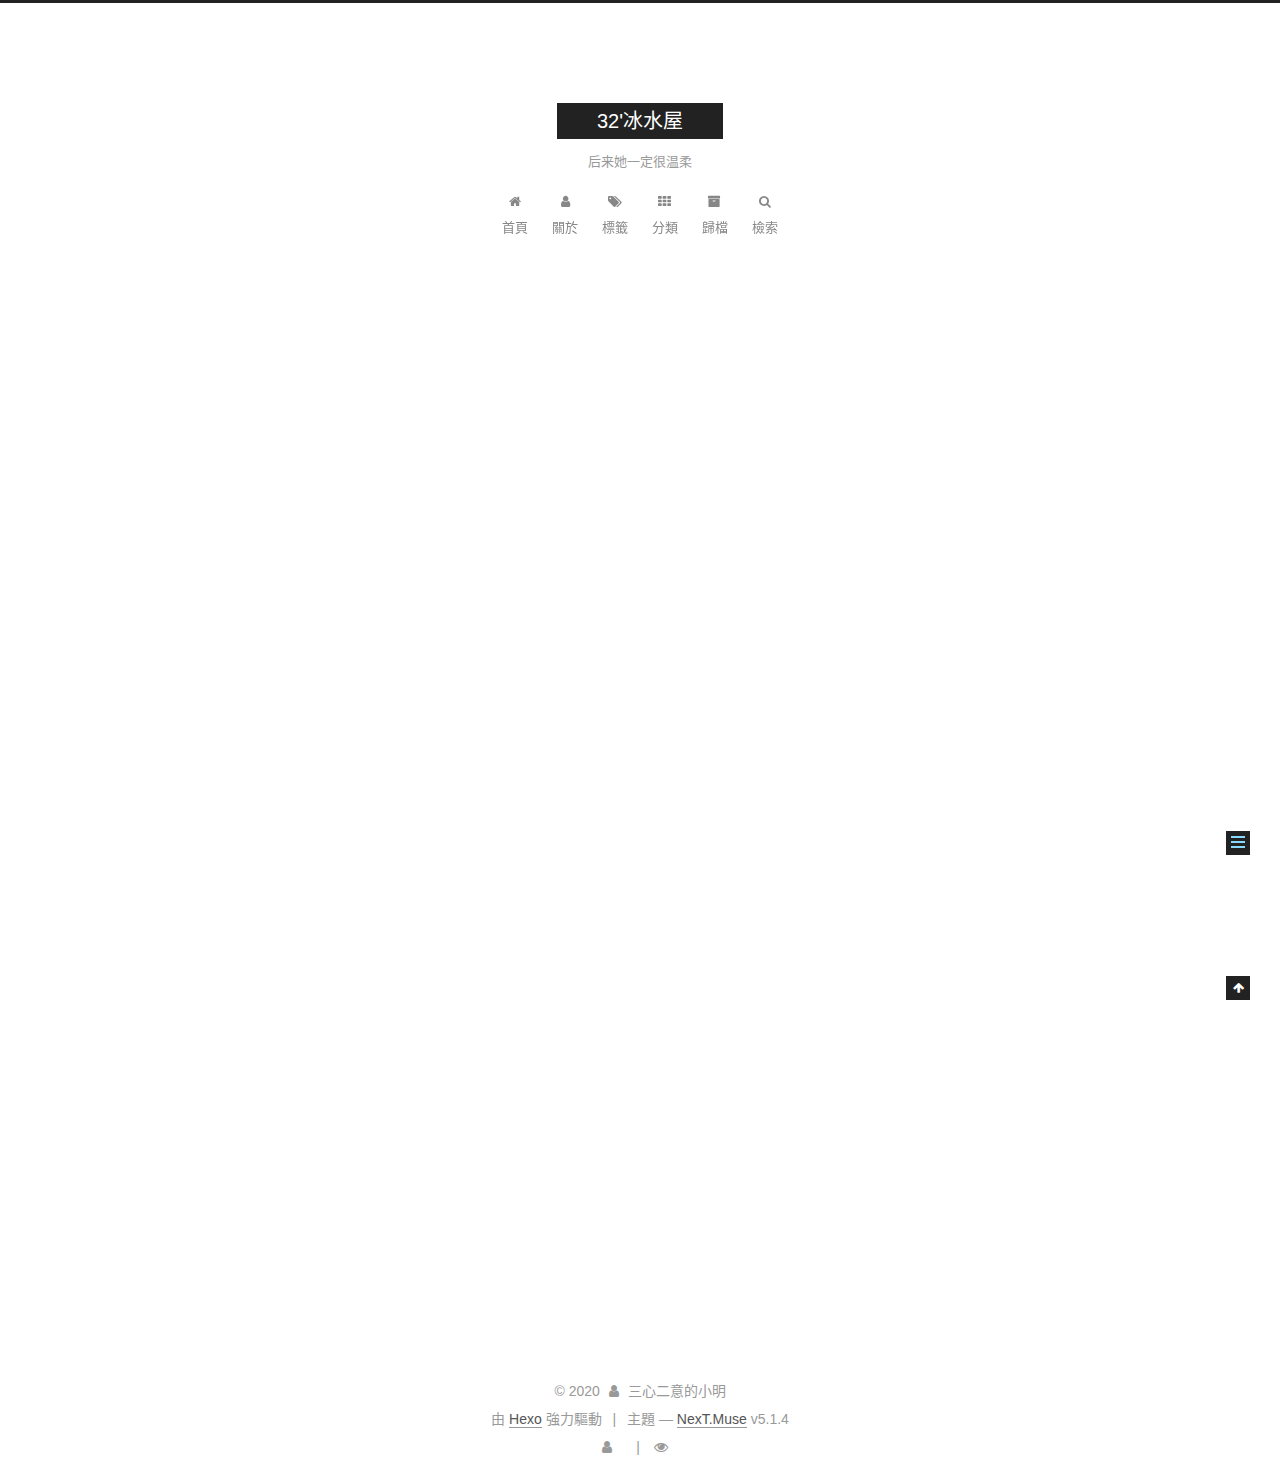
<file: 2020/02/17/hello-world/index.html>
<!DOCTYPE html>



  


<html class="theme-next muse use-motion" lang="zh-hk">
<head>
  <meta charset="UTF-8"/>
<meta http-equiv="X-UA-Compatible" content="IE=edge" />
<meta name="viewport" content="width=device-width, initial-scale=1, maximum-scale=1"/>
<meta name="theme-color" content="#222">









<meta http-equiv="Cache-Control" content="no-transform" />
<meta http-equiv="Cache-Control" content="no-siteapp" />
















  
  
  <link href="/lib/fancybox/source/jquery.fancybox.css?v=2.1.5" rel="stylesheet" type="text/css" />







<link href="/lib/font-awesome/css/font-awesome.min.css?v=4.6.2" rel="stylesheet" type="text/css" />

<link href="/css/main.css?v=5.1.4" rel="stylesheet" type="text/css" />


  <link rel="apple-touch-icon" sizes="180x180" href="/images/apple-touch-icon-next.png?v=5.1.4">


  <link rel="icon" type="image/png" sizes="32x32" href="/images/favicon-32x32-next.png?v=5.1.4">


  <link rel="icon" type="image/png" sizes="16x16" href="/images/favicon-16x16-next.png?v=5.1.4">


  <link rel="mask-icon" href="/images/logo.svg?v=5.1.4" color="#222">





  <meta name="keywords" content="Hexo, NexT" />










<meta name="description" content="Welcome to Hexo! This is your very first post. Check documentation for more info. If you get any problems when using Hexo, you can find the answer in troubleshooting or you can ask me on GitHub. Quick">
<meta property="og:type" content="article">
<meta property="og:title" content="Hello World">
<meta property="og:url" content="http://yoursite.com/2020/02/17/hello-world/index.html">
<meta property="og:site_name" content="32&#39;冰水屋">
<meta property="og:description" content="Welcome to Hexo! This is your very first post. Check documentation for more info. If you get any problems when using Hexo, you can find the answer in troubleshooting or you can ask me on GitHub. Quick">
<meta property="og:locale" content="zh_HK">
<meta property="article:published_time" content="2020-02-17T07:33:08.764Z">
<meta property="article:modified_time" content="2020-02-17T09:31:37.523Z">
<meta property="article:author" content="三心二意的小明">
<meta name="twitter:card" content="summary">



<script type="text/javascript" id="hexo.configurations">
  var NexT = window.NexT || {};
  var CONFIG = {
    root: '/',
    scheme: 'Muse',
    version: '5.1.4',
    sidebar: {"position":"left","display":"post","offset":12,"b2t":false,"scrollpercent":false,"onmobile":false},
    fancybox: true,
    tabs: true,
    motion: {"enable":true,"async":false,"transition":{"post_block":"fadeIn","post_header":"slideDownIn","post_body":"slideDownIn","coll_header":"slideLeftIn","sidebar":"slideUpIn"}},
    duoshuo: {
      userId: '0',
      author: '博主'
    },
    algolia: {
      applicationID: 'BLKBGXVUTC',
      apiKey: '',
      indexName: 'my-blog',
      hits: {"per_page":10},
      labels: {"input_placeholder":"Search for Posts","hits_empty":"We didn't find any results for the search: ${query}","hits_stats":"${hits} results found in ${time} ms"}
    }
  };
</script>



  <link rel="canonical" href="http://yoursite.com/2020/02/17/hello-world/"/>





  <title>Hello World | 32'冰水屋</title>
  





  <script type="text/javascript">
    var _hmt = _hmt || [];
    (function() {
      var hm = document.createElement("script");
      hm.src = "https://hm.baidu.com/hm.js?72e0c747c52c3e4c7b1875d77a24e220";
      var s = document.getElementsByTagName("script")[0];
      s.parentNode.insertBefore(hm, s);
    })();
  </script>




<meta name="generator" content="Hexo 4.2.0"></head>

<body itemscope itemtype="http://schema.org/WebPage" lang="zh-hk">

  
  
    
  

  <div class="container sidebar-position-left page-post-detail">
    <div class="headband"></div>

    <header id="header" class="header" itemscope itemtype="http://schema.org/WPHeader">
      <div class="header-inner"><div class="site-brand-wrapper">
  <div class="site-meta ">
    

    <div class="custom-logo-site-title">
      <a href="/"  class="brand" rel="start">
        <span class="logo-line-before"><i></i></span>
        <span class="site-title">32'冰水屋</span>
        <span class="logo-line-after"><i></i></span>
      </a>
    </div>
      
        <p class="site-subtitle">后来她一定很温柔</p>
      
  </div>

  <div class="site-nav-toggle">
    <button>
      <span class="btn-bar"></span>
      <span class="btn-bar"></span>
      <span class="btn-bar"></span>
    </button>
  </div>
</div>

<nav class="site-nav">
  

  
    <ul id="menu" class="menu">
      
        
        <li class="menu-item menu-item-home">
          <a href="/" rel="section">
            
              <i class="menu-item-icon fa fa-fw fa-home"></i> <br />
            
            首頁
          </a>
        </li>
      
        
        <li class="menu-item menu-item-about">
          <a href="/about/" rel="section">
            
              <i class="menu-item-icon fa fa-fw fa-user"></i> <br />
            
            關於
          </a>
        </li>
      
        
        <li class="menu-item menu-item-tags">
          <a href="/tags/" rel="section">
            
              <i class="menu-item-icon fa fa-fw fa-tags"></i> <br />
            
            標籤
          </a>
        </li>
      
        
        <li class="menu-item menu-item-categories">
          <a href="/categories/" rel="section">
            
              <i class="menu-item-icon fa fa-fw fa-th"></i> <br />
            
            分類
          </a>
        </li>
      
        
        <li class="menu-item menu-item-archives">
          <a href="/archives/" rel="section">
            
              <i class="menu-item-icon fa fa-fw fa-archive"></i> <br />
            
            歸檔
          </a>
        </li>
      

      
        <li class="menu-item menu-item-search">
          
            <a href="javascript:;" class="popup-trigger">
          
            
              <i class="menu-item-icon fa fa-search fa-fw"></i> <br />
            
            檢索
          </a>
        </li>
      
    </ul>
  

  
    <div class="site-search">
      
  
  <div class="algolia-popup popup search-popup">
    <div class="algolia-search">
      <div class="algolia-search-input-icon">
        <i class="fa fa-search"></i>
      </div>
      <div class="algolia-search-input" id="algolia-search-input"></div>
    </div>

    <div class="algolia-results">
      <div id="algolia-stats"></div>
      <div id="algolia-hits"></div>
      <div id="algolia-pagination" class="algolia-pagination"></div>
    </div>

    <span class="popup-btn-close">
      <i class="fa fa-times-circle"></i>
    </span>
  </div>




    </div>
  
</nav>



 </div>
    </header>

    <main id="main" class="main">
      <div class="main-inner">
        <div class="content-wrap">
          <div id="content" class="content">
            

  <div id="posts" class="posts-expand">
    

  

  
  
  

  <article class="post post-type-normal" itemscope itemtype="http://schema.org/Article">
  
  
  
  <div class="post-block">
    <link itemprop="mainEntityOfPage" href="http://yoursite.com/2020/02/17/hello-world/">

    <span hidden itemprop="author" itemscope itemtype="http://schema.org/Person">
      <meta itemprop="name" content="三心二意的小明">
      <meta itemprop="description" content="">
      <meta itemprop="image" content="/images/avatar.gif">
    </span>

    <span hidden itemprop="publisher" itemscope itemtype="http://schema.org/Organization">
      <meta itemprop="name" content="32'冰水屋">
    </span>

    
      <header class="post-header">

        
        
          <h1 class="post-title" itemprop="name headline">Hello World</h1>
        

        <div class="post-meta">
          <span class="post-time">
            
              <span class="post-meta-item-icon">
                <i class="fa fa-calendar-o"></i>
              </span>
              
                <span class="post-meta-item-text">發表於</span>
              
              <time title="創建於" itemprop="dateCreated datePublished" datetime="2020-02-17T15:33:08+08:00">
                2020-02-17
              </time>
            

            

            
          </span>

          

          
            
              <span class="post-comments-count">
                <span class="post-meta-divider">|</span>
                <span class="post-meta-item-icon">
                  <i class="fa fa-comment-o"></i>
                </span>
                <a href="/2020/02/17/hello-world/#comments" itemprop="discussionUrl">
                  <span class="post-comments-count disqus-comment-count"
                        data-disqus-identifier="2020/02/17/hello-world/" itemprop="commentCount"></span>
                </a>
              </span>
            
          

          
          

          
            <span class="post-meta-divider">|</span>
            <span class="page-pv"><i class="fa fa-file-o"></i>
            <span class="busuanzi-value" id="busuanzi_value_page_pv" ></span>
            </span>
          

          

          

        </div>
      </header>
    

    
    
    
    <div class="post-body" itemprop="articleBody">

      
      

      
        <p>Welcome to <a href="https://hexo.io/" target="_blank" rel="noopener">Hexo</a>! This is your very first post. Check <a href="https://hexo.io/docs/" target="_blank" rel="noopener">documentation</a> for more info. If you get any problems when using Hexo, you can find the answer in <a href="https://hexo.io/docs/troubleshooting.html" target="_blank" rel="noopener">troubleshooting</a> or you can ask me on <a href="https://github.com/hexojs/hexo/issues" target="_blank" rel="noopener">GitHub</a>.</p>
<h2 id="Quick-Start"><a href="#Quick-Start" class="headerlink" title="Quick Start"></a>Quick Start</h2><h3 id="Create-a-new-post"><a href="#Create-a-new-post" class="headerlink" title="Create a new post"></a>Create a new post</h3><figure class="highlight bash"><table><tr><td class="gutter"><pre><span class="line">1</span><br></pre></td><td class="code"><pre><span class="line">$ hexo new <span class="string">"My New Post"</span></span><br></pre></td></tr></table></figure>

<p>More info: <a href="https://hexo.io/docs/writing.html" target="_blank" rel="noopener">Writing</a></p>
<h3 id="Run-server"><a href="#Run-server" class="headerlink" title="Run server"></a>Run server</h3><figure class="highlight bash"><table><tr><td class="gutter"><pre><span class="line">1</span><br></pre></td><td class="code"><pre><span class="line">$ hexo server</span><br></pre></td></tr></table></figure>

<p>More info: <a href="https://hexo.io/docs/server.html" target="_blank" rel="noopener">Server</a></p>
<h3 id="Generate-static-files"><a href="#Generate-static-files" class="headerlink" title="Generate static files"></a>Generate static files</h3><figure class="highlight bash"><table><tr><td class="gutter"><pre><span class="line">1</span><br></pre></td><td class="code"><pre><span class="line">$ hexo generate</span><br></pre></td></tr></table></figure>

<p>More info: <a href="https://hexo.io/docs/generating.html" target="_blank" rel="noopener">Generating</a></p>
<h3 id="Deploy-to-remote-sites"><a href="#Deploy-to-remote-sites" class="headerlink" title="Deploy to remote sites"></a>Deploy to remote sites</h3><figure class="highlight bash"><table><tr><td class="gutter"><pre><span class="line">1</span><br></pre></td><td class="code"><pre><span class="line">$ hexo deploy</span><br></pre></td></tr></table></figure>

<p>More info: <a href="https://hexo.io/docs/one-command-deployment.html" target="_blank" rel="noopener">Deployment</a></p>

      
    </div>
    
    
    

    

    

    

    <footer class="post-footer">
      

      
      
      

      

      
      
    </footer>
  </div>
  
  
  
  </article>



    <div class="post-spread">
      
    </div>
  </div>


          </div>
          


          

  
    <div class="comments" id="comments">
      <div id="disqus_thread">
        <noscript>
          Please enable JavaScript to view the
          <a href="https://disqus.com/?ref_noscript" target="_blank" rel="noopener">comments powered by Disqus.</a>
        </noscript>
      </div>
    </div>

  



        </div>
        
          
  
  <div class="sidebar-toggle">
    <div class="sidebar-toggle-line-wrap">
      <span class="sidebar-toggle-line sidebar-toggle-line-first"></span>
      <span class="sidebar-toggle-line sidebar-toggle-line-middle"></span>
      <span class="sidebar-toggle-line sidebar-toggle-line-last"></span>
    </div>
  </div>

  <aside id="sidebar" class="sidebar">
    
    <div class="sidebar-inner">

      

      
        <ul class="sidebar-nav motion-element">
          <li class="sidebar-nav-toc sidebar-nav-active" data-target="post-toc-wrap">
            文章目錄
          </li>
          <li class="sidebar-nav-overview" data-target="site-overview-wrap">
            本站概覽
          </li>
        </ul>
      

      <section class="site-overview-wrap sidebar-panel">
        <div class="site-overview">
          <div class="site-author motion-element" itemprop="author" itemscope itemtype="http://schema.org/Person">
            
              <p class="site-author-name" itemprop="name">三心二意的小明</p>
              <p class="site-description motion-element" itemprop="description">你好哇！</p>
          </div>

          <nav class="site-state motion-element">

            
              <div class="site-state-item site-state-posts">
              
                <a href="/archives/%7C%7C%20archive">
              
                  <span class="site-state-item-count">1</span>
                  <span class="site-state-item-name">文章</span>
                </a>
              </div>
            

            

            

          </nav>

          

          

          
          

          
          

          

        </div>
      </section>

      
      <!--noindex-->
        <section class="post-toc-wrap motion-element sidebar-panel sidebar-panel-active">
          <div class="post-toc">

            
              
            

            
              <div class="post-toc-content"><ol class="nav"><li class="nav-item nav-level-2"><a class="nav-link" href="#Quick-Start"><span class="nav-number">1.</span> <span class="nav-text">Quick Start</span></a><ol class="nav-child"><li class="nav-item nav-level-3"><a class="nav-link" href="#Create-a-new-post"><span class="nav-number">1.1.</span> <span class="nav-text">Create a new post</span></a></li><li class="nav-item nav-level-3"><a class="nav-link" href="#Run-server"><span class="nav-number">1.2.</span> <span class="nav-text">Run server</span></a></li><li class="nav-item nav-level-3"><a class="nav-link" href="#Generate-static-files"><span class="nav-number">1.3.</span> <span class="nav-text">Generate static files</span></a></li><li class="nav-item nav-level-3"><a class="nav-link" href="#Deploy-to-remote-sites"><span class="nav-number">1.4.</span> <span class="nav-text">Deploy to remote sites</span></a></li></ol></li></ol></div>
            

          </div>
        </section>
      <!--/noindex-->
      

      

    </div>
  </aside>


        
      </div>
    </main>

    <footer id="footer" class="footer">
      <div class="footer-inner">
        <div class="copyright">&copy; <span itemprop="copyrightYear">2020</span>
  <span class="with-love">
    <i class="fa fa-user"></i>
  </span>
  <span class="author" itemprop="copyrightHolder">三心二意的小明</span>

  
</div>


  <div class="powered-by">由 <a class="theme-link" target="_blank" href="https://hexo.io">Hexo</a> 強力驅動</div>



  <span class="post-meta-divider">|</span>



  <div class="theme-info">主題 &mdash; <a class="theme-link" target="_blank" href="https://github.com/iissnan/hexo-theme-next">NexT.Muse</a> v5.1.4</div>




        
<div class="busuanzi-count">
  <script async src="//busuanzi.ibruce.info/busuanzi/2.3/busuanzi.pure.mini.js"></script>
  
    <span class="site-uv">
      <i class="fa fa-user"></i>
      <span class="busuanzi-value" id="busuanzi_value_site_uv"></span>
      
    </span>
  

  
    <span class="site-pv">
      <i class="fa fa-eye"></i>
      <span class="busuanzi-value" id="busuanzi_value_site_pv"></span>
      
    </span>
  
</div>








        
      </div>
    </footer>

    
      <div class="back-to-top">
        <i class="fa fa-arrow-up"></i>
        
      </div>
    

    

  </div>

  

<script type="text/javascript">
  if (Object.prototype.toString.call(window.Promise) !== '[object Function]') {
    window.Promise = null;
  }
</script>









  












  
  
    <script type="text/javascript" src="/lib/jquery/index.js?v=2.1.3"></script>
  

  
  
    <script type="text/javascript" src="/lib/fastclick/lib/fastclick.min.js?v=1.0.6"></script>
  

  
  
    <script type="text/javascript" src="/lib/jquery_lazyload/jquery.lazyload.js?v=1.9.7"></script>
  

  
  
    <script type="text/javascript" src="/lib/velocity/velocity.min.js?v=1.2.1"></script>
  

  
  
    <script type="text/javascript" src="/lib/velocity/velocity.ui.min.js?v=1.2.1"></script>
  

  
  
    <script type="text/javascript" src="/lib/fancybox/source/jquery.fancybox.pack.js?v=2.1.5"></script>
  


  


  <script type="text/javascript" src="/js/src/utils.js?v=5.1.4"></script>

  <script type="text/javascript" src="/js/src/motion.js?v=5.1.4"></script>



  
  

  
  <script type="text/javascript" src="/js/src/scrollspy.js?v=5.1.4"></script>
<script type="text/javascript" src="/js/src/post-details.js?v=5.1.4"></script>



  


  <script type="text/javascript" src="/js/src/bootstrap.js?v=5.1.4"></script>



  


  

    
      <script id="dsq-count-scr" src="https://.disqus.com/count.js" async></script>
    

    
      <script type="text/javascript">
        var disqus_config = function () {
          this.page.url = 'http://yoursite.com/2020/02/17/hello-world/';
          this.page.identifier = '2020/02/17/hello-world/';
          this.page.title = 'Hello World';
        };
        var d = document, s = d.createElement('script');
        s.src = 'https://.disqus.com/embed.js';
        s.setAttribute('data-timestamp', '' + +new Date());
        (d.head || d.body).appendChild(s);
      </script>
    

  




	





  





  












  

  <script type="text/javascript">
    // Popup Window;
    var isfetched = false;
    var isXml = true;
    // Search DB path;
    var search_path = "search.xml";
    if (search_path.length === 0) {
      search_path = "search.xml";
    } else if (/json$/i.test(search_path)) {
      isXml = false;
    }
    var path = "/" + search_path;
    // monitor main search box;

    var onPopupClose = function (e) {
      $('.popup').hide();
      $('#local-search-input').val('');
      $('.search-result-list').remove();
      $('#no-result').remove();
      $(".local-search-pop-overlay").remove();
      $('body').css('overflow', '');
    }

    function proceedsearch() {
      $("body")
        .append('<div class="search-popup-overlay local-search-pop-overlay"></div>')
        .css('overflow', 'hidden');
      $('.search-popup-overlay').click(onPopupClose);
      $('.popup').toggle();
      var $localSearchInput = $('#local-search-input');
      $localSearchInput.attr("autocapitalize", "none");
      $localSearchInput.attr("autocorrect", "off");
      $localSearchInput.focus();
    }

    // search function;
    var searchFunc = function(path, search_id, content_id) {
      'use strict';

      // start loading animation
      $("body")
        .append('<div class="search-popup-overlay local-search-pop-overlay">' +
          '<div id="search-loading-icon">' +
          '<i class="fa fa-spinner fa-pulse fa-5x fa-fw"></i>' +
          '</div>' +
          '</div>')
        .css('overflow', 'hidden');
      $("#search-loading-icon").css('margin', '20% auto 0 auto').css('text-align', 'center');

      $.ajax({
        url: path,
        dataType: isXml ? "xml" : "json",
        async: true,
        success: function(res) {
          // get the contents from search data
          isfetched = true;
          $('.popup').detach().appendTo('.header-inner');
          var datas = isXml ? $("entry", res).map(function() {
            return {
              title: $("title", this).text(),
              content: $("content",this).text(),
              url: $("url" , this).text()
            };
          }).get() : res;
          var input = document.getElementById(search_id);
          var resultContent = document.getElementById(content_id);
          var inputEventFunction = function() {
            var searchText = input.value.trim().toLowerCase();
            var keywords = searchText.split(/[\s\-]+/);
            if (keywords.length > 1) {
              keywords.push(searchText);
            }
            var resultItems = [];
            if (searchText.length > 0) {
              // perform local searching
              datas.forEach(function(data) {
                var isMatch = false;
                var hitCount = 0;
                var searchTextCount = 0;
                var title = data.title.trim();
                var titleInLowerCase = title.toLowerCase();
                var content = data.content.trim().replace(/<[^>]+>/g,"");
                var contentInLowerCase = content.toLowerCase();
                var articleUrl = decodeURIComponent(data.url);
                var indexOfTitle = [];
                var indexOfContent = [];
                // only match articles with not empty titles
                if(title != '') {
                  keywords.forEach(function(keyword) {
                    function getIndexByWord(word, text, caseSensitive) {
                      var wordLen = word.length;
                      if (wordLen === 0) {
                        return [];
                      }
                      var startPosition = 0, position = [], index = [];
                      if (!caseSensitive) {
                        text = text.toLowerCase();
                        word = word.toLowerCase();
                      }
                      while ((position = text.indexOf(word, startPosition)) > -1) {
                        index.push({position: position, word: word});
                        startPosition = position + wordLen;
                      }
                      return index;
                    }

                    indexOfTitle = indexOfTitle.concat(getIndexByWord(keyword, titleInLowerCase, false));
                    indexOfContent = indexOfContent.concat(getIndexByWord(keyword, contentInLowerCase, false));
                  });
                  if (indexOfTitle.length > 0 || indexOfContent.length > 0) {
                    isMatch = true;
                    hitCount = indexOfTitle.length + indexOfContent.length;
                  }
                }

                // show search results

                if (isMatch) {
                  // sort index by position of keyword

                  [indexOfTitle, indexOfContent].forEach(function (index) {
                    index.sort(function (itemLeft, itemRight) {
                      if (itemRight.position !== itemLeft.position) {
                        return itemRight.position - itemLeft.position;
                      } else {
                        return itemLeft.word.length - itemRight.word.length;
                      }
                    });
                  });

                  // merge hits into slices

                  function mergeIntoSlice(text, start, end, index) {
                    var item = index[index.length - 1];
                    var position = item.position;
                    var word = item.word;
                    var hits = [];
                    var searchTextCountInSlice = 0;
                    while (position + word.length <= end && index.length != 0) {
                      if (word === searchText) {
                        searchTextCountInSlice++;
                      }
                      hits.push({position: position, length: word.length});
                      var wordEnd = position + word.length;

                      // move to next position of hit

                      index.pop();
                      while (index.length != 0) {
                        item = index[index.length - 1];
                        position = item.position;
                        word = item.word;
                        if (wordEnd > position) {
                          index.pop();
                        } else {
                          break;
                        }
                      }
                    }
                    searchTextCount += searchTextCountInSlice;
                    return {
                      hits: hits,
                      start: start,
                      end: end,
                      searchTextCount: searchTextCountInSlice
                    };
                  }

                  var slicesOfTitle = [];
                  if (indexOfTitle.length != 0) {
                    slicesOfTitle.push(mergeIntoSlice(title, 0, title.length, indexOfTitle));
                  }

                  var slicesOfContent = [];
                  while (indexOfContent.length != 0) {
                    var item = indexOfContent[indexOfContent.length - 1];
                    var position = item.position;
                    var word = item.word;
                    // cut out 100 characters
                    var start = position - 20;
                    var end = position + 80;
                    if(start < 0){
                      start = 0;
                    }
                    if (end < position + word.length) {
                      end = position + word.length;
                    }
                    if(end > content.length){
                      end = content.length;
                    }
                    slicesOfContent.push(mergeIntoSlice(content, start, end, indexOfContent));
                  }

                  // sort slices in content by search text's count and hits' count

                  slicesOfContent.sort(function (sliceLeft, sliceRight) {
                    if (sliceLeft.searchTextCount !== sliceRight.searchTextCount) {
                      return sliceRight.searchTextCount - sliceLeft.searchTextCount;
                    } else if (sliceLeft.hits.length !== sliceRight.hits.length) {
                      return sliceRight.hits.length - sliceLeft.hits.length;
                    } else {
                      return sliceLeft.start - sliceRight.start;
                    }
                  });

                  // select top N slices in content

                  var upperBound = parseInt('1');
                  if (upperBound >= 0) {
                    slicesOfContent = slicesOfContent.slice(0, upperBound);
                  }

                  // highlight title and content

                  function highlightKeyword(text, slice) {
                    var result = '';
                    var prevEnd = slice.start;
                    slice.hits.forEach(function (hit) {
                      result += text.substring(prevEnd, hit.position);
                      var end = hit.position + hit.length;
                      result += '<b class="search-keyword">' + text.substring(hit.position, end) + '</b>';
                      prevEnd = end;
                    });
                    result += text.substring(prevEnd, slice.end);
                    return result;
                  }

                  var resultItem = '';

                  if (slicesOfTitle.length != 0) {
                    resultItem += "<li><a href='" + articleUrl + "' class='search-result-title'>" + highlightKeyword(title, slicesOfTitle[0]) + "</a>";
                  } else {
                    resultItem += "<li><a href='" + articleUrl + "' class='search-result-title'>" + title + "</a>";
                  }

                  slicesOfContent.forEach(function (slice) {
                    resultItem += "<a href='" + articleUrl + "'>" +
                      "<p class=\"search-result\">" + highlightKeyword(content, slice) +
                      "...</p>" + "</a>";
                  });

                  resultItem += "</li>";
                  resultItems.push({
                    item: resultItem,
                    searchTextCount: searchTextCount,
                    hitCount: hitCount,
                    id: resultItems.length
                  });
                }
              })
            };
            if (keywords.length === 1 && keywords[0] === "") {
              resultContent.innerHTML = '<div id="no-result"><i class="fa fa-search fa-5x" /></div>'
            } else if (resultItems.length === 0) {
              resultContent.innerHTML = '<div id="no-result"><i class="fa fa-frown-o fa-5x" /></div>'
            } else {
              resultItems.sort(function (resultLeft, resultRight) {
                if (resultLeft.searchTextCount !== resultRight.searchTextCount) {
                  return resultRight.searchTextCount - resultLeft.searchTextCount;
                } else if (resultLeft.hitCount !== resultRight.hitCount) {
                  return resultRight.hitCount - resultLeft.hitCount;
                } else {
                  return resultRight.id - resultLeft.id;
                }
              });
              var searchResultList = '<ul class=\"search-result-list\">';
              resultItems.forEach(function (result) {
                searchResultList += result.item;
              })
              searchResultList += "</ul>";
              resultContent.innerHTML = searchResultList;
            }
          }

          if ('auto' === 'auto') {
            input.addEventListener('input', inputEventFunction);
          } else {
            $('.search-icon').click(inputEventFunction);
            input.addEventListener('keypress', function (event) {
              if (event.keyCode === 13) {
                inputEventFunction();
              }
            });
          }

          // remove loading animation
          $(".local-search-pop-overlay").remove();
          $('body').css('overflow', '');

          proceedsearch();
        }
      });
    }

    // handle and trigger popup window;
    $('.popup-trigger').click(function(e) {
      e.stopPropagation();
      if (isfetched === false) {
        searchFunc(path, 'local-search-input', 'local-search-result');
      } else {
        proceedsearch();
      };
    });

    $('.popup-btn-close').click(onPopupClose);
    $('.popup').click(function(e){
      e.stopPropagation();
    });
    $(document).on('keyup', function (event) {
      var shouldDismissSearchPopup = event.which === 27 &&
        $('.search-popup').is(':visible');
      if (shouldDismissSearchPopup) {
        onPopupClose();
      }
    });
  </script>




  
  
  
  <link rel="stylesheet" href="/lib/algolia-instant-search/instantsearch.min.css">

  
  
  <script src="/lib/algolia-instant-search/instantsearch.min.js"></script>
  

  <script src="/js/src/algolia-search.js?v=5.1.4"></script>



  

  

  

  
  

  

  

  

</body>
</html>
</file>
<file: css/main.css>
/* normalize.css v3.0.2 | MIT License | git.io/normalize */
html {
  font-family: sans-serif; /* 1 */
  -ms-text-size-adjust: 100%; /* 2 */
  -webkit-text-size-adjust: 100%; /* 2 */
}
body {
  margin: 0;
}
article,
aside,
details,
figcaption,
figure,
footer,
header,
hgroup,
main,
menu,
nav,
section,
summary {
  display: block;
}
audio,
canvas,
progress,
video {
  display: inline-block; /* 1 */
  vertical-align: baseline; /* 2 */
}
audio:not([controls]) {
  display: none;
  height: 0;
}
[hidden],
template {
  display: none;
}
a {
  background-color: transparent;
}
a:active,
a:hover {
  outline: 0;
}
abbr[title] {
  border-bottom: 1px dotted;
}
b,
strong {
  font-weight: bold;
}
dfn {
  font-style: italic;
}
h1 {
  font-size: 2em;
  margin: 0.67em 0;
}
mark {
  background: #ff0;
  color: #000;
}
small {
  font-size: 80%;
}
sub,
sup {
  font-size: 75%;
  line-height: 0;
  position: relative;
  vertical-align: baseline;
}
sup {
  top: -0.5em;
}
sub {
  bottom: -0.25em;
}
img {
  border: 0;
}
svg:not(:root) {
  overflow: hidden;
}
figure {
  margin: 1em 40px;
}
hr {
  -moz-box-sizing: content-box;
  box-sizing: content-box;
  height: 0;
}
pre {
  overflow: auto;
}
code,
kbd,
pre,
samp {
  font-family: monospace, monospace;
  font-size: 1em;
}
button,
input,
optgroup,
select,
textarea {
  color: inherit; /* 1 */
  font: inherit; /* 2 */
  margin: 0; /* 3 */
}
button {
  overflow: visible;
}
button,
select {
  text-transform: none;
}
button,
html input[type="button"],
input[type="reset"],
input[type="submit"] {
  -webkit-appearance: button; /* 2 */
  cursor: pointer; /* 3 */
}
button[disabled],
html input[disabled] {
  cursor: default;
}
button::-moz-focus-inner,
input::-moz-focus-inner {
  border: 0;
  padding: 0;
}
input {
  line-height: normal;
}
input[type="checkbox"],
input[type="radio"] {
  box-sizing: border-box; /* 1 */
  padding: 0; /* 2 */
}
input[type="number"]::-webkit-inner-spin-button,
input[type="number"]::-webkit-outer-spin-button {
  height: auto;
}
input[type="search"] {
  -webkit-appearance: textfield; /* 1 */
  -moz-box-sizing: content-box;
  -webkit-box-sizing: content-box; /* 2 */
  box-sizing: content-box;
}
input[type="search"]::-webkit-search-cancel-button,
input[type="search"]::-webkit-search-decoration {
  -webkit-appearance: none;
}
fieldset {
  border: 1px solid #c0c0c0;
  margin: 0 2px;
  padding: 0.35em 0.625em 0.75em;
}
legend {
  border: 0; /* 1 */
  padding: 0; /* 2 */
}
textarea {
  overflow: auto;
}
optgroup {
  font-weight: bold;
}
table {
  border-collapse: collapse;
  border-spacing: 0;
}
td,
th {
  padding: 0;
}
::selection {
  background: #262a30;
  color: #fff;
}
body {
  position: relative;
  font-family: 'Lato', "PingFang SC", "Microsoft YaHei", sans-serif;
  font-size: 14px;
  line-height: 2;
  color: #555;
  background: #fff;
}
@media (max-width: 767px) {
  body {
    padding-right: 0 !important;
  }
}
@media (min-width: 768px) and (max-width: 991px) {
  body {
    padding-right: 0 !important;
  }
}
@media (min-width: 1600px) {
  body {
    font-size: 16px;
  }
}
h1,
h2,
h3,
h4,
h5,
h6 {
  margin: 0;
  padding: 0;
  font-weight: bold;
  line-height: 1.5;
  font-family: 'Lato', "PingFang SC", "Microsoft YaHei", sans-serif;
}
h2,
h3,
h4,
h5,
h6 {
  margin: 20px 0 15px;
}
h1 {
  font-size: 22px;
}
@media (max-width: 767px) {
  h1 {
    font-size: 18px;
  }
}
h2 {
  font-size: 20px;
}
@media (max-width: 767px) {
  h2 {
    font-size: 16px;
  }
}
h3 {
  font-size: 18px;
}
@media (max-width: 767px) {
  h3 {
    font-size: 14px;
  }
}
h4 {
  font-size: 16px;
}
@media (max-width: 767px) {
  h4 {
    font-size: 12px;
  }
}
h5 {
  font-size: 14px;
}
@media (max-width: 767px) {
  h5 {
    font-size: 10px;
  }
}
h6 {
  font-size: 12px;
}
@media (max-width: 767px) {
  h6 {
    font-size: 8px;
  }
}
p {
  margin: 0 0 20px 0;
}
a {
  color: #555;
  text-decoration: none;
  outline: none;
  border-bottom: 1px solid #999;
  word-wrap: break-word;
}
a:hover {
  color: #222;
  border-bottom-color: #222;
}
blockquote {
  margin: 0;
  padding: 0;
}
img {
  display: block;
  margin: auto;
  max-width: 100%;
  height: auto;
}
hr {
  margin: 40px 0;
  height: 3px;
  border: none;
  background-color: #ddd;
  background-image: repeating-linear-gradient(-45deg, #fff, #fff 4px, transparent 4px, transparent 8px);
}
blockquote {
  padding: 0 15px;
  color: #666;
  border-left: 4px solid #ddd;
}
blockquote cite::before {
  content: "-";
  padding: 0 5px;
}
dt {
  font-weight: 700;
}
dd {
  margin: 0;
  padding: 0;
}
kbd {
  border: 1px solid #ccc;
  border-radius: 0.2em;
  box-shadow: 0.1em 0.1em 0.2em rgba(0,0,0,0.1);
  background-color: #f9f9f9;
  font-family: inherit;
  background-image: -webkit-linear-gradient(top, #eee, #fff, #eee);
  padding: 0.1em 0.3em;
  white-space: nowrap;
}
.text-left {
  text-align: left;
}
.text-center {
  text-align: center;
}
.text-right {
  text-align: right;
}
.text-justify {
  text-align: justify;
}
.text-nowrap {
  white-space: nowrap;
}
.text-lowercase {
  text-transform: lowercase;
}
.text-uppercase {
  text-transform: uppercase;
}
.text-capitalize {
  text-transform: capitalize;
}
.center-block {
  display: block;
  margin-left: auto;
  margin-right: auto;
}
.clearfix:before,
.clearfix:after {
  content: " ";
  display: table;
}
.clearfix:after {
  clear: both;
}
.pullquote {
  width: 45%;
}
.pullquote.left {
  float: left;
  margin-left: 5px;
  margin-right: 10px;
}
.pullquote.right {
  float: right;
  margin-left: 10px;
  margin-right: 5px;
}
.affix.affix.affix {
  position: fixed;
}
.translation {
  margin-top: -20px;
  font-size: 14px;
  color: #999;
}
.scrollbar-measure {
  width: 100px;
  height: 100px;
  overflow: scroll;
  position: absolute;
  top: -9999px;
}
.use-motion .motion-element {
  opacity: 0;
}
table {
  margin: 20px 0;
  width: 100%;
  border-collapse: collapse;
  border-spacing: 0;
  border: 1px solid #ddd;
  font-size: 14px;
  table-layout: fixed;
  word-wrap: break-all;
}
table>tbody>tr:nth-of-type(odd) {
  background-color: #f9f9f9;
}
table>tbody>tr:hover {
  background-color: #f5f5f5;
}
caption,
th,
td {
  padding: 8px;
  text-align: left;
  vertical-align: middle;
  font-weight: normal;
}
th,
td {
  border-bottom: 3px solid #ddd;
  border-right: 1px solid #eee;
}
th {
  padding-bottom: 10px;
  font-weight: 700;
}
td {
  border-bottom-width: 1px;
}
html,
body {
  height: 100%;
}
.container {
  position: relative;
  min-height: 100%;
}
.header-inner {
  margin: 0 auto;
  padding: 100px 0 70px;
  width: 700px;
}
@media (min-width: 1600px) {
  .container .header-inner {
    width: 900px;
  }
}
.main {
  padding-bottom: 150px;
}
.main-inner {
  margin: 0 auto;
  width: 700px;
}
@media (min-width: 1600px) {
  .container .main-inner {
    width: 900px;
  }
}
.footer {
  position: absolute;
  left: 0;
  bottom: 0;
  width: 100%;
  min-height: 50px;
}
.footer-inner {
  box-sizing: border-box;
  margin: 20px auto;
  width: 700px;
}
@media (min-width: 1600px) {
  .container .footer-inner {
    width: 900px;
  }
}
pre,
.highlight {
  overflow: auto;
  margin: 20px 0;
  padding: 0;
  font-size: 13px;
  color: #4d4d4c;
  background: #f7f7f7;
  line-height: 1.6;
}
pre,
code {
  font-family: consolas, Menlo, "PingFang SC", "Microsoft YaHei", monospace;
}
code {
  padding: 2px 4px;
  word-wrap: break-word;
  color: #555;
  background: #eee;
  border-radius: 3px;
  font-size: 13px;
}
pre {
  padding: 10px;
}
pre code {
  padding: 0;
  color: #4d4d4c;
  background: none;
  text-shadow: none;
}
.highlight {
  border-radius: 1px;
}
.highlight pre {
  border: none;
  margin: 0;
  padding: 10px 0;
}
.highlight table {
  margin: 0;
  width: auto;
  border: none;
}
.highlight td {
  border: none;
  padding: 0;
}
.highlight figcaption {
  font-size: 1em;
  color: #4d4d4c;
  line-height: 1em;
  margin-bottom: 1em;
}
.highlight figcaption:before,
.highlight figcaption:after {
  content: " ";
  display: table;
}
.highlight figcaption:after {
  clear: both;
}
.highlight figcaption a {
  float: right;
  color: #4d4d4c;
}
.highlight figcaption a:hover {
  border-bottom-color: #4d4d4c;
}
.highlight .gutter pre {
  padding-left: 10px;
  padding-right: 10px;
  color: #869194;
  text-align: right;
  background-color: #eff2f3;
}
.highlight .code pre {
  width: 100%;
  padding-left: 10px;
  padding-right: 10px;
  background-color: #f7f7f7;
}
.highlight .line {
  height: 20px;
}
.gutter {
  -webkit-user-select: none;
  -moz-user-select: none;
  -ms-user-select: none;
  user-select: none;
}
.gist table {
  width: auto;
}
.gist table td {
  border: none;
}
pre .deletion {
  background: #fdd;
}
pre .addition {
  background: #dfd;
}
pre .meta {
  color: #8959a8;
}
pre .comment {
  color: #8e908c;
}
pre .variable,
pre .attribute,
pre .tag,
pre .regexp,
pre .ruby .constant,
pre .xml .tag .title,
pre .xml .pi,
pre .xml .doctype,
pre .html .doctype,
pre .css .id,
pre .css .class,
pre .css .pseudo {
  color: #c82829;
}
pre .number,
pre .preprocessor,
pre .built_in,
pre .literal,
pre .params,
pre .constant,
pre .command {
  color: #f5871f;
}
pre .ruby .class .title,
pre .css .rules .attribute,
pre .string,
pre .value,
pre .inheritance,
pre .header,
pre .ruby .symbol,
pre .xml .cdata,
pre .special,
pre .number,
pre .formula {
  color: #718c00;
}
pre .title,
pre .css .hexcolor {
  color: #3e999f;
}
pre .function,
pre .python .decorator,
pre .python .title,
pre .ruby .function .title,
pre .ruby .title .keyword,
pre .perl .sub,
pre .javascript .title,
pre .coffeescript .title {
  color: #4271ae;
}
pre .keyword,
pre .javascript .function {
  color: #8959a8;
}
.full-image.full-image.full-image.full-image {
  border: none;
  max-width: 100%;
  width: auto;
  margin: 20px auto 25px;
}
@media (min-width: 992px) {
  .full-image.full-image.full-image.full-image {
    max-width: none;
    width: 110%;
    margin: 25px -5%;
  }
}
.blockquote-center,
.page-home .post-type-quote blockquote,
.page-post-detail .post-type-quote blockquote {
  position: relative;
  margin: 40px 0;
  padding: 0;
  border-left: none;
  text-align: center;
}
.blockquote-center::before,
.page-home .post-type-quote blockquote::before,
.page-post-detail .post-type-quote blockquote::before,
.blockquote-center::after,
.page-home .post-type-quote blockquote::after,
.page-post-detail .post-type-quote blockquote::after {
  position: absolute;
  content: ' ';
  display: block;
  width: 100%;
  height: 24px;
  opacity: 0.2;
  background-repeat: no-repeat;
  background-position: 0 -6px;
  background-size: 22px 22px;
}
.blockquote-center::before,
.page-home .post-type-quote blockquote::before,
.page-post-detail .post-type-quote blockquote::before {
  top: -20px;
  background-image: url("../images/quote-l.svg");
  border-top: 1px solid #ccc;
}
.blockquote-center::after,
.page-home .post-type-quote blockquote::after,
.page-post-detail .post-type-quote blockquote::after {
  bottom: -20px;
  background-image: url("../images/quote-r.svg");
  border-bottom: 1px solid #ccc;
  background-position: 100% 8px;
}
.blockquote-center p,
.page-home .post-type-quote blockquote p,
.page-post-detail .post-type-quote blockquote p,
.blockquote-center div,
.page-home .post-type-quote blockquote div,
.page-post-detail .post-type-quote blockquote div {
  text-align: center;
}
.post .post-body .group-picture img {
  box-sizing: border-box;
  padding: 0 3px;
  border: none;
}
.post .group-picture-row {
  overflow: hidden;
  margin-top: 6px;
}
.post .group-picture-row:first-child {
  margin-top: 0;
}
.post .group-picture-column {
  float: left;
}
.page-post-detail .post-body .group-picture-column {
  float: none;
  margin-top: 10px;
  width: auto !important;
}
.page-post-detail .post-body .group-picture-column img {
  margin: 0 auto;
}
.page-archive .group-picture-container {
  overflow: hidden;
}
.page-archive .group-picture-row {
  float: left;
}
.page-archive .group-picture-row:first-child {
  margin-top: 6px;
}
.page-archive .group-picture-column {
  max-width: 150px;
  max-height: 150px;
}
.post-body .note {
  position: relative;
  padding: 15px;
  margin-bottom: 20px;
  border: 1px solid #eee;
  border-left-width: 5px;
  border-radius: 3px;
}
.post-body .note h2,
.post-body .note h3,
.post-body .note h4,
.post-body .note h5,
.post-body .note h6 {
  margin-top: 0;
  margin-bottom: 0;
  border-bottom: initial;
  padding-top: 0 !important;
}
.post-body .note p:first-child,
.post-body .note ul:first-child,
.post-body .note ol:first-child,
.post-body .note table:first-child,
.post-body .note pre:first-child,
.post-body .note blockquote:first-child {
  margin-top: 0;
}
.post-body .note p:last-child,
.post-body .note ul:last-child,
.post-body .note ol:last-child,
.post-body .note table:last-child,
.post-body .note pre:last-child,
.post-body .note blockquote:last-child {
  margin-bottom: 0;
}
.post-body .note.default {
  border-left-color: #777;
}
.post-body .note.default h2,
.post-body .note.default h3,
.post-body .note.default h4,
.post-body .note.default h5,
.post-body .note.default h6 {
  color: #777;
}
.post-body .note.primary {
  border-left-color: #6f42c1;
}
.post-body .note.primary h2,
.post-body .note.primary h3,
.post-body .note.primary h4,
.post-body .note.primary h5,
.post-body .note.primary h6 {
  color: #6f42c1;
}
.post-body .note.info {
  border-left-color: #428bca;
}
.post-body .note.info h2,
.post-body .note.info h3,
.post-body .note.info h4,
.post-body .note.info h5,
.post-body .note.info h6 {
  color: #428bca;
}
.post-body .note.success {
  border-left-color: #5cb85c;
}
.post-body .note.success h2,
.post-body .note.success h3,
.post-body .note.success h4,
.post-body .note.success h5,
.post-body .note.success h6 {
  color: #5cb85c;
}
.post-body .note.warning {
  border-left-color: #f0ad4e;
}
.post-body .note.warning h2,
.post-body .note.warning h3,
.post-body .note.warning h4,
.post-body .note.warning h5,
.post-body .note.warning h6 {
  color: #f0ad4e;
}
.post-body .note.danger {
  border-left-color: #d9534f;
}
.post-body .note.danger h2,
.post-body .note.danger h3,
.post-body .note.danger h4,
.post-body .note.danger h5,
.post-body .note.danger h6 {
  color: #d9534f;
}
.post-body .label {
  display: inline;
  padding: 0 2px;
  white-space: nowrap;
}
.post-body .label.default {
  background-color: #f0f0f0;
}
.post-body .label.primary {
  background-color: #efe6f7;
}
.post-body .label.info {
  background-color: #e5f2f8;
}
.post-body .label.success {
  background-color: #e7f4e9;
}
.post-body .label.warning {
  background-color: #fcf6e1;
}
.post-body .label.danger {
  background-color: #fae8eb;
}
.post-body .tabs {
  position: relative;
  display: block;
  margin-bottom: 20px;
  padding-top: 10px;
}
.post-body .tabs ul.nav-tabs {
  margin: 0;
  padding: 0;
  display: flex;
  margin-bottom: -1px;
}
@media (max-width: 413px) {
  .post-body .tabs ul.nav-tabs {
    display: block;
    margin-bottom: 5px;
  }
}
.post-body .tabs ul.nav-tabs li.tab {
  list-style-type: none !important;
  margin: 0 0.25em 0 0;
  border-top: 3px solid transparent;
  border-left: 1px solid transparent;
  border-right: 1px solid transparent;
}
@media (max-width: 413px) {
  .post-body .tabs ul.nav-tabs li.tab {
    margin: initial;
    border-top: 1px solid transparent;
    border-left: 3px solid transparent;
    border-right: 1px solid transparent;
    border-bottom: 1px solid transparent;
  }
}
.post-body .tabs ul.nav-tabs li.tab a {
  outline: 0;
  border-bottom: initial;
  display: block;
  line-height: 1.8em;
  padding: 0.25em 0.75em;
  transition-duration: 0.2s;
  transition-timing-function: ease-out;
  transition-delay: 0s;
}
.post-body .tabs ul.nav-tabs li.tab a i {
  width: 1.285714285714286em;
}
.post-body .tabs ul.nav-tabs li.tab.active {
  border-top: 3px solid #fc6423;
  border-left: 1px solid #ddd;
  border-right: 1px solid #ddd;
  background-color: #fff;
}
@media (max-width: 413px) {
  .post-body .tabs ul.nav-tabs li.tab.active {
    border-top: 1px solid #ddd;
    border-left: 3px solid #fc6423;
    border-right: 1px solid #ddd;
    border-bottom: 1px solid #ddd;
  }
}
.post-body .tabs ul.nav-tabs li.tab.active a {
  cursor: default;
  color: #555;
}
.post-body .tabs .tab-content {
  background-color: #fff;
}
.post-body .tabs .tab-content .tab-pane {
  border: 1px solid #ddd;
  padding: 20px 20px 0 20px;
}
.post-body .tabs .tab-content .tab-pane:not(.active) {
  display: none !important;
}
.post-body .tabs .tab-content .tab-pane.active {
  display: block !important;
}
.btn {
  display: inline-block;
  padding: 0 20px;
  font-size: 14px;
  color: #fff;
  background: #222;
  border: 2px solid #222;
  text-decoration: none;
  border-radius: 0;
  transition-property: background-color;
  transition-duration: 0.2s;
  transition-timing-function: ease-in-out;
  transition-delay: 0s;
  line-height: 2;
}
.btn:hover {
  border-color: #222;
  color: #222;
  background: #fff;
}
.btn +.btn {
  margin: 0 0 8px 8px;
}
.btn .fa-fw {
  width: 1.285714285714286em;
  text-align: left;
}
.btn-bar {
  display: block;
  width: 22px;
  height: 2px;
  background: #555;
  border-radius: 1px;
}
.btn-bar+.btn-bar {
  margin-top: 4px;
}
.pagination {
  margin: 120px 0 40px;
  text-align: center;
  border-top: 1px solid #eee;
}
.page-number-basic,
.pagination .prev,
.pagination .next,
.pagination .page-number,
.pagination .space {
  display: inline-block;
  position: relative;
  top: -1px;
  margin: 0 10px;
  padding: 0 11px;
}
@media (max-width: 767px) {
  .page-number-basic,
  .pagination .prev,
  .pagination .next,
  .pagination .page-number,
  .pagination .space {
    margin: 0 5px;
  }
}
.pagination .prev,
.pagination .next,
.pagination .page-number {
  border-bottom: 0;
  border-top: 1px solid #eee;
  transition-property: border-color;
  transition-duration: 0.2s;
  transition-timing-function: ease-in-out;
  transition-delay: 0s;
}
.pagination .prev:hover,
.pagination .next:hover,
.pagination .page-number:hover {
  border-top-color: #222;
}
.pagination .space {
  padding: 0;
  margin: 0;
}
.pagination .prev {
  margin-left: 0;
}
.pagination .next {
  margin-right: 0;
}
.pagination .page-number.current,
.algolia-pagination .current .page-number {
  color: #fff;
  background: #ccc;
  border-top-color: #ccc;
}
@media (max-width: 767px) {
  .pagination {
    border-top: none;
  }
  .pagination .prev,
  .pagination .next,
  .pagination .page-number {
    margin-bottom: 10px;
    border-top: 0;
    border-bottom: 1px solid #eee;
    padding: 0 10px;
  }
  .pagination .prev:hover,
  .pagination .next:hover,
  .pagination .page-number:hover {
    border-bottom-color: #222;
  }
}
.comments {
  margin: 60px 20px 0;
}
.tag-cloud {
  text-align: center;
}
.tag-cloud a {
  display: inline-block;
  margin: 10px;
}
.back-to-top {
  box-sizing: border-box;
  position: fixed;
  bottom: -100px;
  right: 30px;
  z-index: 1050;
  padding: 0 6px;
  width: 24px;
  background: #222;
  font-size: 12px;
  opacity: 1;
  color: #fff;
  cursor: pointer;
  text-align: center;
  -webkit-transform: translateZ(0);
  transition-property: bottom;
  transition-duration: 0.2s;
  transition-timing-function: ease-in-out;
  transition-delay: 0s;
}
@media (min-width: 768px) and (max-width: 991px) {
  .back-to-top {
    display: none !important;
  }
}
@media (max-width: 767px) {
  .back-to-top {
    display: none !important;
  }
}
.back-to-top.back-to-top-on {
  bottom: 19px;
}
.header {
  background: transparent;
}
.header-inner {
  position: relative;
}
.headband {
  height: 3px;
  background: #222;
}
.site-meta {
  margin: 0;
  text-align: center;
}
@media (max-width: 767px) {
  .site-meta {
    text-align: center;
  }
}
.brand {
  position: relative;
  display: inline-block;
  padding: 0 40px;
  color: #fff;
  background: #222;
  border-bottom: none;
}
.brand:hover {
  color: #fff;
}
.logo {
  display: inline-block;
  margin-right: 5px;
  line-height: 36px;
  vertical-align: top;
}
.site-title {
  display: inline-block;
  vertical-align: top;
  line-height: 36px;
  font-size: 20px;
  font-weight: normal;
  font-family: 'Lato', "PingFang SC", "Microsoft YaHei", sans-serif;
}
.site-subtitle {
  margin-top: 10px;
  font-size: 13px;
  color: #999;
}
.use-motion .brand {
  opacity: 0;
}
.use-motion .logo,
.use-motion .site-title,
.use-motion .site-subtitle {
  opacity: 0;
  position: relative;
  top: -10px;
}
.site-nav-toggle {
  display: none;
  position: absolute;
  top: 10px;
  left: 10px;
}
@media (max-width: 767px) {
  .site-nav-toggle {
    display: block;
  }
}
.site-nav-toggle button {
  margin-top: 2px;
  padding: 9px 10px;
  background: transparent;
  border: none;
}
@media (max-width: 767px) {
  .site-nav {
    display: none;
    margin: 0 -10px;
    padding: 0 10px;
    clear: both;
    border-top: 1px solid #ddd;
  }
}
@media (min-width: 768px) and (max-width: 991px) {
  .site-nav {
    display: block !important;
  }
}
@media (min-width: 992px) {
  .site-nav {
    display: block !important;
  }
}
.menu {
  margin-top: 20px;
  padding-left: 0;
  text-align: center;
}
.menu .menu-item {
  display: inline-block;
  margin: 0 10px;
  list-style: none;
}
@media screen and (max-width: 767px) {
  .menu .menu-item {
    margin-top: 10px;
  }
}
.menu .menu-item a {
  display: block;
  font-size: 13px;
  line-height: inherit;
  border-bottom: 1px solid transparent;
  transition-property: border-color;
  transition-duration: 0.2s;
  transition-timing-function: ease-in-out;
  transition-delay: 0s;
}
.menu .menu-item a:hover {
  border-bottom-color: #222;
}
.menu .menu-item .fa {
  margin-right: 5px;
}
.use-motion .menu-item {
  opacity: 0;
}
.post-body {
  font-family: 'Lato', "PingFang SC", "Microsoft YaHei", sans-serif;
}
@media (max-width: 767px) {
  .post-body {
    word-break: break-word;
  }
}
.post-body .fancybox img {
  display: block !important;
  margin: 0 auto;
  cursor: pointer;
  cursor: zoom-in;
  cursor: -webkit-zoom-in;
}
.post-body .image-caption,
.post-body .figure .caption {
  margin: -20px auto 15px;
  text-align: center;
  font-size: 14px;
  color: #999;
  font-weight: bold;
  line-height: 1;
}
.post-sticky-flag {
  display: inline-block;
  font-size: 16px;
  -ms-transform: rotate(30deg);
  -webkit-transform: rotate(30deg);
  -moz-transform: rotate(30deg);
  -ms-transform: rotate(30deg);
  -o-transform: rotate(30deg);
  transform: rotate(30deg);
}
.use-motion .post-block,
.use-motion .pagination,
.use-motion .comments {
  opacity: 0;
}
.use-motion .post-header {
  opacity: 0;
}
.use-motion .post-body {
  opacity: 0;
}
.use-motion .collection-title {
  opacity: 0;
}
.posts-expand {
  padding-top: 40px;
}
@media (max-width: 767px) {
  .posts-expand {
    margin: 0 20px;
  }
  .post-body pre .gutter pre {
    padding-right: 10px;
  }
  .post-body .highlight {
    margin-left: 0px;
    margin-right: 0px;
    padding: 0;
  }
  .post-body .highlight .gutter pre {
    padding-right: 10px;
  }
}
@media (min-width: 992px) {
  .posts-expand .post-body {
    text-align: justify;
  }
}
.posts-expand .post-body h2,
.posts-expand .post-body h3,
.posts-expand .post-body h4,
.posts-expand .post-body h5,
.posts-expand .post-body h6 {
  padding-top: 10px;
}
.posts-expand .post-body h2 .header-anchor,
.posts-expand .post-body h3 .header-anchor,
.posts-expand .post-body h4 .header-anchor,
.posts-expand .post-body h5 .header-anchor,
.posts-expand .post-body h6 .header-anchor {
  float: right;
  margin-left: 10px;
  color: #ccc;
  border-bottom-style: none;
  visibility: hidden;
}
.posts-expand .post-body h2 .header-anchor:hover,
.posts-expand .post-body h3 .header-anchor:hover,
.posts-expand .post-body h4 .header-anchor:hover,
.posts-expand .post-body h5 .header-anchor:hover,
.posts-expand .post-body h6 .header-anchor:hover {
  color: inherit;
}
.posts-expand .post-body h2:hover .header-anchor,
.posts-expand .post-body h3:hover .header-anchor,
.posts-expand .post-body h4:hover .header-anchor,
.posts-expand .post-body h5:hover .header-anchor,
.posts-expand .post-body h6:hover .header-anchor {
  visibility: visible;
}
.posts-expand .post-body ul li {
  list-style: circle;
}
.posts-expand .post-body img {
  box-sizing: border-box;
  margin: auto;
  padding: 3px;
  border: 1px solid #ddd;
}
.posts-expand .post-body .fancybox img {
  margin: 0 auto 25px;
}
@media (max-width: 767px) {
  .posts-collapse {
    margin: 0 20px;
  }
  .posts-collapse .post-title,
  .posts-collapse .post-meta {
    display: block;
    width: auto;
    text-align: left;
  }
}
.posts-collapse {
  position: relative;
  z-index: 1010;
  margin-left: 55px;
}
.posts-collapse::after {
  content: " ";
  position: absolute;
  top: 20px;
  left: 0;
  margin-left: -2px;
  width: 4px;
  height: 100%;
  background: #f5f5f5;
  z-index: -1;
}
@media (max-width: 767px) {
  .posts-collapse {
    margin: 0 20px;
  }
}
.posts-collapse .collection-title {
  position: relative;
  margin: 60px 0;
}
.posts-collapse .collection-title h1,
.posts-collapse .collection-title h2 {
  margin-left: 20px;
}
.posts-collapse .collection-title small {
  color: #bbb;
  margin-left: 5px;
}
.posts-collapse .collection-title::before {
  content: " ";
  position: absolute;
  left: 0;
  top: 50%;
  margin-left: -4px;
  margin-top: -4px;
  width: 8px;
  height: 8px;
  background: #bbb;
  border-radius: 50%;
}
.posts-collapse .post {
  margin: 30px 0;
}
.posts-collapse .post-header {
  position: relative;
  transition-duration: 0.2s;
  transition-timing-function: ease-in-out;
  transition-delay: 0s;
  transition-property: border;
  border-bottom: 1px dashed #ccc;
}
.posts-collapse .post-header::before {
  content: " ";
  position: absolute;
  left: 0;
  top: 12px;
  width: 6px;
  height: 6px;
  margin-left: -4px;
  background: #bbb;
  border-radius: 50%;
  border: 1px solid #fff;
  transition-duration: 0.2s;
  transition-timing-function: ease-in-out;
  transition-delay: 0s;
  transition-property: background;
}
.posts-collapse .post-header:hover {
  border-bottom-color: #666;
}
.posts-collapse .post-header:hover::before {
  background: #222;
}
.posts-collapse .post-meta {
  position: absolute;
  font-size: 12px;
  left: 20px;
  top: 5px;
}
.posts-collapse .post-comments-count {
  display: none;
}
.posts-collapse .post-title {
  margin-left: 60px;
  font-size: 16px;
  font-weight: normal;
  line-height: inherit;
}
.posts-collapse .post-title::after {
  margin-left: 3px;
  opacity: 0.6;
}
.posts-collapse .post-title a {
  color: #666;
  border-bottom: none;
}
.page-home .post-type-quote .post-header,
.page-post-detail .post-type-quote .post-header,
.page-home .post-type-quote .post-tags,
.page-post-detail .post-type-quote .post-tags {
  display: none;
}
.posts-expand .post-title {
  text-align: center;
  word-break: break-word;
  font-weight: 400;
}
.posts-expand .post-title-link {
  display: inline-block;
  position: relative;
  color: #555;
  border-bottom: none;
  line-height: 1.2;
  vertical-align: top;
}
.posts-expand .post-title-link::before {
  content: "";
  position: absolute;
  width: 100%;
  height: 2px;
  bottom: 0;
  left: 0;
  background-color: #000;
  visibility: hidden;
  -webkit-transform: scaleX(0);
  -moz-transform: scaleX(0);
  -ms-transform: scaleX(0);
  -o-transform: scaleX(0);
  transform: scaleX(0);
  transition-duration: 0.2s;
  transition-timing-function: ease-in-out;
  transition-delay: 0s;
}
.posts-expand .post-title-link:hover::before {
  visibility: visible;
  -webkit-transform: scaleX(1);
  -moz-transform: scaleX(1);
  -ms-transform: scaleX(1);
  -o-transform: scaleX(1);
  transform: scaleX(1);
}
.posts-expand .post-title-link .fa {
  font-size: 16px;
}
.posts-expand .post-meta {
  margin: 3px 0 60px 0;
  color: #999;
  font-family: 'Lato', "PingFang SC", "Microsoft YaHei", sans-serif;
  font-size: 12px;
  text-align: center;
}
.posts-expand .post-meta .post-category-list {
  display: inline-block;
  margin: 0;
  padding: 3px;
}
.posts-expand .post-meta .post-category-list-link {
  color: #999;
}
.posts-expand .post-meta .post-description {
  font-size: 14px;
  margin-top: 2px;
}
.post-meta-divider {
  margin: 0 0.5em;
}
.post-meta-item-icon {
  margin-right: 3px;
}
@media (min-width: 768px) and (max-width: 991px) {
  .post-meta-item-icon {
    display: inline-block;
  }
}
@media (max-width: 767px) {
  .post-meta-item-icon {
    display: inline-block;
  }
}
@media (min-width: 768px) and (max-width: 991px) {
  .post-meta-item-text {
    display: none;
  }
}
@media (max-width: 767px) {
  .post-meta-item-text {
    display: none;
  }
}
@media (max-width: 767px) {
  .posts-expand .post-comments-count {
    display: none;
  }
}
.post-button {
  margin-top: 40px;
}
.posts-expand .post-tags {
  margin-top: 40px;
  text-align: center;
}
.posts-expand .post-tags a {
  display: inline-block;
  margin-right: 10px;
  font-size: 13px;
}
.post-nav {
  display: table;
  margin-top: 15px;
  width: 100%;
  border-top: 1px solid #eee;
}
.post-nav-divider {
  display: table-cell;
  width: 10%;
}
.post-nav-item {
  display: table-cell;
  padding: 10px 0 0 0;
  width: 45%;
  vertical-align: top;
}
.post-nav-item a {
  position: relative;
  display: block;
  line-height: 25px;
  font-size: 14px;
  color: #555;
  border-bottom: none;
}
.post-nav-item a:hover {
  color: #222;
  border-bottom: none;
}
.post-nav-item a:active {
  top: 2px;
}
.post-nav-item .fa {
  position: absolute;
  top: 8px;
  left: 0;
  font-size: 12px;
}
.post-nav-next a {
  padding-left: 15px;
}
.post-nav-prev {
  text-align: right;
}
.post-nav-prev a {
  padding-right: 15px;
}
.post-nav-prev .fa {
  right: 0;
  left: auto;
}
.posts-expand .post-eof {
  display: block;
  margin: 80px auto 60px;
  width: 8%;
  height: 1px;
  background: #ccc;
  text-align: center;
}
.post:last-child .post-eof.post-eof.post-eof {
  display: none;
}
.post-gallery {
  display: table;
  table-layout: fixed;
  width: 100%;
  border-collapse: separate;
}
.post-gallery-row {
  display: table-row;
}
.post-gallery .post-gallery-img {
  display: table-cell;
  text-align: center;
  vertical-align: middle;
  border: none;
}
.post-gallery .post-gallery-img img {
  max-width: 100%;
  max-height: 100%;
  border: none;
}
.fancybox-close,
.fancybox-close:hover {
  border: none;
}
.rtl.post-body p,
.rtl.post-body a,
.rtl.post-body h1,
.rtl.post-body h2,
.rtl.post-body h3,
.rtl.post-body h4,
.rtl.post-body h5,
.rtl.post-body h6,
.rtl.post-body li,
.rtl.post-body ul,
.rtl.post-body ol {
  direction: rtl;
  font-family: UKIJ Ekran;
}
.rtl.post-title {
  font-family: UKIJ Ekran;
}
.sidebar {
  position: fixed;
  right: 0;
  top: 0;
  bottom: 0;
  width: 0;
  z-index: 1040;
  box-shadow: inset 0 2px 6px #000;
  background: #222;
  -webkit-transform: translateZ(0);
}
.sidebar a {
  color: #999;
  border-bottom-color: #555;
}
.sidebar a:hover {
  color: #eee;
}
@media (min-width: 768px) and (max-width: 991px) {
  .sidebar {
    display: none !important;
  }
}
@media (max-width: 767px) {
  .sidebar {
    display: none !important;
  }
}
.sidebar-inner {
  position: relative;
  padding: 20px 10px;
  color: #999;
  text-align: center;
}
.site-overview-wrap {
  overflow: hidden;
}
.site-overview {
  overflow-y: auto;
  overflow-x: hidden;
}
.sidebar-toggle {
  position: fixed;
  right: 30px;
  bottom: 45px;
  width: 14px;
  height: 14px;
  padding: 5px;
  background: #222;
  line-height: 0;
  z-index: 1050;
  cursor: pointer;
  -webkit-transform: translateZ(0);
}
@media (min-width: 768px) and (max-width: 991px) {
  .sidebar-toggle {
    display: none !important;
  }
}
@media (max-width: 767px) {
  .sidebar-toggle {
    display: none !important;
  }
}
.sidebar-toggle-line {
  position: relative;
  display: inline-block;
  vertical-align: top;
  height: 2px;
  width: 100%;
  background: #fff;
  margin-top: 3px;
}
.sidebar-toggle-line:first-child {
  margin-top: 0;
}
.site-author-image {
  display: block;
  margin: 0 auto;
  padding: 2px;
  max-width: 96px;
  height: auto;
  border: 2px solid #333;
}
.site-author-name {
  margin: 5px 0 0;
  text-align: center;
  color: #f5f5f5;
  font-weight: normal;
}
.site-description {
  margin-top: 5px;
  text-align: center;
  font-size: 14px;
  color: #999;
}
.site-state {
  overflow: hidden;
  line-height: 1.4;
  white-space: nowrap;
  text-align: center;
}
.site-state-item {
  display: inline-block;
  padding: 0 15px;
  border-left: 1px solid #333;
}
.site-state-item:first-child {
  border-left: none;
}
.site-state-item a {
  border-bottom: none;
}
.site-state-item-count {
  display: block;
  text-align: center;
  color: inherit;
  font-weight: 600;
  font-size: 18px;
}
.site-state-item-name {
  font-size: 13px;
  color: inherit;
}
.feed-link {
  margin-top: 20px;
}
.feed-link a {
  display: inline-block;
  padding: 0 15px;
  color: #fc6423;
  border: 1px solid #fc6423;
  border-radius: 4px;
}
.feed-link a i {
  color: #fc6423;
  font-size: 14px;
}
.feed-link a:hover {
  color: #fff;
  background: #fc6423;
}
.feed-link a:hover i {
  color: #fff;
}
.links-of-author {
  margin-top: 20px;
}
.links-of-author a {
  display: inline-block;
  vertical-align: middle;
  margin-right: 10px;
  margin-bottom: 10px;
  border-bottom-color: #555;
  font-size: 13px;
}
.links-of-author a:before {
  display: inline-block;
  vertical-align: middle;
  margin-right: 3px;
  content: " ";
  width: 4px;
  height: 4px;
  border-radius: 50%;
  background: #9fd4d1;
}
.links-of-blogroll {
  font-size: 13px;
}
.links-of-blogroll-title {
  margin-top: 20px;
  font-size: 14px;
  font-weight: 600;
}
.links-of-blogroll-list {
  margin: 0;
  padding: 0;
  list-style: none;
}
.links-of-blogroll-item {
  padding: 2px 10px;
}
.links-of-blogroll-item a {
  max-width: 280px;
  box-sizing: border-box;
  display: inline-block;
  overflow: hidden;
  white-space: nowrap;
  text-overflow: ellipsis;
}
.sidebar-nav {
  margin: 0 0 20px;
  padding-left: 0;
}
.sidebar-nav li {
  display: inline-block;
  cursor: pointer;
  border-bottom: 1px solid transparent;
  font-size: 14px;
  color: #555;
}
.sidebar-nav li:hover {
  color: #f5f5f5;
}
.page-post-detail .sidebar-nav-toc {
  padding: 0 5px;
}
.page-post-detail .sidebar-nav-overview {
  margin-left: 10px;
}
.sidebar-nav .sidebar-nav-active {
  color: #87daff;
  border-bottom-color: #87daff;
}
.sidebar-nav .sidebar-nav-active:hover {
  color: #87daff;
}
.sidebar-panel {
  display: none;
}
.sidebar-panel-active {
  display: block;
}
.post-toc-empty {
  font-size: 14px;
  color: #666;
}
.post-toc-wrap {
  overflow: hidden;
}
.post-toc {
  overflow: auto;
}
.post-toc ol {
  margin: 0;
  padding: 0 2px 5px 10px;
  text-align: left;
  list-style: none;
  font-size: 14px;
}
.post-toc ol > ol {
  padding-left: 0;
}
.post-toc ol a {
  transition-duration: 0.2s;
  transition-timing-function: ease-in-out;
  transition-delay: 0s;
  transition-property: all;
  color: #999;
  border-bottom-color: #555;
}
.post-toc ol a:hover {
  color: #ccc;
  border-bottom-color: #ccc;
}
.post-toc .nav-item {
  overflow: hidden;
  text-overflow: ellipsis;
  text-align: justify;
  white-space: nowrap;
  line-height: 1.8;
}
.post-toc .nav .nav-child {
  display: none;
}
.post-toc .nav .active > .nav-child {
  display: block;
}
.post-toc .nav .active-current > .nav-child {
  display: block;
}
.post-toc .nav .active-current > .nav-child > .nav-item {
  display: block;
}
.post-toc .nav .active > a {
  color: #87daff;
  border-bottom-color: #87daff;
}
.post-toc .nav .active-current > a {
  color: #87daff;
}
.post-toc .nav .active-current > a:hover {
  color: #87daff;
}
.footer {
  font-size: 14px;
  color: #999;
}
.footer img {
  border: none;
}
.footer-inner {
  text-align: center;
}
.with-love {
  display: inline-block;
  margin: 0 5px;
}
.powered-by,
.theme-info {
  display: inline-block;
}
.cc-license {
  margin-top: 10px;
  text-align: center;
}
.cc-license .cc-opacity {
  opacity: 0.7;
  border-bottom: none;
}
.cc-license .cc-opacity:hover {
  opacity: 0.9;
}
.cc-license img {
  display: inline-block;
}
.theme-next #ds-thread #ds-reset {
  color: #555;
}
.theme-next #ds-thread #ds-reset .ds-replybox {
  margin-bottom: 30px;
}
.theme-next #ds-thread #ds-reset .ds-replybox .ds-avatar,
.theme-next #ds-reset .ds-avatar img {
  box-shadow: none;
}
.theme-next #ds-thread #ds-reset .ds-textarea-wrapper {
  border-color: #c7d4e1;
  background: none;
  border-top-right-radius: 3px;
  border-top-left-radius: 3px;
}
.theme-next #ds-thread #ds-reset .ds-textarea-wrapper textarea {
  height: 60px;
}
.theme-next #ds-reset .ds-rounded-top {
  border-radius: 0;
}
.theme-next #ds-thread #ds-reset .ds-post-toolbar {
  box-sizing: border-box;
  border: 1px solid #c7d4e1;
  background: #f6f8fa;
}
.theme-next #ds-thread #ds-reset .ds-post-options {
  height: 40px;
  border: none;
  background: none;
}
.theme-next #ds-thread #ds-reset .ds-toolbar-buttons {
  top: 11px;
}
.theme-next #ds-thread #ds-reset .ds-sync {
  top: 5px;
}
.theme-next #ds-thread #ds-reset .ds-post-button {
  top: 4px;
  right: 5px;
  width: 90px;
  height: 30px;
  border: 1px solid #c5ced7;
  border-radius: 3px;
  background-image: linear-gradient(#fbfbfc, #f5f7f9);
  color: #60676d;
}
.theme-next #ds-thread #ds-reset .ds-post-button:hover {
  background-position: 0 -30px;
  color: #60676d;
}
.theme-next #ds-thread #ds-reset .ds-comments-info {
  padding: 10px 0;
}
.theme-next #ds-thread #ds-reset .ds-sort {
  display: none;
}
.theme-next #ds-thread #ds-reset li.ds-tab a.ds-current {
  border: none;
  background: #f6f8fa;
  color: #60676d;
}
.theme-next #ds-thread #ds-reset li.ds-tab a.ds-current:hover {
  background-color: #e9f0f7;
  color: #60676d;
}
.theme-next #ds-thread #ds-reset li.ds-tab a {
  border-radius: 2px;
  padding: 5px;
}
.theme-next #ds-thread #ds-reset .ds-login-buttons p {
  color: #999;
  line-height: 36px;
}
.theme-next #ds-thread #ds-reset .ds-login-buttons .ds-service-list li {
  height: 28px;
}
.theme-next #ds-thread #ds-reset .ds-service-list a {
  background: none;
  padding: 5px;
  border: 1px solid;
  border-radius: 3px;
  text-align: center;
}
.theme-next #ds-thread #ds-reset .ds-service-list a:hover {
  color: #fff;
  background: #666;
}
.theme-next #ds-thread #ds-reset .ds-service-list .ds-weibo {
  color: #fc9b00;
  border-color: #fc9b00;
}
.theme-next #ds-thread #ds-reset .ds-service-list .ds-weibo:hover {
  background: #fc9b00;
}
.theme-next #ds-thread #ds-reset .ds-service-list .ds-qq {
  color: #60a3ec;
  border-color: #60a3ec;
}
.theme-next #ds-thread #ds-reset .ds-service-list .ds-qq:hover {
  background: #60a3ec;
}
.theme-next #ds-thread #ds-reset .ds-service-list .ds-renren {
  color: #2e7ac4;
  border-color: #2e7ac4;
}
.theme-next #ds-thread #ds-reset .ds-service-list .ds-renren:hover {
  background: #2e7ac4;
}
.theme-next #ds-thread #ds-reset .ds-service-list .ds-douban {
  color: #37994c;
  border-color: #37994c;
}
.theme-next #ds-thread #ds-reset .ds-service-list .ds-douban:hover {
  background: #37994c;
}
.theme-next #ds-thread #ds-reset .ds-service-list .ds-kaixin {
  color: #fef20d;
  border-color: #fef20d;
}
.theme-next #ds-thread #ds-reset .ds-service-list .ds-kaixin:hover {
  background: #fef20d;
}
.theme-next #ds-thread #ds-reset .ds-service-list .ds-netease {
  color: #f00;
  border-color: #f00;
}
.theme-next #ds-thread #ds-reset .ds-service-list .ds-netease:hover {
  background: #f00;
}
.theme-next #ds-thread #ds-reset .ds-service-list .ds-sohu {
  color: #ffcb05;
  border-color: #ffcb05;
}
.theme-next #ds-thread #ds-reset .ds-service-list .ds-sohu:hover {
  background: #ffcb05;
}
.theme-next #ds-thread #ds-reset .ds-service-list .ds-baidu {
  color: #2831e0;
  border-color: #2831e0;
}
.theme-next #ds-thread #ds-reset .ds-service-list .ds-baidu:hover {
  background: #2831e0;
}
.theme-next #ds-thread #ds-reset .ds-service-list .ds-google {
  color: #166bec;
  border-color: #166bec;
}
.theme-next #ds-thread #ds-reset .ds-service-list .ds-google:hover {
  background: #166bec;
}
.theme-next #ds-thread #ds-reset .ds-service-list .ds-weixin {
  color: #00ce0d;
  border-color: #00ce0d;
}
.theme-next #ds-thread #ds-reset .ds-service-list .ds-weixin:hover {
  background: #00ce0d;
}
.theme-next #ds-thread #ds-reset .ds-service-list .ds-more-services {
  border: none;
}
.theme-next #ds-thread #ds-reset .ds-service-list .ds-more-services:hover {
  background: none;
}
.theme-next #ds-reset .duoshuo-ua-admin {
  display: inline-block;
  color: #f00;
}
.theme-next #ds-reset .duoshuo-ua-platform,
.theme-next #ds-reset .duoshuo-ua-browser {
  color: #ccc;
}
.theme-next #ds-reset .duoshuo-ua-platform .fa,
.theme-next #ds-reset .duoshuo-ua-browser .fa {
  display: inline-block;
  margin-right: 3px;
}
.theme-next #ds-reset .duoshuo-ua-separator {
  display: inline-block;
  margin-left: 5px;
}
.theme-next .this_ua {
  background-color: #ccc !important;
  border-radius: 4px;
  padding: 0 5px !important;
  margin: 1px 1px !important;
  border: 1px solid #bbb !important;
  color: #fff;
  display: inline-block !important;
}
.theme-next .this_ua.admin {
  background-color: #d9534f !important;
  border-color: #d9534f !important;
}
.theme-next .this_ua.platform.iOS,
.theme-next .this_ua.platform.Mac,
.theme-next .this_ua.platform.Windows {
  background-color: #39b3d7 !important;
  border-color: #46b8da !important;
}
.theme-next .this_ua.platform.Linux {
  background-color: #3a3a3a !important;
  border-color: #1f1f1f !important;
}
.theme-next .this_ua.platform.Android {
  background-color: #00c47d !important;
  border-color: #01b171 !important;
}
.theme-next .this_ua.browser.Mobile,
.theme-next .this_ua.browser.Chrome {
  background-color: #5cb85c !important;
  border-color: #4cae4c !important;
}
.theme-next .this_ua.browser.Firefox {
  background-color: #f0ad4e !important;
  border-color: #eea236 !important;
}
.theme-next .this_ua.browser.Maxthon,
.theme-next .this_ua.browser.IE {
  background-color: #428bca !important;
  border-color: #357ebd !important;
}
.theme-next .this_ua.browser.baidu,
.theme-next .this_ua.browser.UCBrowser,
.theme-next .this_ua.browser.Opera {
  background-color: #d9534f !important;
  border-color: #d43f3a !important;
}
.theme-next .this_ua.browser.Android,
.theme-next .this_ua.browser.QQBrowser {
  background-color: #78ace9 !important;
  border-color: #4cae4c !important;
}
.post-spread {
  margin-top: 20px;
  text-align: center;
}
.jiathis_style {
  display: inline-block;
}
.jiathis_style a {
  border: none;
}
.fa {
  font-family: FontAwesome !important;
}
.post-spread {
  margin-top: 20px;
  text-align: center;
}
.bdshare-slide-button-box a {
  border: none;
}
.bdsharebuttonbox {
  display: inline-block;
}
.bdsharebuttonbox a {
  border: none;
}
.local-search-pop-overlay {
  position: fixed;
  width: 100%;
  height: 100%;
  top: 0;
  left: 0;
  z-index: 2080;
  background-color: rgba(0,0,0,0.3);
}
.local-search-popup {
  display: none;
  position: fixed;
  top: 10%;
  left: 50%;
  margin-left: -350px;
  width: 700px;
  height: 80%;
  padding: 0;
  background: #fff;
  color: #333;
  z-index: 9999;
  border-radius: 5px;
}
@media (max-width: 767px) {
  .local-search-popup {
    padding: 0;
    top: 0;
    left: 0;
    margin: 0;
    width: 100%;
    height: 100%;
    border-radius: 0;
  }
}
.local-search-popup ul.search-result-list {
  padding: 0;
  margin: 0 5px;
}
.local-search-popup p.search-result {
  border-bottom: 1px dashed #ccc;
  padding: 5px 0;
}
.local-search-popup a.search-result-title {
  font-weight: bold;
  font-size: 16px;
}
.local-search-popup .search-keyword {
  border-bottom: 1px dashed #f00;
  font-weight: bold;
  color: #f00;
}
.local-search-popup .local-search-header {
  padding: 5px;
  height: 36px;
  background: #f5f5f5;
  border-top-left-radius: 5px;
  border-top-right-radius: 5px;
}
.local-search-popup #local-search-result {
  overflow: auto;
  position: relative;
  padding: 5px 25px;
  height: calc(100% - 55px);
}
.local-search-popup .local-search-input-wrapper {
  display: inline-block;
  width: calc(100% - 90px);
  height: 36px;
  line-height: 36px;
  padding: 0 5px;
}
.local-search-popup .local-search-input-wrapper input {
  padding: 8px 0;
  height: 20px;
  display: block;
  width: 100%;
  outline: none;
  border: none;
  background: transparent;
  vertical-align: middle;
}
.local-search-popup .search-icon,
.local-search-popup .popup-btn-close {
  display: inline-block;
  font-size: 18px;
  color: #999;
  height: 36px;
  width: 18px;
  padding-left: 10px;
  padding-right: 10px;
}
.local-search-popup .search-icon {
  float: left;
}
.local-search-popup .popup-btn-close {
  border-left: 1px solid #eee;
  float: right;
  cursor: pointer;
}
.local-search-popup #no-result {
  position: absolute;
  left: 50%;
  top: 50%;
  -webkit-transform: translate(-50%, -50%);
  -webkit-transform: translate(-50%, -50%);
  -moz-transform: translate(-50%, -50%);
  -ms-transform: translate(-50%, -50%);
  -o-transform: translate(-50%, -50%);
  transform: translate(-50%, -50%);
  color: #ccc;
}
.site-uv,
.site-pv,
.page-pv {
  display: inline-block;
}
.site-uv .busuanzi-value,
.site-pv .busuanzi-value,
.page-pv .busuanzi-value {
  margin: 0 5px;
}
.site-uv {
  margin-right: 10px;
}
.site-uv::after {
  content: "|";
  padding-left: 10px;
}
.algolia-pop-overlay {
  position: fixed;
  width: 100%;
  height: 100%;
  top: 0;
  left: 0;
  z-index: 2080;
  background-color: rgba(0,0,0,0.3);
}
.algolia-popup {
  overflow: hidden;
  padding: 0;
  display: none;
  position: fixed;
  top: 10%;
  left: 50%;
  width: 700px;
  height: 80%;
  margin-left: -350px;
  background: #fff;
  color: #333;
  z-index: 9999;
  border-radius: 5px;
}
@media (max-width: 767px) {
  .algolia-popup {
    padding: 0;
    top: 0;
    left: 0;
    margin: 0;
    width: 100%;
    height: 100%;
    border-radius: 0;
  }
}
.algolia-popup .popup-btn-close {
  position: absolute;
  right: 14px;
  color: #4ebd79;
  font-size: 14px;
  font-weight: bold;
  text-transform: uppercase;
  cursor: pointer;
  padding-left: 15px;
  border-left: 1px solid #eee;
  top: 10px;
}
.algolia-popup .popup-btn-close .fa {
  color: #999;
  font-size: 18px;
}
.algolia-popup .popup-btn-close:hover .fa {
  color: #222;
}
.algolia-search {
  padding: 10px 15px 5px;
  max-height: 50px;
  border-bottom: 1px solid #ccc;
  background: #f5f5f5;
  border-top-left-radius: 5px;
  border-top-right-radius: 5px;
}
.algolia-search-input-icon {
  display: inline-block;
  width: 20px;
}
.algolia-search-input-icon .fa {
  font-size: 18px;
}
.algolia-search-input {
  display: inline-block;
  width: calc(90% - 20px);
}
.algolia-search-input input {
  padding: 5px 0;
  width: 100%;
  outline: none;
  border: none;
  background: transparent;
}
.algolia-powered {
  float: right;
}
.algolia-powered img {
  display: inline-block;
  height: 18px;
  vertical-align: middle;
}
.algolia-results {
  position: relative;
  overflow: auto;
  padding: 10px 30px;
  height: calc(100% - 50px);
}
.algolia-results hr {
  margin: 10px 0;
}
.algolia-results .highlight {
  font-style: normal;
  margin: 0;
  padding: 0 2px;
  font-size: inherit;
  color: #f00;
}
.algolia-hits {
  margin-top: 20px;
}
.algolia-hit-item {
  margin: 15px 0;
}
.algolia-hit-item-link {
  display: block;
  border-bottom: 1px dashed #ccc;
  transition-duration: 0.2s;
  transition-timing-function: ease-in-out;
  transition-delay: 0s;
}
.algolia-pagination .pagination {
  margin-top: 40px;
  border-top: none;
  padding: 0;
}
.algolia-pagination .pagination-item {
  display: inline-block;
}
.algolia-pagination .page-number {
  border-top: none;
}
.algolia-pagination .page-number:hover {
  border-bottom: 1px solid #222;
}
.algolia-pagination .disabled-item {
  visibility: hidden;
}
.page-archive .archive-page-counter {
  position: relative;
  top: 3px;
  left: 20px;
}
@media (max-width: 767px) {
  .page-archive .archive-page-counter {
    top: 5px;
  }
}
.page-archive .posts-collapse .archive-move-on {
  position: absolute;
  top: 11px;
  left: 0;
  margin-left: -6px;
  width: 10px;
  height: 10px;
  opacity: 0.5;
  background: #555;
  border: 1px solid #fff;
  border-radius: 50%;
}
.category-all-page .category-all-title {
  text-align: center;
}
.category-all-page .category-all {
  margin-top: 20px;
}
.category-all-page .category-list {
  margin: 0;
  padding: 0;
  list-style: none;
}
.category-all-page .category-list-item {
  margin: 5px 10px;
}
.category-all-page .category-list-count {
  color: #bbb;
}
.category-all-page .category-list-count:before {
  display: inline;
  content: " (";
}
.category-all-page .category-list-count:after {
  display: inline;
  content: ") ";
}
.category-all-page .category-list-child {
  padding-left: 10px;
}
#schedule ul#event-list {
  padding-left: 30px;
}
#schedule ul#event-list hr {
  margin: 20px 0 45px 0 !important;
  background: #222;
}
#schedule ul#event-list hr:after {
  display: inline-block;
  content: 'NOW';
  background: #222;
  color: #fff;
  font-weight: bold;
  text-align: right;
  padding: 0 5px;
}
#schedule ul#event-list li.event {
  margin: 20px 0px;
  background: #f9f9f9;
  padding-left: 10px;
  min-height: 40px;
}
#schedule ul#event-list li.event h2.event-summary {
  margin: 0;
  padding-bottom: 3px;
}
#schedule ul#event-list li.event h2.event-summary:before {
  display: inline-block;
  font-family: FontAwesome;
  font-size: 8px;
  content: '\f111';
  vertical-align: middle;
  margin-right: 25px;
  color: #bbb;
}
#schedule ul#event-list li.event span.event-relative-time {
  display: inline-block;
  font-size: 12px;
  font-weight: 400;
  padding-left: 12px;
  color: #bbb;
}
#schedule ul#event-list li.event span.event-details {
  display: block;
  color: #bbb;
  margin-left: 56px;
  padding-top: 3px;
  padding-bottom: 6px;
  text-indent: -24px;
  line-height: 18px;
}
#schedule ul#event-list li.event span.event-details:before {
  text-indent: 0;
  display: inline-block;
  width: 14px;
  font-family: FontAwesome;
  text-align: center;
  margin-right: 9px;
  color: #bbb;
}
#schedule ul#event-list li.event span.event-details.event-location:before {
  content: '\f041';
}
#schedule ul#event-list li.event span.event-details.event-duration:before {
  content: '\f017';
}
#schedule ul#event-list li.event-past {
  background: #fcfcfc;
}
#schedule ul#event-list li.event-past > * {
  opacity: 0.6;
}
#schedule ul#event-list li.event-past h2.event-summary {
  color: #bbb;
}
#schedule ul#event-list li.event-past h2.event-summary:before {
  color: #dfdfdf;
}
#schedule ul#event-list li.event-now {
  background: #222;
  color: #fff;
  padding: 15px 0 15px 10px;
}
#schedule ul#event-list li.event-now h2.event-summary:before {
  -webkit-transform: scale(1.2);
  -moz-transform: scale(1.2);
  -ms-transform: scale(1.2);
  -o-transform: scale(1.2);
  transform: scale(1.2);
  color: #fff;
  animation: dot-flash 1s alternate infinite ease-in-out;
}
#schedule ul#event-list li.event-now * {
  color: #fff !important;
}
@-moz-keyframes dot-flash {
  from {
    opacity: 1;
    -webkit-transform: scale(1.1);
    -moz-transform: scale(1.1);
    -ms-transform: scale(1.1);
    -o-transform: scale(1.1);
    transform: scale(1.1);
  }
  to {
    opacity: 0;
    -webkit-transform: scale(1);
    -moz-transform: scale(1);
    -ms-transform: scale(1);
    -o-transform: scale(1);
    transform: scale(1);
  }
}
@-webkit-keyframes dot-flash {
  from {
    opacity: 1;
    -webkit-transform: scale(1.1);
    -moz-transform: scale(1.1);
    -ms-transform: scale(1.1);
    -o-transform: scale(1.1);
    transform: scale(1.1);
  }
  to {
    opacity: 0;
    -webkit-transform: scale(1);
    -moz-transform: scale(1);
    -ms-transform: scale(1);
    -o-transform: scale(1);
    transform: scale(1);
  }
}
@-o-keyframes dot-flash {
  from {
    opacity: 1;
    -webkit-transform: scale(1.1);
    -moz-transform: scale(1.1);
    -ms-transform: scale(1.1);
    -o-transform: scale(1.1);
    transform: scale(1.1);
  }
  to {
    opacity: 0;
    -webkit-transform: scale(1);
    -moz-transform: scale(1);
    -ms-transform: scale(1);
    -o-transform: scale(1);
    transform: scale(1);
  }
}
@keyframes dot-flash {
  from {
    opacity: 1;
    -webkit-transform: scale(1.1);
    -moz-transform: scale(1.1);
    -ms-transform: scale(1.1);
    -o-transform: scale(1.1);
    transform: scale(1.1);
  }
  to {
    opacity: 0;
    -webkit-transform: scale(1);
    -moz-transform: scale(1);
    -ms-transform: scale(1);
    -o-transform: scale(1);
    transform: scale(1);
  }
}
.page-post-detail .sidebar-toggle-line {
  background: #87daff;
}
.page-post-detail .comments {
  overflow: hidden;
}
@media (max-width: 767px) {
  .header-inner,
  .container .main-inner,
  .footer-inner {
    width: auto;
  }
}
embed {
  display: block;
  margin: 0px auto 25px auto;
}
.custom-logo .site-meta-headline {
  text-align: center;
}
.custom-logo .brand {
  background: none;
}
.custom-logo .site-title {
  margin: 10px auto 0;
  font-size: 24px;
  color: #222;
}
.custom-logo .site-title a {
  border: none;
}
.custom-logo-image {
  margin: 0 auto;
  padding: 5px;
  max-width: 150px;
  background: #fff;
}
@media (max-width: 767px) {
  .site-nav {
    position: absolute;
    left: 0;
    top: 52px;
    margin: 0;
    width: 100%;
    padding: 0;
    background: #fff;
    border-bottom: 1px solid #ddd;
    z-index: 1030;
  }
}
@media (max-width: 767px) {
  .menu {
    text-align: left;
  }
}
@media (max-width: 767px) {
  .menu .menu-item {
    display: block;
    margin: 0 10px;
    vertical-align: top;
  }
}
@media (max-width: 767px) {
  .menu .menu-item br {
    display: none;
  }
}
@media (max-width: 767px) {
  .menu .menu-item a {
    padding: 5px 10px;
  }
}
.menu .menu-item .fa {
  margin-right: 0;
}
.site-search form {
  display: none;
}
.links-of-blogroll-inline .links-of-blogroll-item {
  display: inline-block;
}
</file>
<file: lib/algolia-instant-search/instantsearch.min.css>
/*! instantsearch.js 1.5.0 | © Algolia Inc. and other contributors; Licensed MIT | github.com/algolia/instantsearch.js */.ais-search-box--powered-by{font-size:.8em;text-align:right;margin-top:2px}.ais-search-box--powered-by-link{display:inline-block;width:45px;height:16px;text-indent:101%;overflow:hidden;white-space:nowrap;background-image:url([data-uri]);background-repeat:no-repeat;background-size:contain;vertical-align:middle}.ais-pagination--item{display:inline-block;padding:3px}.ais-range-slider--value,.ais-range-slider--value-sub{font-size:.8em;padding-top:15px}.ais-pagination--item__disabled{visibility:hidden}.ais-hierarchical-menu--list__lvl1,.ais-hierarchical-menu--list__lvl2{margin-left:10px}.ais-range-slider--target{position:relative;direction:ltr;background:#F3F4F7;height:6px;margin-top:2em;margin-bottom:2em}.ais-range-slider--base{height:100%;position:relative;z-index:1;border-top:1px solid #DDD;border-bottom:1px solid #DDD;border-left:2px solid #DDD;border-right:2px solid #DDD}.ais-range-slider--origin{position:absolute;right:0;top:0;left:0;bottom:0}.ais-range-slider--connect{background:#46AEDA}.ais-range-slider--background{background:#F3F4F7}.ais-range-slider--handle{width:20px;height:20px;position:relative;z-index:1;background:#FFF;border:1px solid #46AEDA;border-radius:50%;cursor:pointer}.ais-range-slider--handle-lower{left:-10px;bottom:7px}.ais-range-slider--handle-upper{right:10px;bottom:7px}.ais-range-slider--tooltip{position:absolute;background:#FFF;top:-22px;font-size:.8em}.ais-range-slider--pips{box-sizing:border-box;position:absolute;height:3em;top:100%;left:0;width:100%}.ais-range-slider--value{width:40px;position:absolute;text-align:center;margin-left:-20px}.ais-range-slider--marker{position:absolute;background:#DDD;margin-left:-1px;width:1px;height:5px}.ais-range-slider--marker-sub{background:#DDD;width:2px;margin-left:-2px;height:13px}.ais-range-slider--marker-large{background:#DDD;width:2px;margin-left:-2px;height:12px}.ais-star-rating--star,.ais-star-rating--star__empty{display:inline-block;width:1em;height:1em}.ais-range-slider--marker-large:first-child{margin-left:0}.ais-star-rating--item{vertical-align:middle}.ais-star-rating--item__active{font-weight:700}.ais-star-rating--star:before{content:'\2605';color:#FBAE00}.ais-star-rating--star__empty:before{content:'\2606';color:#FBAE00}.ais-star-rating--link__disabled .ais-star-rating--star:before,.ais-star-rating--link__disabled .ais-star-rating--star__empty:before{color:#C9C9C9}.ais-root__collapsible .ais-header{cursor:pointer}.ais-root__collapsed .ais-body,.ais-root__collapsed .ais-footer{display:none}
</file>
